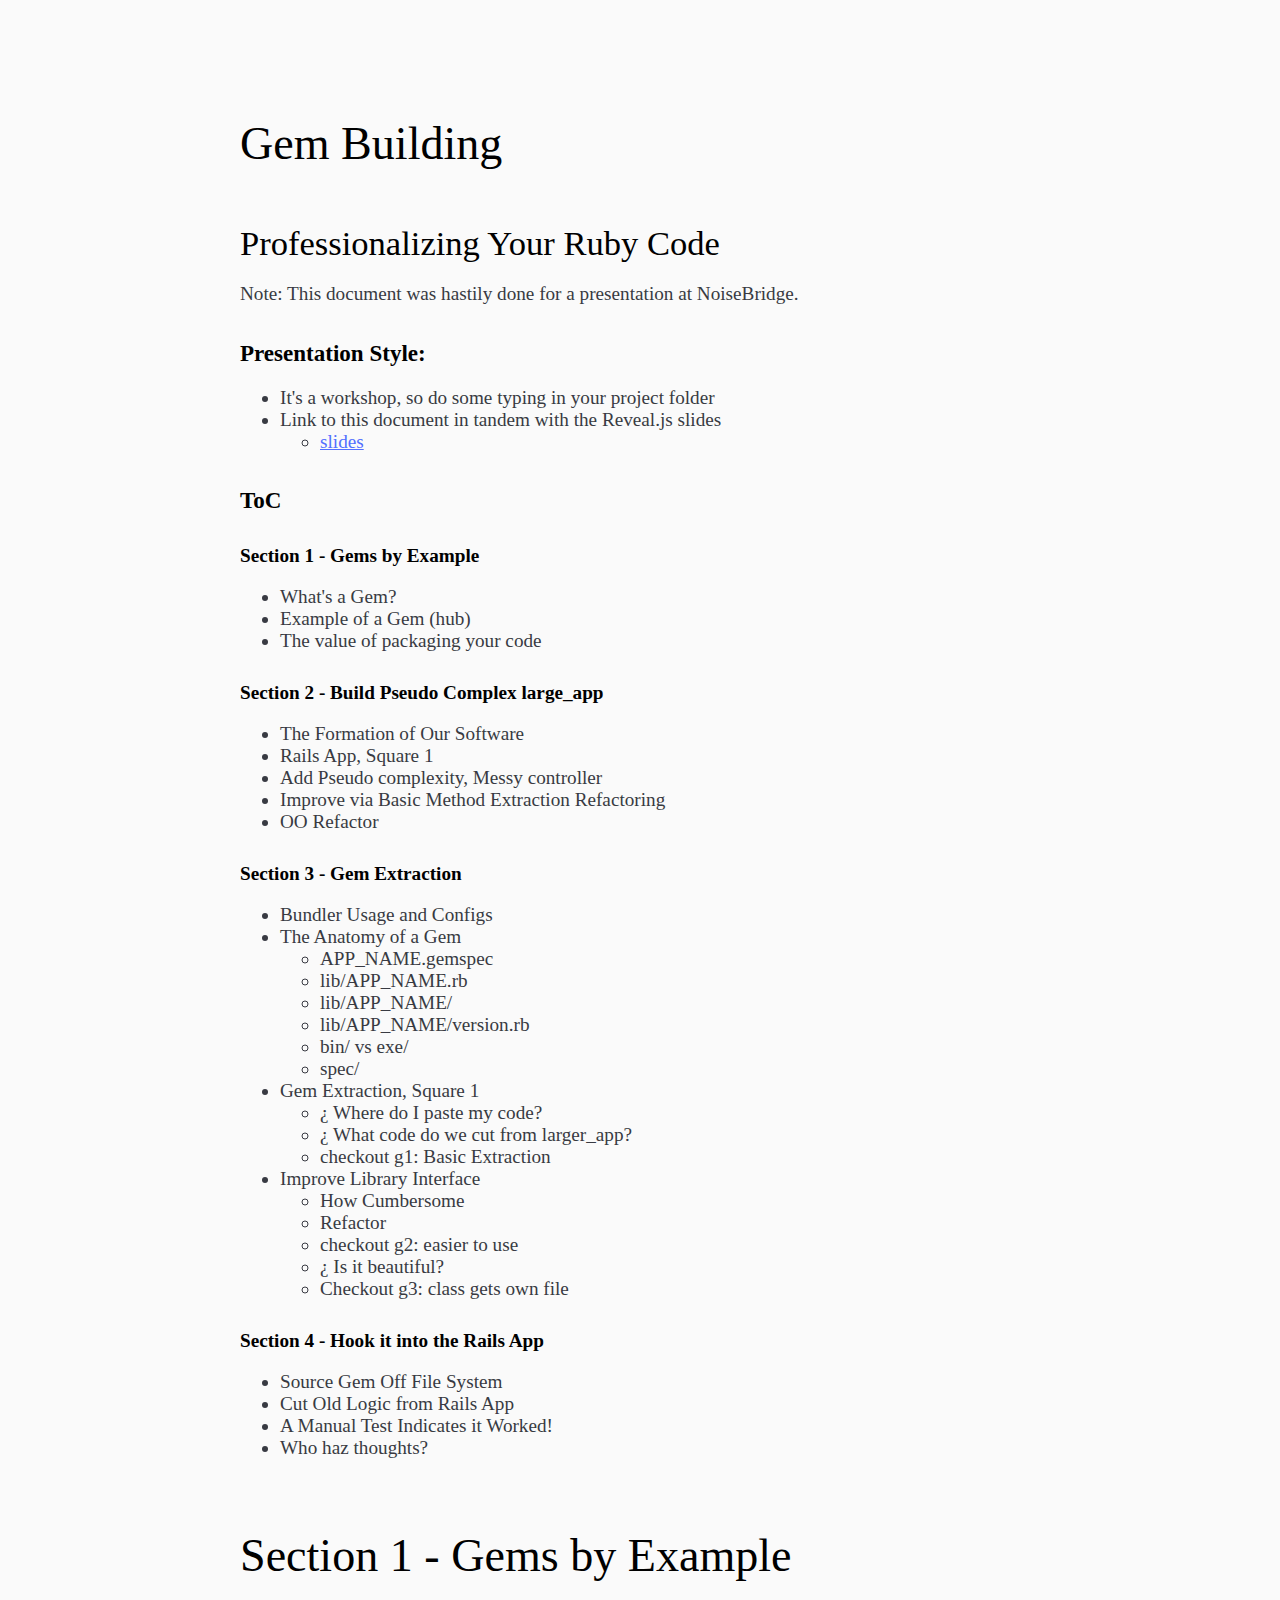
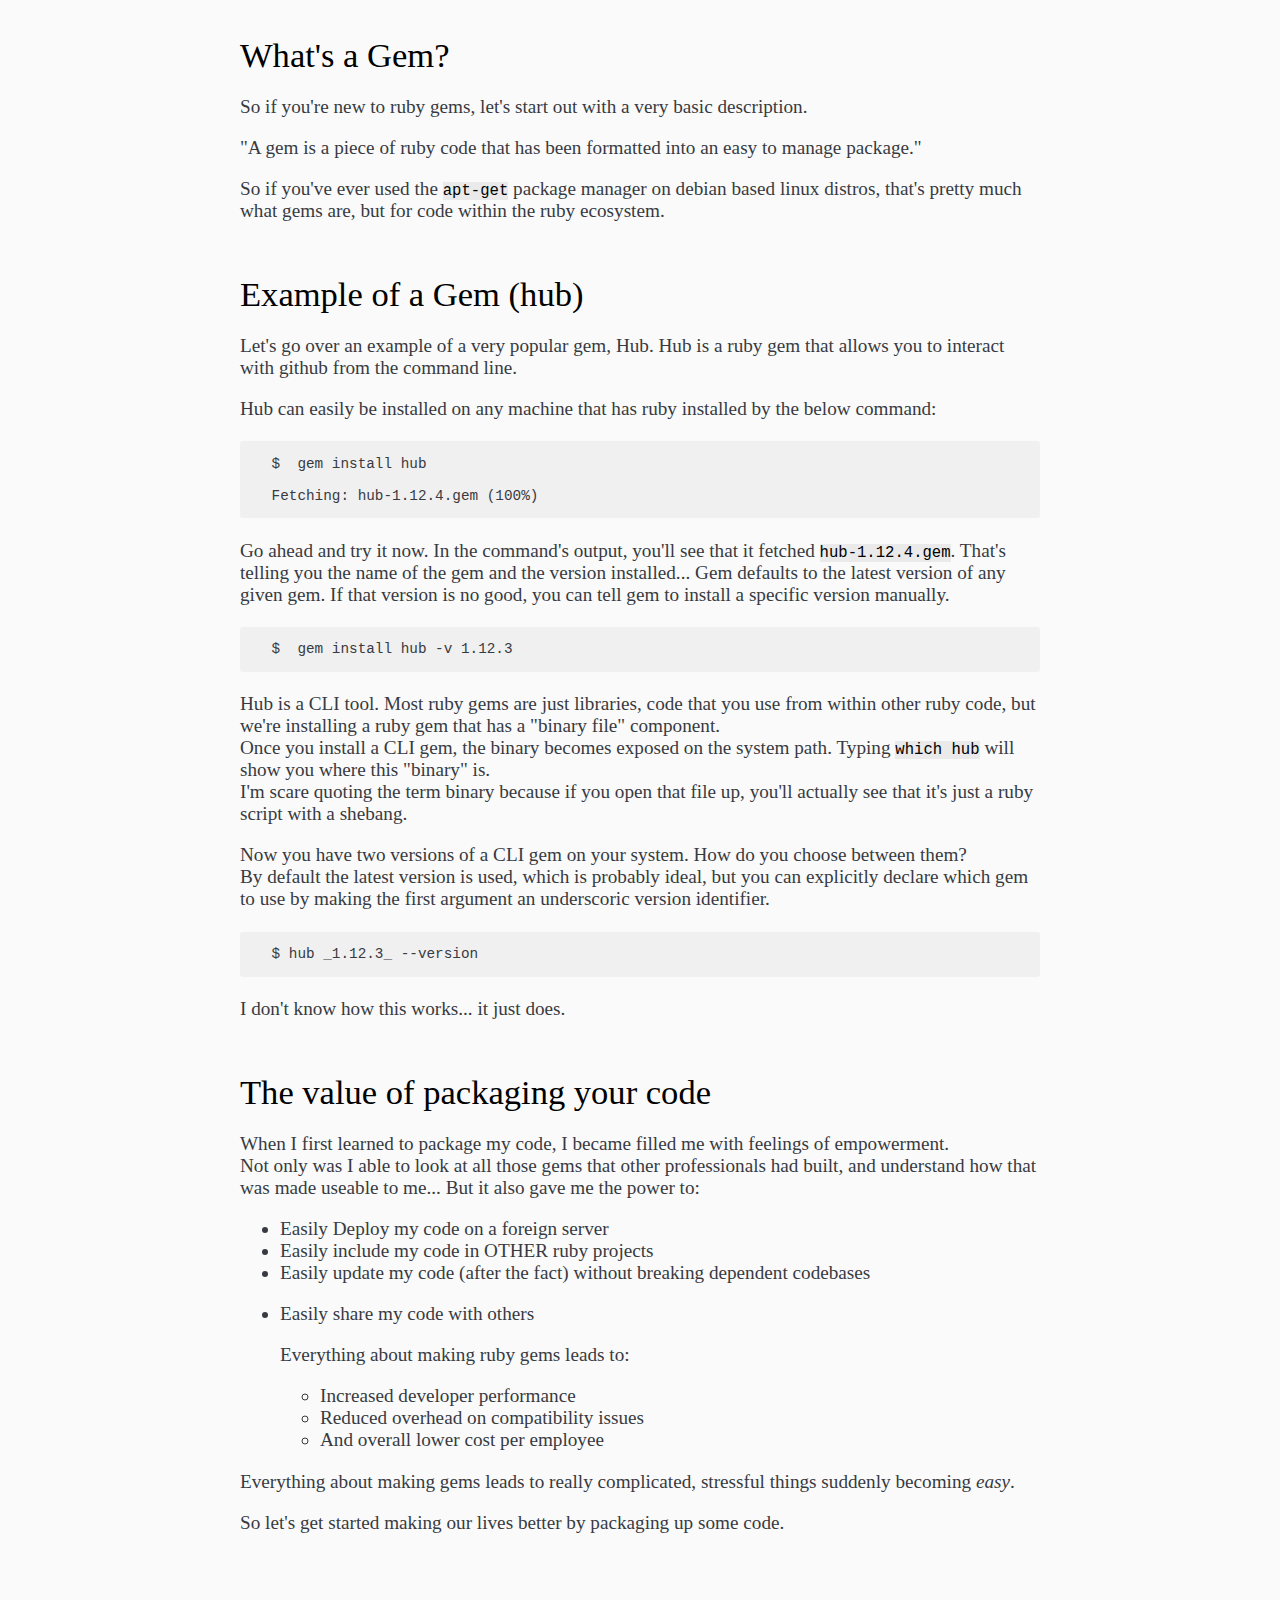
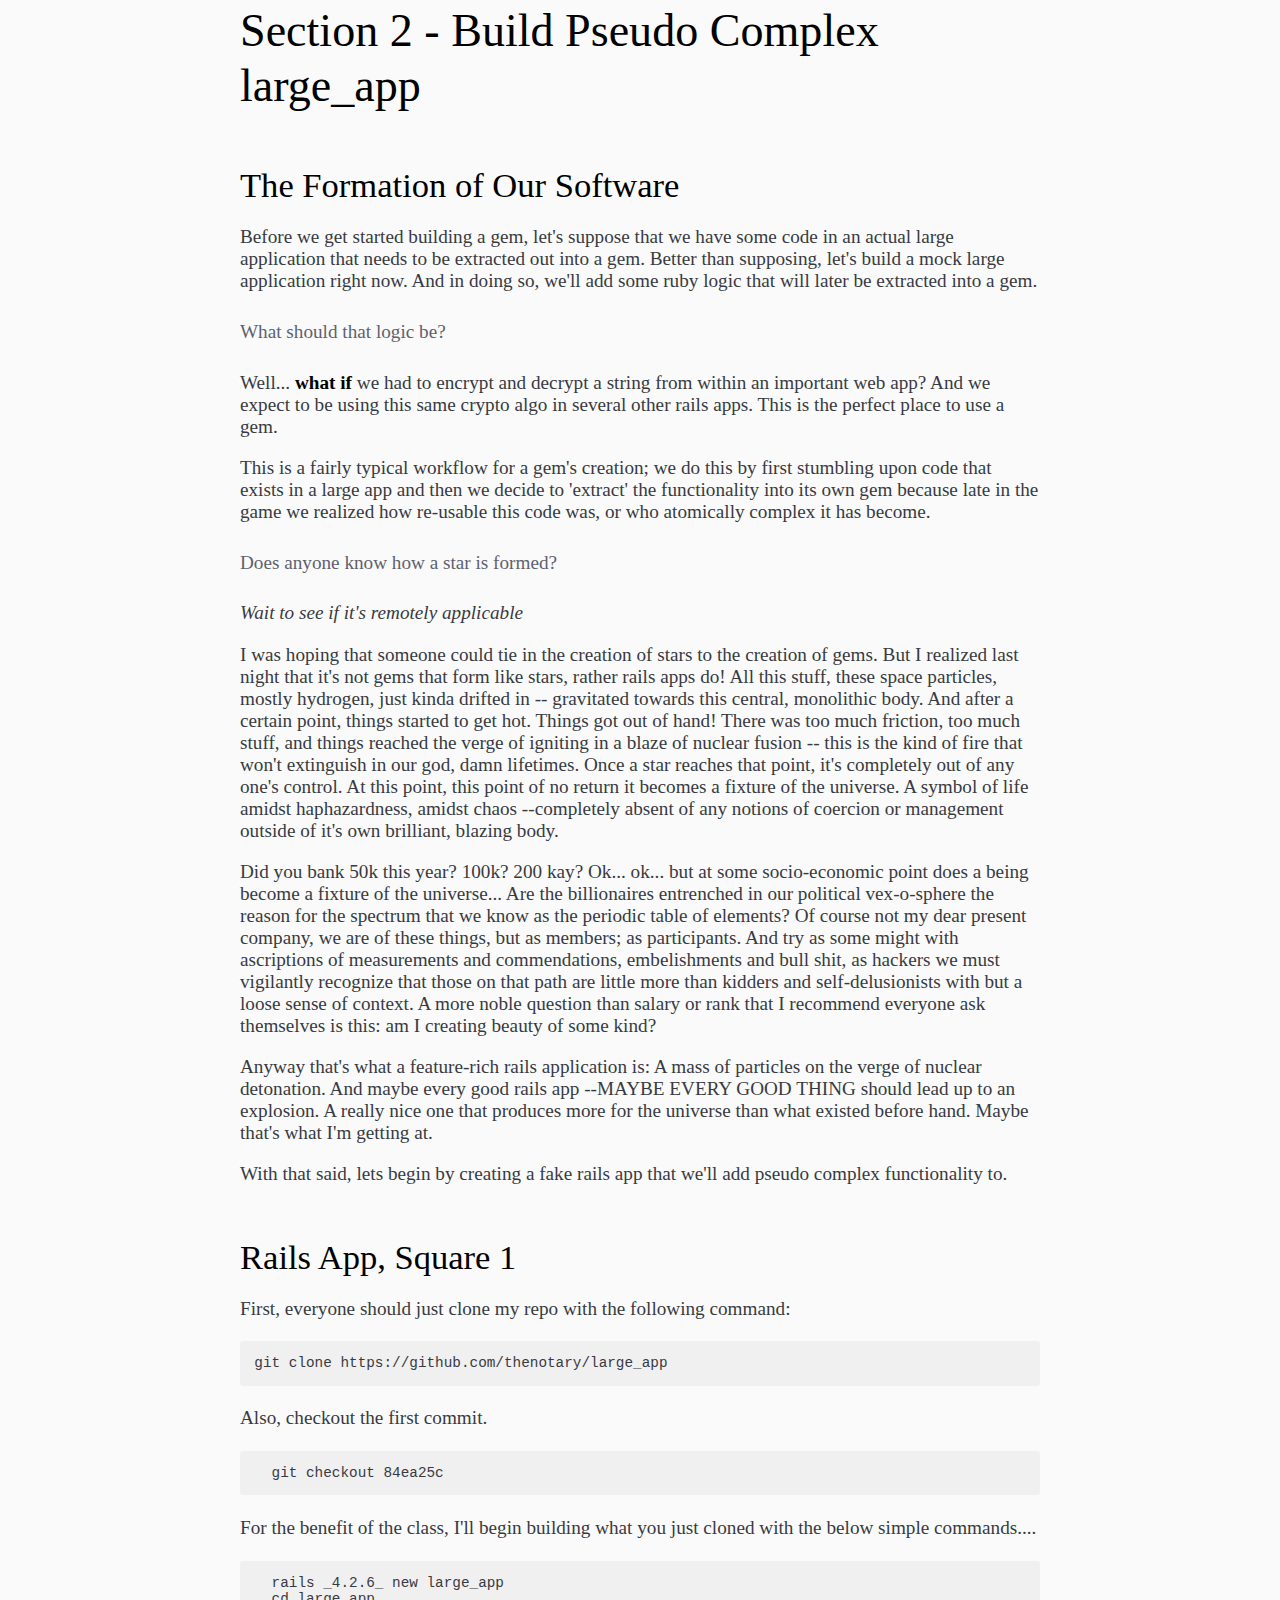
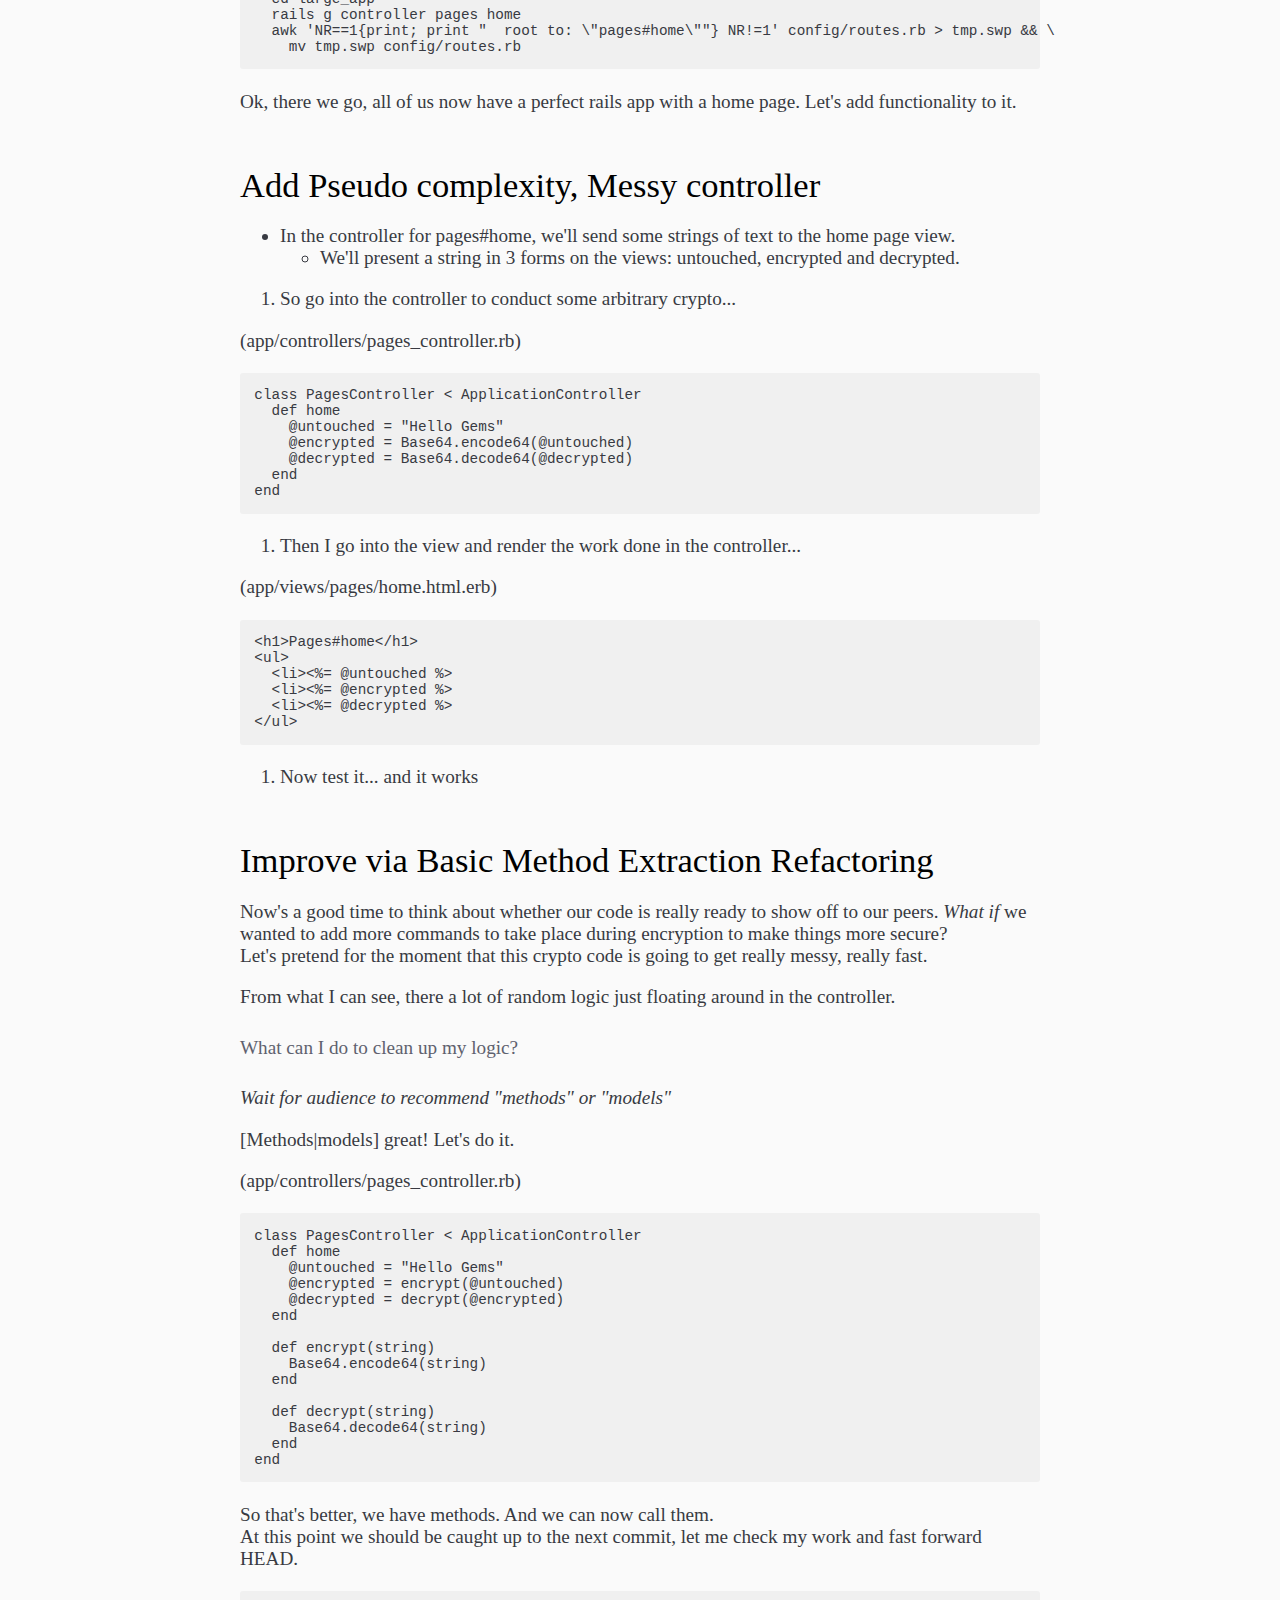
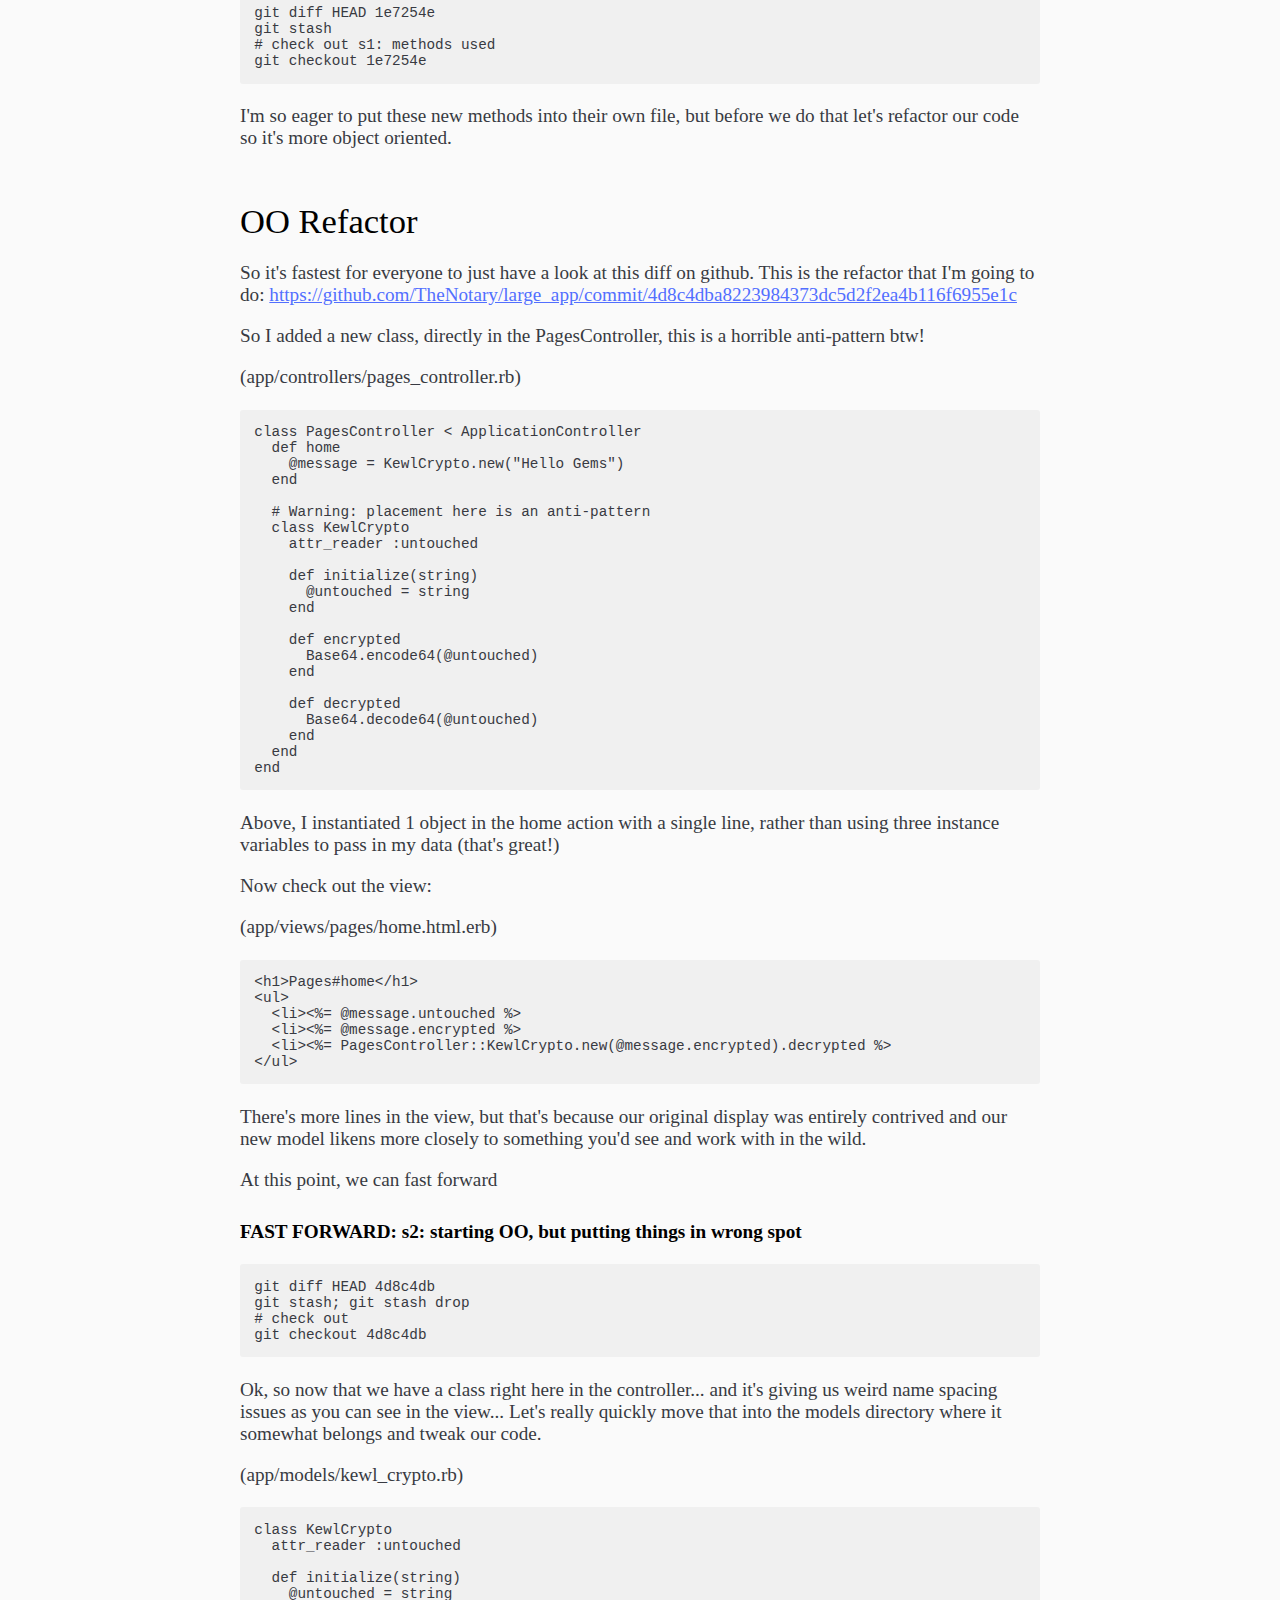
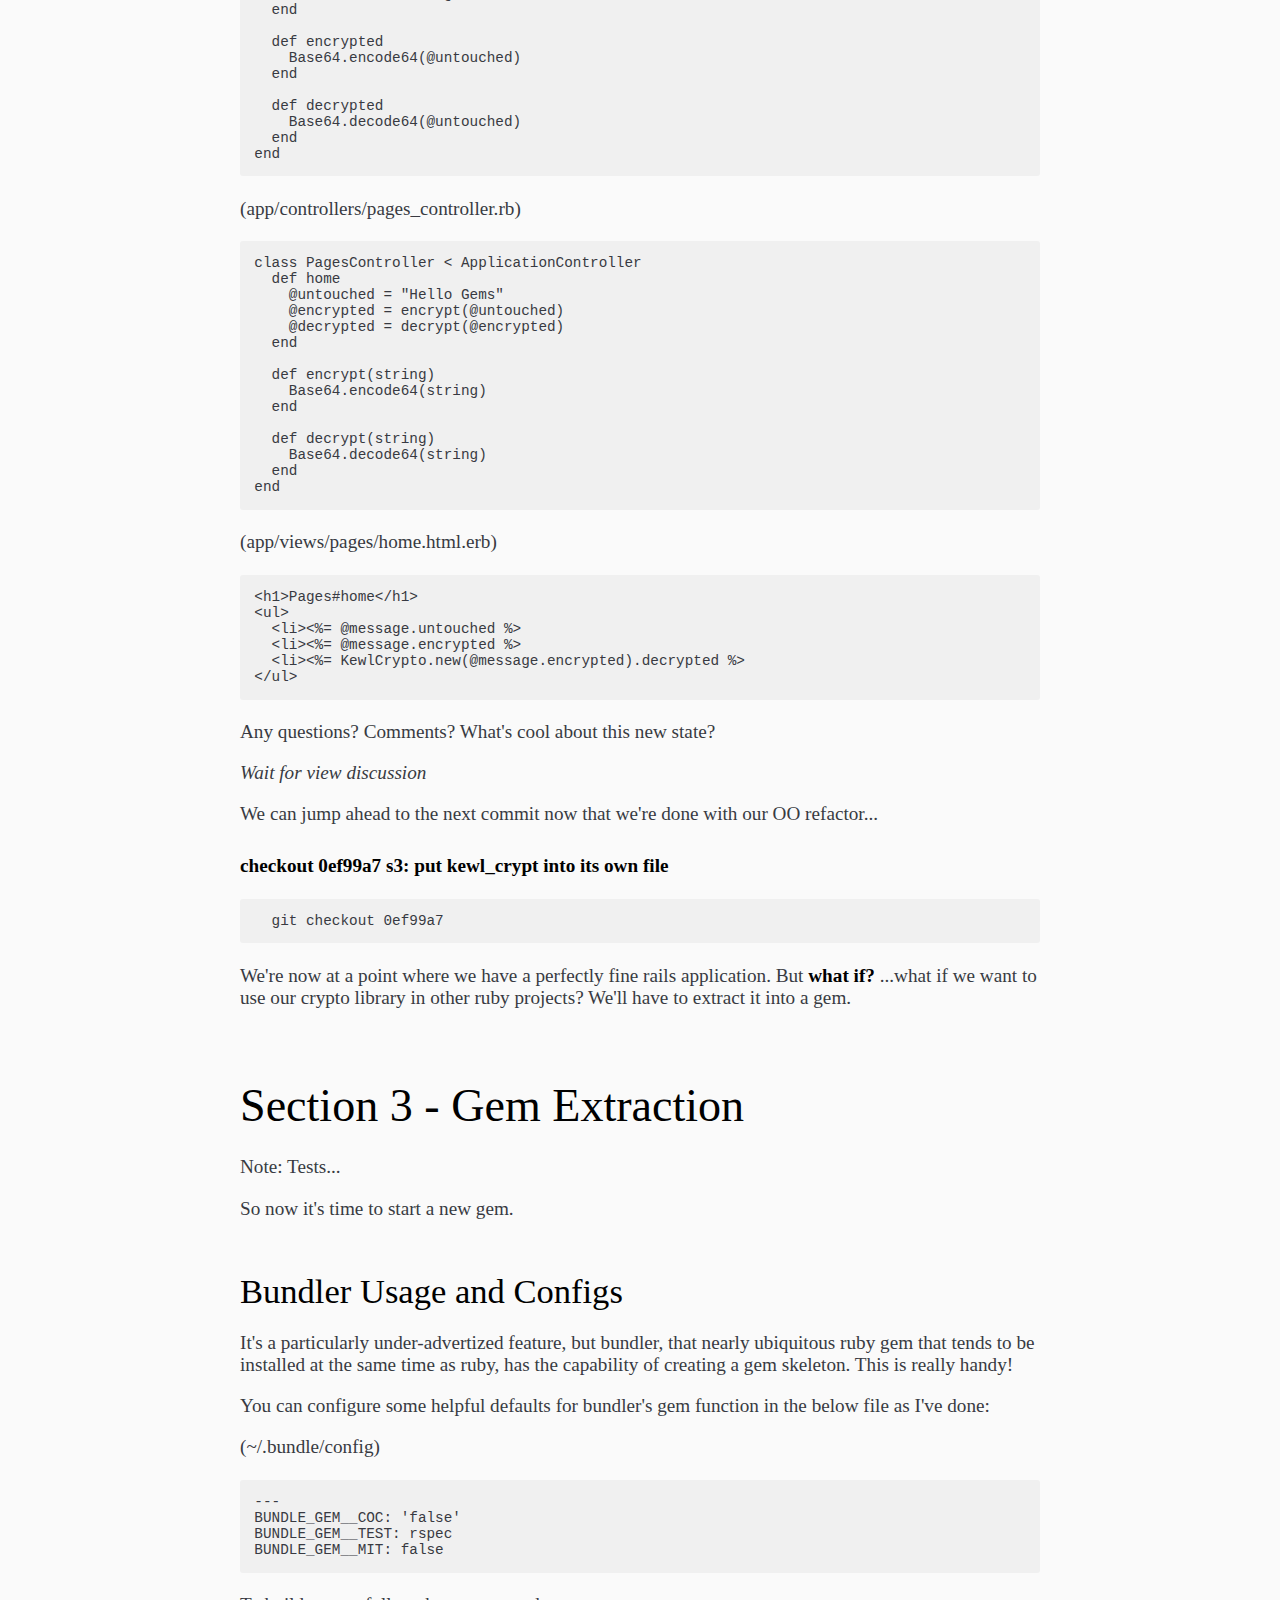
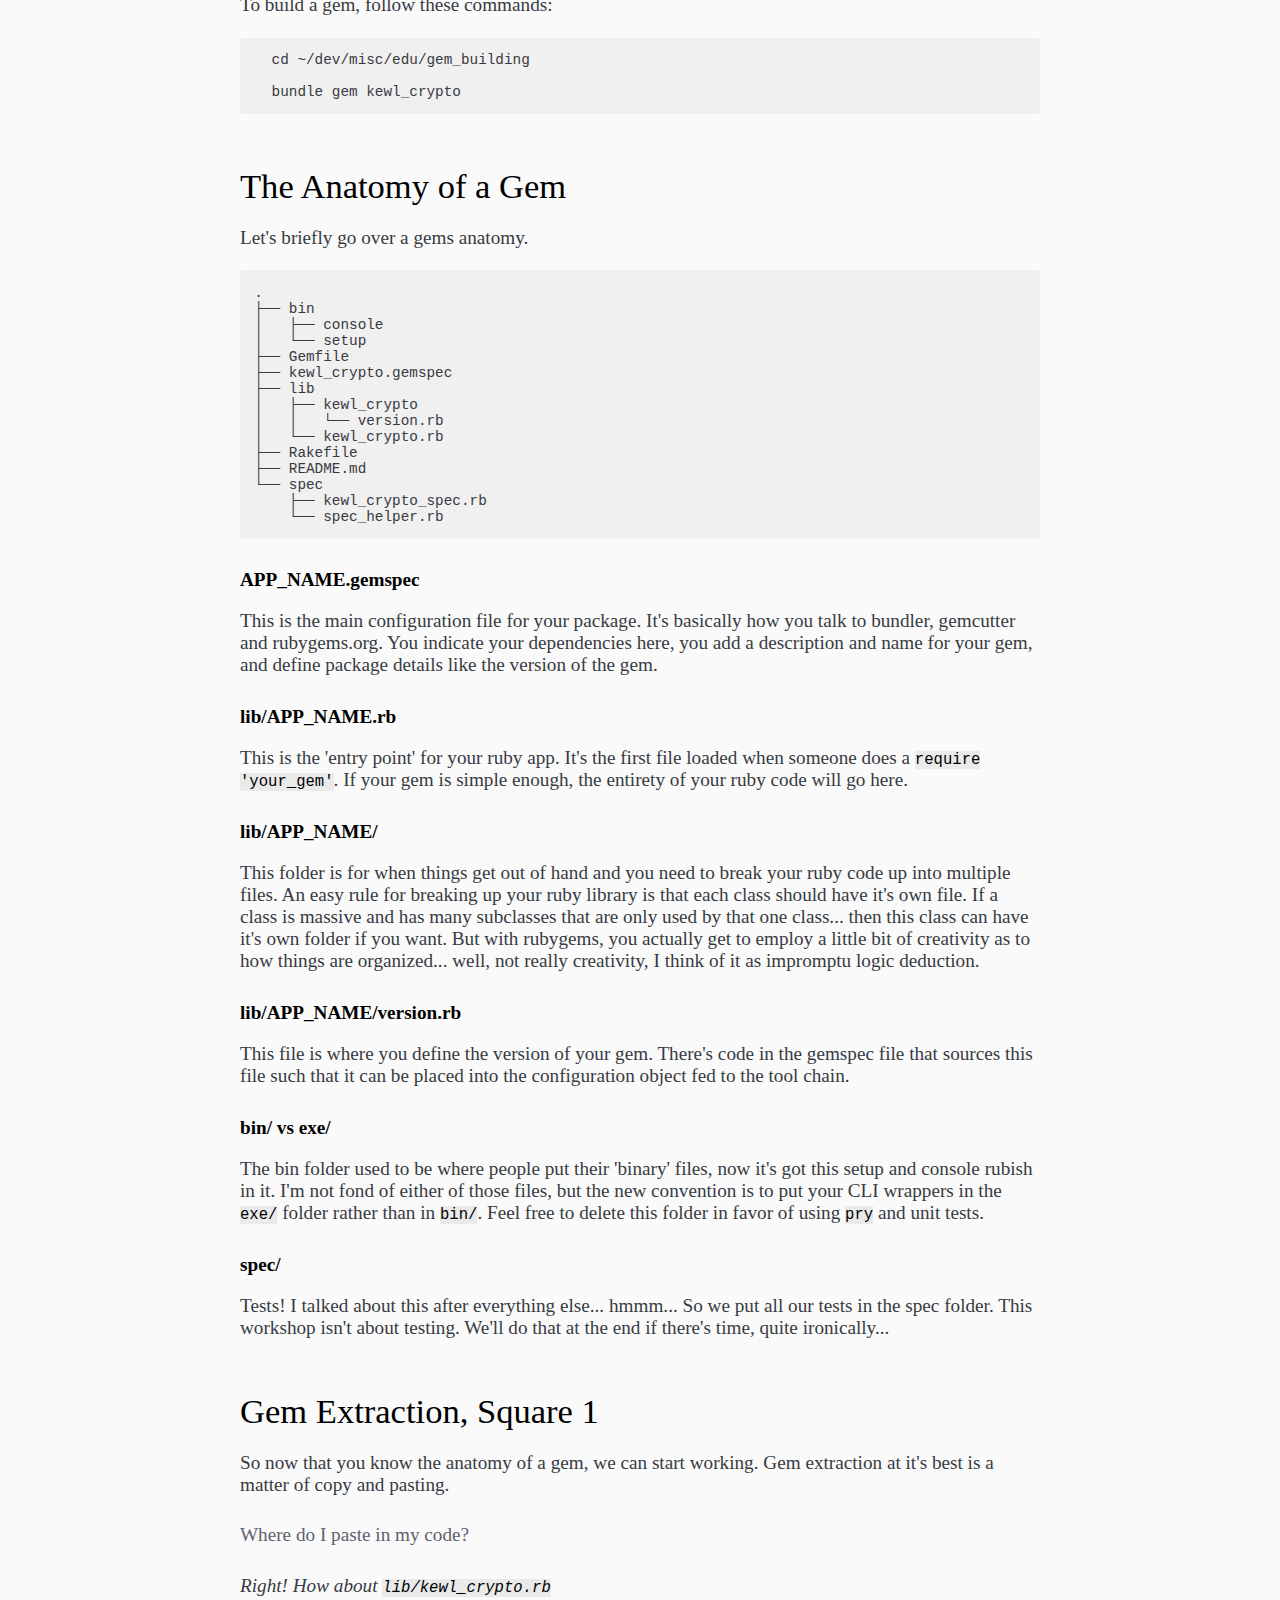
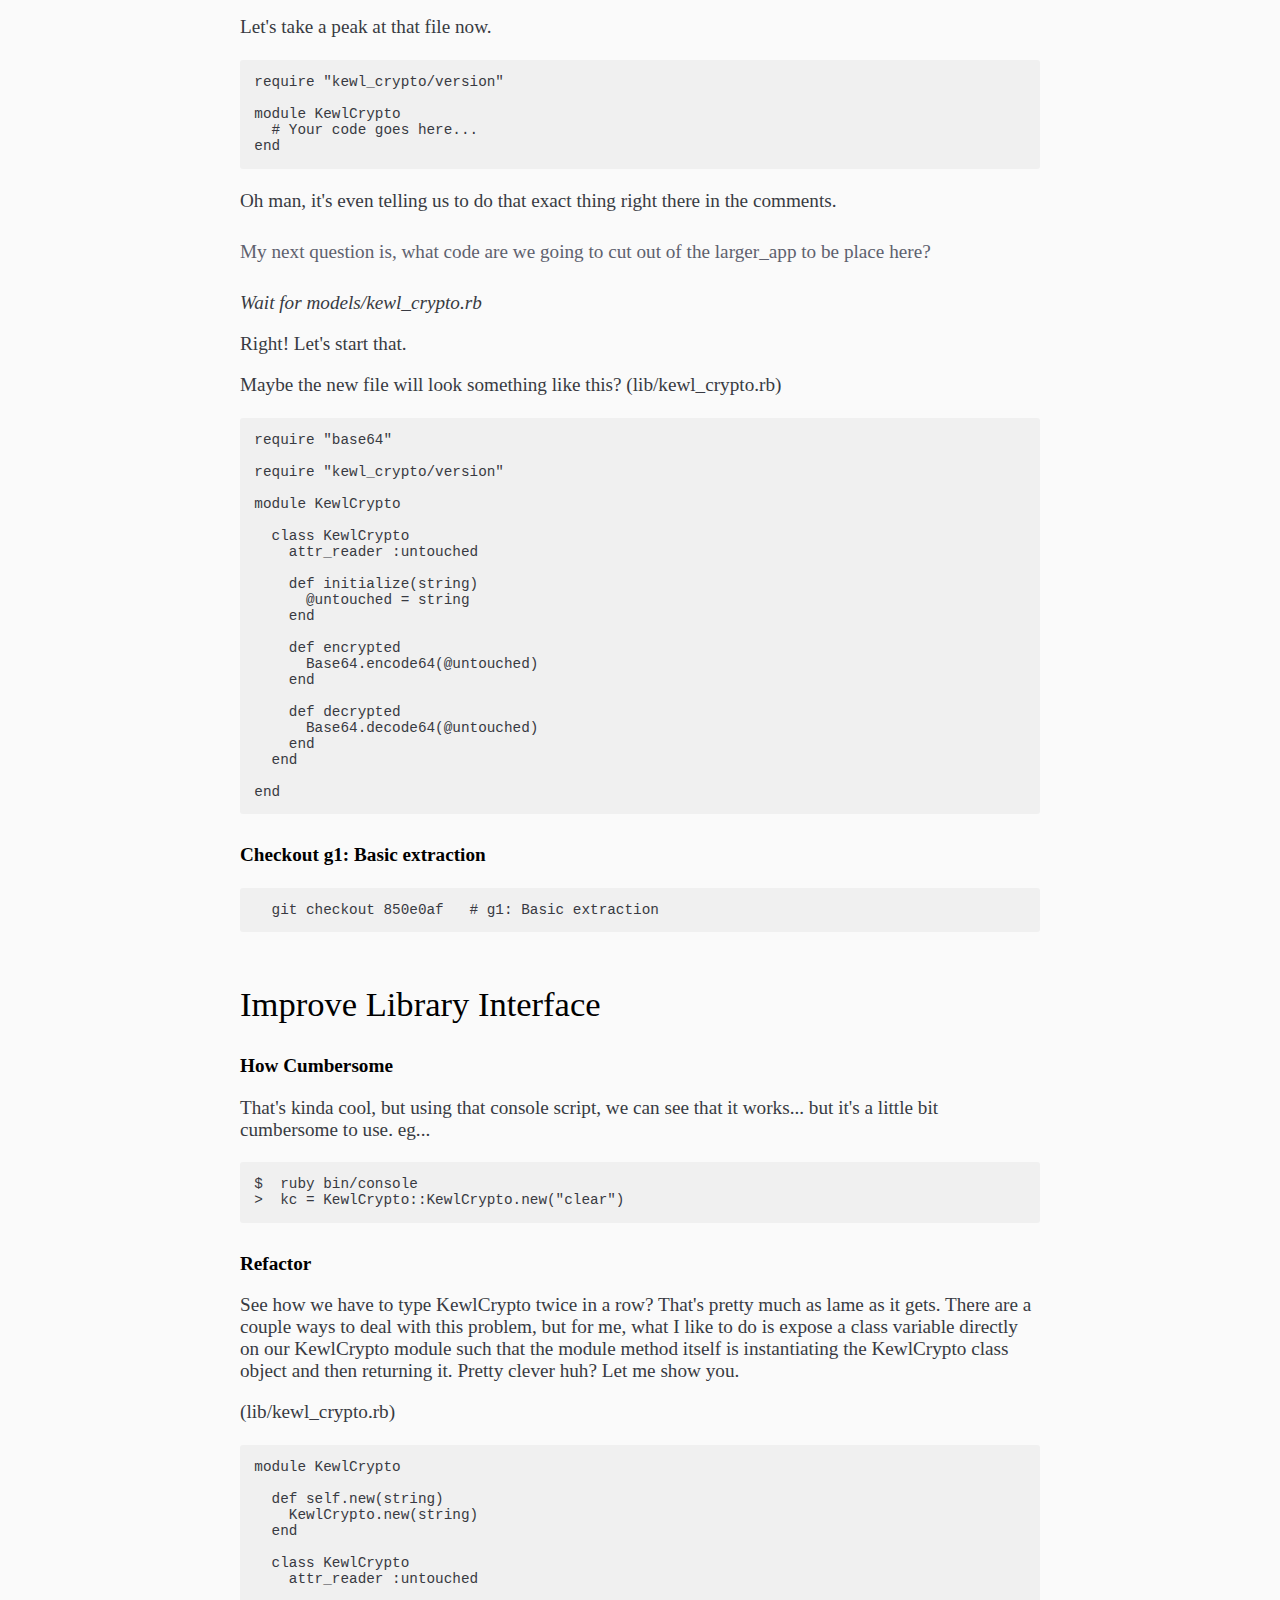
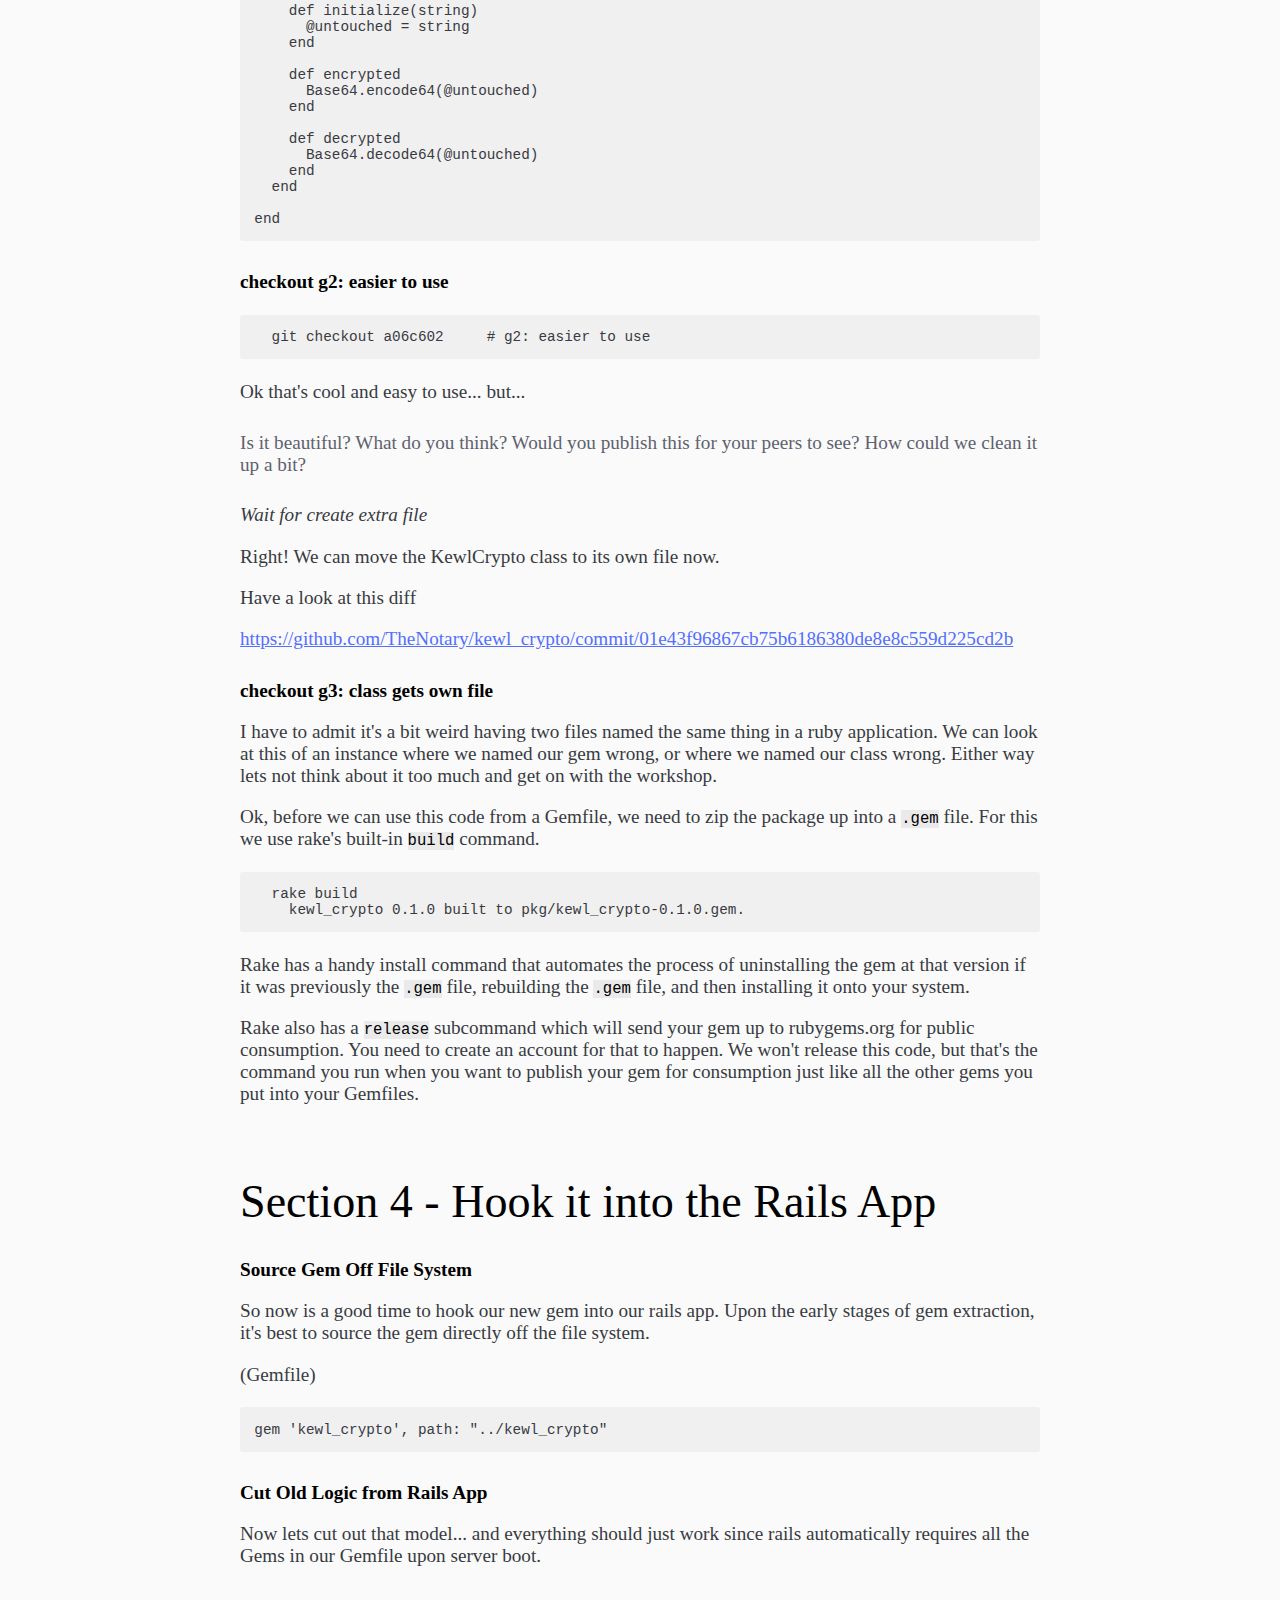
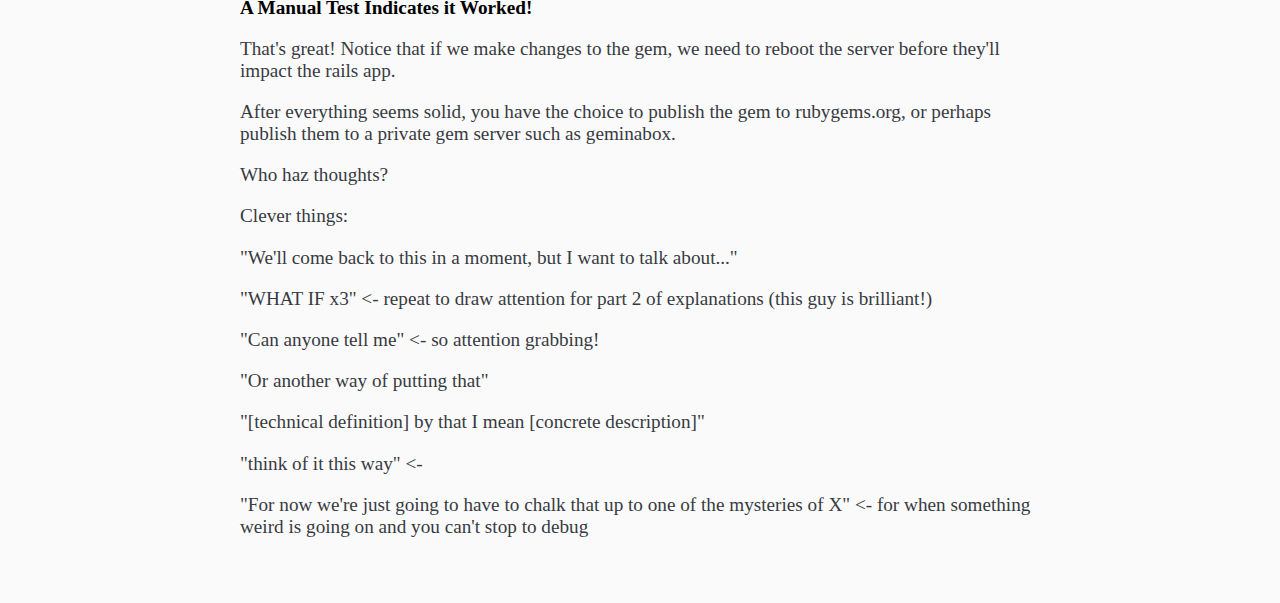
<file: edu_ruby-gems/index.html>
<!DOCTYPE html>
<html>
  <head>
      <meta charset="utf-8" />
      <title>Gem Building</title>
<style>
 body {font-family: 'Helvetica Neue' ;}
 .site-wrapper { width: 800px; margin-left:auto; margin-right: auto; }
</style>
      <style>.markdown-preview:not([data-use-github-style]) { padding: 2em; font-size: 1.2em; color: rgb(56, 58, 66); overflow: auto; background-color: rgb(250, 250, 250); }
.markdown-preview:not([data-use-github-style]) > :first-child { margin-top: 0px; }
.markdown-preview:not([data-use-github-style]) h1, .markdown-preview:not([data-use-github-style]) h2, .markdown-preview:not([data-use-github-style]) h3, .markdown-preview:not([data-use-github-style]) h4, .markdown-preview:not([data-use-github-style]) h5, .markdown-preview:not([data-use-github-style]) h6 { line-height: 1.2; margin-top: 1.5em; margin-bottom: 0.5em; color: rgb(0, 0, 0); }
.markdown-preview:not([data-use-github-style]) h1 { font-size: 2.4em; font-weight: 300; }
.markdown-preview:not([data-use-github-style]) h2 { font-size: 1.8em; font-weight: 400; }
.markdown-preview:not([data-use-github-style]) h3 { font-size: 1.5em; font-weight: 500; }
.markdown-preview:not([data-use-github-style]) h4 { font-size: 1.2em; font-weight: 600; }
.markdown-preview:not([data-use-github-style]) h5 { font-size: 1.1em; font-weight: 600; }
.markdown-preview:not([data-use-github-style]) h6 { font-size: 1em; font-weight: 600; }
.markdown-preview:not([data-use-github-style]) strong { color: rgb(0, 0, 0); }
.markdown-preview:not([data-use-github-style]) del { color: rgb(94, 97, 110); }
.markdown-preview:not([data-use-github-style]) a, .markdown-preview:not([data-use-github-style]) a code { color: rgb(82, 111, 255); }
.markdown-preview:not([data-use-github-style]) img { max-width: 100%; }
.markdown-preview:not([data-use-github-style]) > p { margin-top: 0px; margin-bottom: 1.5em; }
.markdown-preview:not([data-use-github-style]) > ul, .markdown-preview:not([data-use-github-style]) > ol { margin-bottom: 1.5em; }
.markdown-preview:not([data-use-github-style]) blockquote { margin: 1.5em 0px; font-size: inherit; color: rgb(94, 97, 110); border-color: rgb(209, 209, 210); border-width: 4px; }
.markdown-preview:not([data-use-github-style]) hr { margin: 3em 0px; border-top-width: 2px; border-top-style: dashed; border-top-color: rgb(209, 209, 210); background: none; }
.markdown-preview:not([data-use-github-style]) table { margin: 1.5em 0px; }
.markdown-preview:not([data-use-github-style]) th { color: rgb(0, 0, 0); }
.markdown-preview:not([data-use-github-style]) th, .markdown-preview:not([data-use-github-style]) td { padding: 0.66em 1em; border: 1px solid rgb(209, 209, 210); }
.markdown-preview:not([data-use-github-style]) code { color: rgb(0, 0, 0); background-color: rgb(234, 234, 235); }
.markdown-preview:not([data-use-github-style]) pre.editor-colors { margin: 1.5em 0px; padding: 1em; font-size: 0.92em; border-radius: 3px; background-color: rgb(240, 240, 240); }
.markdown-preview:not([data-use-github-style]) kbd { color: rgb(0, 0, 0); border-width: 1px 1px 2px; border-style: solid; border-color: rgb(209, 209, 210) rgb(209, 209, 210) rgb(193, 193, 194); background-color: rgb(234, 234, 235); }
.markdown-preview[data-use-github-style] { font-family: 'Helvetica Neue', Helvetica, 'Segoe UI', Arial, freesans, sans-serif; line-height: 1.6; word-wrap: break-word; padding: 30px; font-size: 16px; color: rgb(51, 51, 51); overflow: scroll; background-color: rgb(255, 255, 255); }
.markdown-preview[data-use-github-style] > :first-child { margin-top: 0px !important; }
.markdown-preview[data-use-github-style] > :last-child { margin-bottom: 0px !important; }
.markdown-preview[data-use-github-style] a:not([href]) { color: inherit; text-decoration: none; }
.markdown-preview[data-use-github-style] .absent { color: rgb(204, 0, 0); }
.markdown-preview[data-use-github-style] .anchor { position: absolute; top: 0px; left: 0px; display: block; padding-right: 6px; padding-left: 30px; margin-left: -30px; }
.markdown-preview[data-use-github-style] .anchor:focus { outline: none; }
.markdown-preview[data-use-github-style] h1, .markdown-preview[data-use-github-style] h2, .markdown-preview[data-use-github-style] h3, .markdown-preview[data-use-github-style] h4, .markdown-preview[data-use-github-style] h5, .markdown-preview[data-use-github-style] h6 { position: relative; margin-top: 1em; margin-bottom: 16px; font-weight: bold; line-height: 1.4; }
.markdown-preview[data-use-github-style] h1 .octicon-link, .markdown-preview[data-use-github-style] h2 .octicon-link, .markdown-preview[data-use-github-style] h3 .octicon-link, .markdown-preview[data-use-github-style] h4 .octicon-link, .markdown-preview[data-use-github-style] h5 .octicon-link, .markdown-preview[data-use-github-style] h6 .octicon-link { display: none; color: rgb(0, 0, 0); vertical-align: middle; }
.markdown-preview[data-use-github-style] h1:hover .anchor, .markdown-preview[data-use-github-style] h2:hover .anchor, .markdown-preview[data-use-github-style] h3:hover .anchor, .markdown-preview[data-use-github-style] h4:hover .anchor, .markdown-preview[data-use-github-style] h5:hover .anchor, .markdown-preview[data-use-github-style] h6:hover .anchor { padding-left: 8px; margin-left: -30px; text-decoration: none; }
.markdown-preview[data-use-github-style] h1:hover .anchor .octicon-link, .markdown-preview[data-use-github-style] h2:hover .anchor .octicon-link, .markdown-preview[data-use-github-style] h3:hover .anchor .octicon-link, .markdown-preview[data-use-github-style] h4:hover .anchor .octicon-link, .markdown-preview[data-use-github-style] h5:hover .anchor .octicon-link, .markdown-preview[data-use-github-style] h6:hover .anchor .octicon-link { display: inline-block; }
.markdown-preview[data-use-github-style] h1 tt, .markdown-preview[data-use-github-style] h2 tt, .markdown-preview[data-use-github-style] h3 tt, .markdown-preview[data-use-github-style] h4 tt, .markdown-preview[data-use-github-style] h5 tt, .markdown-preview[data-use-github-style] h6 tt, .markdown-preview[data-use-github-style] h1 code, .markdown-preview[data-use-github-style] h2 code, .markdown-preview[data-use-github-style] h3 code, .markdown-preview[data-use-github-style] h4 code, .markdown-preview[data-use-github-style] h5 code, .markdown-preview[data-use-github-style] h6 code { font-size: inherit; }
.markdown-preview[data-use-github-style] h1 { padding-bottom: 0.3em; font-size: 2.25em; line-height: 1.2; border-bottom-width: 1px; border-bottom-style: solid; border-bottom-color: rgb(238, 238, 238); }
.markdown-preview[data-use-github-style] h1 .anchor { line-height: 1; }
.markdown-preview[data-use-github-style] h2 { padding-bottom: 0.3em; font-size: 1.75em; line-height: 1.225; border-bottom-width: 1px; border-bottom-style: solid; border-bottom-color: rgb(238, 238, 238); }
.markdown-preview[data-use-github-style] h2 .anchor { line-height: 1; }
.markdown-preview[data-use-github-style] h3 { font-size: 1.5em; line-height: 1.43; }
.markdown-preview[data-use-github-style] h3 .anchor { line-height: 1.2; }
.markdown-preview[data-use-github-style] h4 { font-size: 1.25em; }
.markdown-preview[data-use-github-style] h4 .anchor { line-height: 1.2; }
.markdown-preview[data-use-github-style] h5 { font-size: 1em; }
.markdown-preview[data-use-github-style] h5 .anchor { line-height: 1.1; }
.markdown-preview[data-use-github-style] h6 { font-size: 1em; color: rgb(119, 119, 119); }
.markdown-preview[data-use-github-style] h6 .anchor { line-height: 1.1; }
.markdown-preview[data-use-github-style] p, .markdown-preview[data-use-github-style] blockquote, .markdown-preview[data-use-github-style] ul, .markdown-preview[data-use-github-style] ol, .markdown-preview[data-use-github-style] dl, .markdown-preview[data-use-github-style] table, .markdown-preview[data-use-github-style] pre { margin-top: 0px; margin-bottom: 16px; }
.markdown-preview[data-use-github-style] hr { height: 4px; padding: 0px; margin: 16px 0px; border: 0px none; background-color: rgb(231, 231, 231); }
.markdown-preview[data-use-github-style] ul, .markdown-preview[data-use-github-style] ol { padding-left: 2em; }
.markdown-preview[data-use-github-style] ul.no-list, .markdown-preview[data-use-github-style] ol.no-list { padding: 0px; list-style-type: none; }
.markdown-preview[data-use-github-style] ul ul, .markdown-preview[data-use-github-style] ul ol, .markdown-preview[data-use-github-style] ol ol, .markdown-preview[data-use-github-style] ol ul { margin-top: 0px; margin-bottom: 0px; }
.markdown-preview[data-use-github-style] li > p { margin-top: 16px; }
.markdown-preview[data-use-github-style] dl { padding: 0px; }
.markdown-preview[data-use-github-style] dl dt { padding: 0px; margin-top: 16px; font-size: 1em; font-style: italic; font-weight: bold; }
.markdown-preview[data-use-github-style] dl dd { padding: 0px 16px; margin-bottom: 16px; }
.markdown-preview[data-use-github-style] blockquote { padding: 0px 15px; color: rgb(119, 119, 119); border-left-width: 4px; border-left-style: solid; border-left-color: rgb(221, 221, 221); }
.markdown-preview[data-use-github-style] blockquote > :first-child { margin-top: 0px; }
.markdown-preview[data-use-github-style] blockquote > :last-child { margin-bottom: 0px; }
.markdown-preview[data-use-github-style] table { display: block; width: 100%; overflow: auto; word-break: keep-all; }
.markdown-preview[data-use-github-style] table th { font-weight: bold; }
.markdown-preview[data-use-github-style] table th, .markdown-preview[data-use-github-style] table td { padding: 6px 13px; border: 1px solid rgb(221, 221, 221); }
.markdown-preview[data-use-github-style] table tr { border-top-width: 1px; border-top-style: solid; border-top-color: rgb(204, 204, 204); background-color: rgb(255, 255, 255); }
.markdown-preview[data-use-github-style] table tr:nth-child(2n) { background-color: rgb(248, 248, 248); }
.markdown-preview[data-use-github-style] img { max-width: 100%; box-sizing: border-box; }
.markdown-preview[data-use-github-style] .emoji { max-width: none; }
.markdown-preview[data-use-github-style] span.frame { display: block; overflow: hidden; }
.markdown-preview[data-use-github-style] span.frame > span { display: block; float: left; width: auto; padding: 7px; margin: 13px 0px 0px; overflow: hidden; border: 1px solid rgb(221, 221, 221); }
.markdown-preview[data-use-github-style] span.frame span img { display: block; float: left; }
.markdown-preview[data-use-github-style] span.frame span span { display: block; padding: 5px 0px 0px; clear: both; color: rgb(51, 51, 51); }
.markdown-preview[data-use-github-style] span.align-center { display: block; overflow: hidden; clear: both; }
.markdown-preview[data-use-github-style] span.align-center > span { display: block; margin: 13px auto 0px; overflow: hidden; text-align: center; }
.markdown-preview[data-use-github-style] span.align-center span img { margin: 0px auto; text-align: center; }
.markdown-preview[data-use-github-style] span.align-right { display: block; overflow: hidden; clear: both; }
.markdown-preview[data-use-github-style] span.align-right > span { display: block; margin: 13px 0px 0px; overflow: hidden; text-align: right; }
.markdown-preview[data-use-github-style] span.align-right span img { margin: 0px; text-align: right; }
.markdown-preview[data-use-github-style] span.float-left { display: block; float: left; margin-right: 13px; overflow: hidden; }
.markdown-preview[data-use-github-style] span.float-left span { margin: 13px 0px 0px; }
.markdown-preview[data-use-github-style] span.float-right { display: block; float: right; margin-left: 13px; overflow: hidden; }
.markdown-preview[data-use-github-style] span.float-right > span { display: block; margin: 13px auto 0px; overflow: hidden; text-align: right; }
.markdown-preview[data-use-github-style] code, .markdown-preview[data-use-github-style] tt { padding: 0.2em 0px; margin: 0px; font-size: 85%; border-radius: 3px; background-color: rgba(0, 0, 0, 0.0392157); }
.markdown-preview[data-use-github-style] code::before, .markdown-preview[data-use-github-style] tt::before, .markdown-preview[data-use-github-style] code::after, .markdown-preview[data-use-github-style] tt::after { letter-spacing: -0.2em; content: " "; }
.markdown-preview[data-use-github-style] code br, .markdown-preview[data-use-github-style] tt br { display: none; }
.markdown-preview[data-use-github-style] del code { text-decoration: inherit; }
.markdown-preview[data-use-github-style] pre > code { padding: 0px; margin: 0px; font-size: 100%; word-break: normal; white-space: pre; border: 0px; background: transparent; }
.markdown-preview[data-use-github-style] .highlight { margin-bottom: 16px; }
.markdown-preview[data-use-github-style] .highlight pre, .markdown-preview[data-use-github-style] pre { padding: 16px; overflow: auto; font-size: 85%; line-height: 1.45; border-radius: 3px; background-color: rgb(247, 247, 247); }
.markdown-preview[data-use-github-style] .highlight pre { margin-bottom: 0px; word-break: normal; }
.markdown-preview[data-use-github-style] pre { word-wrap: normal; }
.markdown-preview[data-use-github-style] pre code, .markdown-preview[data-use-github-style] pre tt { display: inline; max-width: initial; padding: 0px; margin: 0px; overflow: initial; line-height: inherit; word-wrap: normal; border: 0px; background-color: transparent; }
.markdown-preview[data-use-github-style] pre code::before, .markdown-preview[data-use-github-style] pre tt::before, .markdown-preview[data-use-github-style] pre code::after, .markdown-preview[data-use-github-style] pre tt::after { content: normal; }
.markdown-preview[data-use-github-style] kbd { display: inline-block; padding: 3px 5px; font-size: 11px; line-height: 10px; color: rgb(85, 85, 85); vertical-align: middle; border-style: solid; border-width: 1px; border-color: rgb(204, 204, 204) rgb(204, 204, 204) rgb(187, 187, 187); border-radius: 3px; box-shadow: rgb(187, 187, 187) 0px -1px 0px inset; background-color: rgb(252, 252, 252); }
.markdown-preview[data-use-github-style] a { color: rgb(51, 122, 183); }
.markdown-preview[data-use-github-style] code { color: inherit; }
.markdown-preview[data-use-github-style] pre.editor-colors { padding: 0.8em 1em; margin-bottom: 1em; font-size: 0.85em; border-radius: 4px; overflow: auto; }
.scrollbars-visible-always .markdown-preview pre.editor-colors::shadow .vertical-scrollbar, .scrollbars-visible-always .markdown-preview pre.editor-colors::shadow .horizontal-scrollbar { visibility: hidden; }
.scrollbars-visible-always .markdown-preview pre.editor-colors:hover::shadow .vertical-scrollbar, .scrollbars-visible-always .markdown-preview pre.editor-colors:hover::shadow .horizontal-scrollbar { visibility: visible; }
.bracket-matcher .region {
  border-bottom: 1px dotted lime;
  position: absolute;
}

.spell-check-misspelling .region {
  border-bottom: 2px dotted rgba(255, 51, 51, 0.75);
}

pre.editor-colors,
.host {
  background-color: #fafafa;
  color: #383a42;
}
pre.editor-colors .line.cursor-line,
.host .line.cursor-line {
  background-color: rgba(56, 58, 66, 0.04);
}
pre.editor-colors .invisible,
.host .invisible {
  color: #383a42;
}
pre.editor-colors .cursor,
.host .cursor {
  border-left: 2px solid #526fff;
}
pre.editor-colors .selection .region,
.host .selection .region {
  background-color: #ededed;
}
pre.editor-colors .bracket-matcher .region,
.host .bracket-matcher .region {
  border-bottom: 1px solid #526fff;
  box-sizing: border-box;
}
pre.editor-colors .invisible-character,
.host .invisible-character {
  color: rgba(56, 58, 66, 0.2);
}
pre.editor-colors .indent-guide,
.host .indent-guide {
  color: rgba(56, 58, 66, 0.2);
}
pre.editor-colors .wrap-guide,
.host .wrap-guide {
  background-color: rgba(56, 58, 66, 0.2);
}
pre.editor-colors .gutter .line-number,
.host .gutter .line-number {
  color: #9d9d9f;
  -webkit-font-smoothing: antialiased;
}
pre.editor-colors .gutter .line-number.cursor-line,
.host .gutter .line-number.cursor-line {
  color: #4d5375;
  background-color: #f2f2f2;
}
pre.editor-colors .gutter .line-number.cursor-line-no-selection,
.host .gutter .line-number.cursor-line-no-selection {
  background-color: transparent;
}
pre.editor-colors .gutter .line-number .icon-right,
.host .gutter .line-number .icon-right {
  color: #383a42;
}
pre.editor-colors .gutter:not(.git-diff-icon) .line-number.git-line-removed.git-line-removed::before,
.host .gutter:not(.git-diff-icon) .line-number.git-line-removed.git-line-removed::before {
  bottom: -3px;
}
pre.editor-colors .gutter:not(.git-diff-icon) .line-number.git-line-removed::after,
.host .gutter:not(.git-diff-icon) .line-number.git-line-removed::after {
  content: "";
  position: absolute;
  left: 0px;
  bottom: 0px;
  width: 25px;
  border-bottom: 1px dotted rgba(255, 20, 20, 0.5);
  pointer-events: none;
}
pre.editor-colors .gutter .line-number.folded,
.host .gutter .line-number.folded,
pre.editor-colors .gutter .line-number:after,
.host .gutter .line-number:after,
pre.editor-colors .fold-marker:after,
.host .fold-marker:after {
  color: #4d5375;
}
.comment {
  color: #a0a1a7;
  font-style: italic;
}
.entity.name.type {
  color: #c18401;
}
.entity.other.inherited-class {
  color: #50a14f;
}
.keyword {
  color: #a626a4;
}
.keyword.control {
  color: #a626a4;
}
.keyword.operator {
  color: #383a42;
}
.keyword.other.special-method {
  color: #4078f2;
}
.keyword.other.unit {
  color: #986801;
}
.storage {
  color: #a626a4;
}
.storage.type.annotation,
.storage.type.primitive {
  color: #a626a4;
}
.storage.modifier.package,
.storage.modifier.import {
  color: #383a42;
}
.constant {
  color: #986801;
}
.constant.variable {
  color: #986801;
}
.constant.character.escape {
  color: #0184bc;
}
.constant.numeric {
  color: #986801;
}
.constant.other.color {
  color: #0184bc;
}
.constant.other.symbol {
  color: #0184bc;
}
.variable {
  color: #e45649;
}
.variable.interpolation {
  color: #ca1243;
}
.variable.parameter {
  color: #383a42;
}
.string {
  color: #50a14f;
}
.string.regexp {
  color: #0184bc;
}
.string.regexp .source.ruby.embedded {
  color: #c18401;
}
.string.other.link {
  color: #e45649;
}
.punctuation.definition.comment {
  color: #a0a1a7;
}
.punctuation.definition.method-parameters,
.punctuation.definition.function-parameters,
.punctuation.definition.parameters,
.punctuation.definition.separator,
.punctuation.definition.seperator,
.punctuation.definition.array {
  color: #383a42;
}
.punctuation.definition.heading,
.punctuation.definition.identity {
  color: #4078f2;
}
.punctuation.definition.bold {
  color: #c18401;
  font-weight: bold;
}
.punctuation.definition.italic {
  color: #a626a4;
  font-style: italic;
}
.punctuation.section.embedded {
  color: #ca1243;
}
.punctuation.section.method,
.punctuation.section.class,
.punctuation.section.inner-class {
  color: #383a42;
}
.support.class {
  color: #c18401;
}
.support.type {
  color: #0184bc;
}
.support.function {
  color: #0184bc;
}
.support.function.any-method {
  color: #4078f2;
}
.entity.name.function {
  color: #4078f2;
}
.entity.name.class,
.entity.name.type.class {
  color: #c18401;
}
.entity.name.section {
  color: #4078f2;
}
.entity.name.tag {
  color: #e45649;
}
.entity.other.attribute-name {
  color: #986801;
}
.entity.other.attribute-name.id {
  color: #4078f2;
}
.meta.class {
  color: #c18401;
}
.meta.class.body {
  color: #383a42;
}
.meta.method-call,
.meta.method {
  color: #383a42;
}
.meta.definition.variable {
  color: #e45649;
}
.meta.link {
  color: #986801;
}
.meta.require {
  color: #4078f2;
}
.meta.selector {
  color: #a626a4;
}
.meta.separator {
  background-color: #373b41;
  color: #383a42;
}
.meta.tag {
  color: #383a42;
}
.none {
  color: #383a42;
}
.invalid.deprecated {
  color: #000000 !important;
  background-color: #f2a60d !important;
}
.invalid.illegal {
  color: #ffffff !important;
  background-color: #ff1414 !important;
}
.markup.bold {
  color: #986801;
  font-weight: bold;
}
.markup.changed {
  color: #a626a4;
}
.markup.deleted {
  color: #e45649;
}
.markup.italic {
  color: #a626a4;
  font-style: italic;
}
.markup.heading .punctuation.definition.heading {
  color: #4078f2;
}
.markup.inserted {
  color: #50a14f;
}
.markup.list {
  color: #e45649;
}
.markup.quote {
  color: #986801;
}
.markup.raw {
  color: #50a14f;
}
.source.cs .keyword.operator {
  color: #a626a4;
}
.source.css .property-name,
.source.css .property-value {
  color: #696c77;
}
.source.css .property-name.support,
.source.css .property-value.support {
  color: #383a42;
}
.source.gfm .markup {
  -webkit-font-smoothing: auto;
}
.source.gfm .markup.heading {
  color: #e45649;
}
.source.gfm .markup.link {
  color: #a626a4;
}
.source.gfm .link .entity {
  color: #4078f2;
}
.source.ini .keyword.other.definition.ini {
  color: #e45649;
}
.source.java .storage.modifier.import {
  color: #c18401;
}
.source.java .storage.type {
  color: #c18401;
}
.source.java-properties .meta.key-pair {
  color: #e45649;
}
.source.java-properties .meta.key-pair > .punctuation {
  color: #383a42;
}
.source.json .meta.structure.dictionary.json > .string.quoted.json {
  color: #e45649;
}
.source.json .meta.structure.dictionary.json > .string.quoted.json > .punctuation.string {
  color: #e45649;
}
.source.json .meta.structure.dictionary.json > .value.json > .string.quoted.json,
.source.json .meta.structure.array.json > .value.json > .string.quoted.json,
.source.json .meta.structure.dictionary.json > .value.json > .string.quoted.json > .punctuation,
.source.json .meta.structure.array.json > .value.json > .string.quoted.json > .punctuation {
  color: #50a14f;
}
.source.json .meta.structure.dictionary.json > .constant.language.json,
.source.json .meta.structure.array.json > .constant.language.json {
  color: #0184bc;
}
.source.ruby .constant.other.symbol > .punctuation {
  color: inherit;
}
.source.python .keyword.operator.logical.python {
  color: #a626a4;
}
.source.python .variable.parameter {
  color: #986801;
}
</style>
  </head>
  <body class='markdown-preview'>
  <div class="site-wrapper">
  <h1 id="gem-building">Gem Building</h1>
<h2 id="professionalizing-your-ruby-code">Professionalizing Your Ruby Code</h2>
<p>Note:  This document was hastily done for a presentation at NoiseBridge.  </p>
<h4 id="presentation-style-">Presentation Style:</h4>
<ul>
<li>It&#39;s a workshop, so do some typing in your project folder</li>
<li>Link to this document in tandem with the Reveal.js slides<ul>
<li><a href="slides/index.html">slides</a></li>
</ul>
</li>
</ul>
<h4 id="toc">ToC</h4>
<h6 id="section-1-gems-by-example">Section 1 - Gems by Example</h6>
<ul>
<li>What&#39;s a Gem?</li>
<li>Example of a Gem (hub)</li>
<li>The value of packaging your code</li>
</ul>
<h6 id="section-2-build-pseudo-complex-large_app">Section 2 - Build Pseudo Complex large_app</h6>
<ul>
<li>The Formation of Our Software</li>
<li>Rails App, Square 1</li>
<li>Add Pseudo complexity, Messy controller</li>
<li>Improve via Basic Method Extraction Refactoring</li>
<li>OO Refactor</li>
</ul>
<h6 id="section-3-gem-extraction">Section 3 - Gem Extraction</h6>
<ul>
<li>Bundler Usage and Configs</li>
<li>The Anatomy of a Gem<ul>
<li>APP_NAME.gemspec</li>
<li>lib/APP_NAME.rb</li>
<li>lib/APP_NAME/</li>
<li>lib/APP_NAME/version.rb</li>
<li>bin/ vs exe/</li>
<li>spec/</li>
</ul>
</li>
<li>Gem Extraction, Square 1<ul>
<li>¿ Where do I paste my code?</li>
<li>¿ What code do we cut from larger_app?</li>
<li>checkout g1: Basic Extraction</li>
</ul>
</li>
<li>Improve Library Interface<ul>
<li>How Cumbersome</li>
<li>Refactor</li>
<li>checkout g2: easier to use</li>
<li>¿ Is it beautiful?</li>
<li>Checkout g3: class gets own file</li>
</ul>
</li>
</ul>
<h6 id="section-4-hook-it-into-the-rails-app">Section 4 - Hook it into the Rails App</h6>
<ul>
<li>Source Gem Off File System</li>
<li>Cut Old Logic from Rails App</li>
<li>A Manual Test Indicates it Worked!</li>
<li>Who haz thoughts?</li>
</ul>
<h1 id="section-1-gems-by-example">Section 1 - Gems by Example</h1>
<h2 id="what-s-a-gem-">What&#39;s a Gem?</h2>
<p>So if you&#39;re new to ruby gems, let&#39;s start out with a very basic description.  </p>
<p>  &quot;A gem is a piece of ruby code that has been formatted into an easy to manage package.&quot;</p>
<p>So if you&#39;ve ever used the <code>apt-get</code> package manager on debian based linux distros, that&#39;s pretty much what gems are, but for code within the ruby ecosystem.  </p>
<h2 id="example-of-a-gem-hub-">Example of a Gem (hub)</h2>
<p>Let&#39;s go over an example of a very popular gem, Hub.  Hub is a ruby gem that allows you to interact with github from the command line.  </p>
<p>Hub can easily be installed on any machine that has ruby installed by the below command:</p>
<pre class="editor-colors lang-text"><div class="line"><span class="text plain"><span>&nbsp;&nbsp;</span><span class="meta paragraph text"><span>$&nbsp;&nbsp;gem&nbsp;install&nbsp;hub</span></span></span></div><div class="line"><span class="text plain"><span>&nbsp;</span></span></div><div class="line"><span class="text plain"><span>&nbsp;&nbsp;</span><span class="meta paragraph text"><span>Fetching:&nbsp;hub-1.12.4.gem&nbsp;(100%)</span></span></span></div></pre><p>Go ahead and try it now.  In the command&#39;s output, you&#39;ll see that it fetched <code>hub-1.12.4.gem</code>.  That&#39;s telling you the name of the gem and the version installed... Gem defaults to the latest version of any given gem.  If that version is no good, you can tell gem to install a specific version manually.  </p>
<pre class="editor-colors lang-text"><div class="line"><span class="text plain"><span>&nbsp;&nbsp;</span><span class="meta paragraph text"><span>$&nbsp;&nbsp;gem&nbsp;install&nbsp;hub&nbsp;-v&nbsp;1.12.3</span></span></span></div></pre><p>Hub is a CLI tool.  Most ruby gems are just libraries, code that you use from within other ruby code, but we&#39;re installing a ruby gem that has a &quot;binary file&quot; component.<br>Once you install a CLI gem, the binary becomes exposed on the system path.  Typing <code>which hub</code> will show you where this &quot;binary&quot; is.<br>I&#39;m scare quoting the term binary because if you open that file up, you&#39;ll actually see that it&#39;s just a ruby script with a shebang.  </p>
<p>Now you have two versions of a CLI gem on your system.  How do you choose between them?<br>By default the latest version is used, which is probably ideal, but you can explicitly declare which gem to use by making the first argument an underscoric version identifier.</p>
<pre class="editor-colors lang-text"><div class="line"><span class="text plain"><span>&nbsp;&nbsp;</span><span class="meta paragraph text"><span>$&nbsp;hub&nbsp;_1.12.3_&nbsp;--version</span></span></span></div></pre><p>I don&#39;t know how this works... it just does.  </p>
<h2 id="the-value-of-packaging-your-code">The value of packaging your code</h2>
<p>When I first learned to package my code, I became filled me with feelings of empowerment.<br>Not only was I able to look at all those gems that other professionals had built, and understand how that was made useable to me...
But it also gave me the power to:  </p>
<ul>
<li>Easily Deploy my code on a foreign server</li>
<li>Easily include my code in OTHER ruby projects</li>
<li>Easily update my code (after the fact) without breaking dependent codebases</li>
<li><p>Easily share my code with others</p>
<p>Everything about making ruby gems leads to:</p>
<ul>
<li>Increased developer performance</li>
<li>Reduced overhead on compatibility issues</li>
<li>And overall lower cost per employee</li>
</ul>
</li>
</ul>
<p>Everything about making gems leads to really complicated, stressful things suddenly becoming <em>easy</em>.  </p>
<p>So let&#39;s get started making our lives better by packaging up some code.  </p>
<h1 id="section-2-build-pseudo-complex-large_app">Section 2 - Build Pseudo Complex large_app</h1>
<h2 id="the-formation-of-our-software">The Formation of Our Software</h2>
<p>Before we get started building a gem, let&#39;s suppose that we have some code in an actual large application that needs to be extracted out into a gem.  Better than supposing, let&#39;s build a mock large application right now.  And in doing so, we&#39;ll add some ruby logic that will later be extracted into a gem.  </p>
<blockquote>
<p>What should that logic be?</p>
</blockquote>
<p>Well... <strong>what if</strong> we had to encrypt and decrypt a string from within an important web app?  And we expect to be using this same crypto algo in several other rails apps.  This is the perfect place to use a gem.  </p>
<p>This is a fairly typical workflow for a gem&#39;s creation; we do this by first stumbling upon code that exists in a large app and then we decide to &#39;extract&#39; the functionality into its own gem because late in the game we realized how re-usable this code was, or who atomically complex it has become.  </p>
<blockquote>
<p>Does anyone know how a star is formed?</p>
</blockquote>
<p><em>Wait to see if it&#39;s remotely applicable</em></p>
<p>I was hoping that someone could tie in the creation of stars to the creation of gems.  But I realized last night that it&#39;s not gems that form like stars, rather rails apps do!  All this stuff, these space particles, mostly hydrogen, just kinda drifted in -- gravitated towards this central, monolithic body.  And after a certain point, things started to get hot.  Things got out of hand!  There was too much friction, too much stuff, and things reached the verge of igniting in a blaze of nuclear fusion -- this is the kind of fire that won&#39;t extinguish in our god, damn lifetimes.  Once a star reaches that point, it&#39;s completely out of any one&#39;s control.  At this point, this point of no return it becomes a fixture of the universe.  A symbol of life amidst haphazardness, amidst chaos --completely absent of any notions of coercion or management outside of it&#39;s own brilliant, blazing body.  </p>
<p>Did you bank 50k this year?  100k?  200 kay?  Ok... ok... but at some socio-economic point does a being become a fixture of the universe...  Are the billionaires entrenched in our political vex-o-sphere the reason for the spectrum that we know as the periodic table of elements?  Of course not my dear present company, we are of these things, but as members; as participants.  And try as some might with ascriptions of measurements and commendations, embelishments and bull shit, as hackers we must vigilantly recognize that those on that path are little more than kidders and self-delusionists with but a loose sense of context.  A more noble question than salary or rank that I recommend everyone ask themselves is this: am I creating beauty of some kind?  </p>
<p>Anyway that&#39;s what a feature-rich rails application is: A mass of particles on the verge of nuclear detonation.  And maybe every good rails app --MAYBE EVERY GOOD THING should lead up to an explosion.  A really nice one that produces more for the universe than what existed before hand.  Maybe that&#39;s what I&#39;m getting at.</p>
<p>With that said, lets begin by creating a fake rails app that we&#39;ll add pseudo complex functionality to.  </p>
<h2 id="rails-app-square-1">Rails App, Square 1</h2>
<p>First, everyone should just clone my repo with the following command:</p>
<pre class="editor-colors lang-text"><div class="line"><span class="text plain"><span class="meta paragraph text"><span>git&nbsp;clone&nbsp;</span><span class="markup underline link https hyperlink"><span>https://github.com/thenotary/large</span></span><span>_app</span></span></span></div></pre><p>Also, checkout the first commit.  </p>
<pre class="editor-colors lang-text"><div class="line"><span class="text plain"><span>&nbsp;&nbsp;</span><span class="meta paragraph text"><span>git&nbsp;checkout&nbsp;84ea25c</span></span></span></div></pre><p>For the benefit of the class, I&#39;ll begin building what you just cloned with the below simple commands....</p>
<pre class="editor-colors lang-text"><div class="line"><span class="text plain"><span>&nbsp;&nbsp;</span><span class="meta paragraph text"><span>rails&nbsp;_4.2.6_&nbsp;new&nbsp;large_app</span></span></span></div><div class="line"><span class="text plain"><span class="meta paragraph text"><span>&nbsp;&nbsp;cd&nbsp;large_app</span></span></span></div><div class="line"><span class="text plain"><span class="meta paragraph text"><span>&nbsp;&nbsp;rails&nbsp;g&nbsp;controller&nbsp;pages&nbsp;home</span></span></span></div><div class="line"><span class="text plain"><span class="meta paragraph text"><span>&nbsp;&nbsp;awk&nbsp;&#39;NR==1{print;&nbsp;print&nbsp;&quot;&nbsp;&nbsp;root&nbsp;to:&nbsp;\&quot;pages#home\&quot;&quot;}&nbsp;NR!=1&#39;&nbsp;config/routes.rb&nbsp;&gt;&nbsp;tmp.swp&nbsp;&amp;&amp;&nbsp;\</span></span></span></div><div class="line"><span class="text plain"><span>&nbsp;&nbsp;&nbsp;&nbsp;</span><span class="meta paragraph text"><span>mv&nbsp;tmp.swp&nbsp;config/routes.rb</span></span></span></div></pre><p>Ok, there we go, all of us now have a perfect rails app with a home page.
Let&#39;s add functionality to it.  </p>
<h2 id="add-pseudo-complexity-messy-controller">Add Pseudo complexity, Messy controller</h2>
<ul>
<li>In the controller for pages#home, we&#39;ll send some strings of text to the home page view.  <ul>
<li>We&#39;ll present a string in 3 forms on the views:  untouched, encrypted and decrypted.  </li>
</ul>
</li>
</ul>
<ol>
<li>So go into the controller to conduct some arbitrary crypto...</li>
</ol>
<p>(app/controllers/pages_controller.rb)</p>
<pre class="editor-colors lang-text"><div class="line"><span class="text plain"><span class="meta paragraph text"><span>class&nbsp;PagesController&nbsp;&lt;&nbsp;ApplicationController</span></span></span></div><div class="line"><span class="text plain"><span>&nbsp;&nbsp;</span><span class="meta paragraph text"><span>def&nbsp;home</span></span></span></div><div class="line"><span class="text plain"><span>&nbsp;&nbsp;&nbsp;&nbsp;</span><span class="meta paragraph text"><span>@untouched&nbsp;=&nbsp;&quot;Hello&nbsp;Gems&quot;</span></span></span></div><div class="line"><span class="text plain"><span class="meta paragraph text"><span>&nbsp;&nbsp;&nbsp;&nbsp;@encrypted&nbsp;=&nbsp;Base64.encode64(@untouched)</span></span></span></div><div class="line"><span class="text plain"><span class="meta paragraph text"><span>&nbsp;&nbsp;&nbsp;&nbsp;@decrypted&nbsp;=&nbsp;Base64.decode64(@decrypted)</span></span></span></div><div class="line"><span class="text plain"><span>&nbsp;&nbsp;</span><span class="meta paragraph text"><span>end</span></span></span></div><div class="line"><span class="text plain"><span class="meta paragraph text"><span>end</span></span></span></div></pre><ol>
<li>Then I go into the view and render the work done in the controller...</li>
</ol>
<p>(app/views/pages/home.html.erb)</p>
<pre class="editor-colors lang-text"><div class="line"><span class="text plain"><span class="meta paragraph text"><span>&lt;h1&gt;Pages#home&lt;/h1&gt;</span></span></span></div><div class="line"><span class="text plain"><span class="meta paragraph text"><span>&lt;ul&gt;</span></span></span></div><div class="line"><span class="text plain"><span>&nbsp;&nbsp;</span><span class="meta paragraph text"><span>&lt;li&gt;&lt;%=&nbsp;@untouched&nbsp;%&gt;</span></span></span></div><div class="line"><span class="text plain"><span class="meta paragraph text"><span>&nbsp;&nbsp;&lt;li&gt;&lt;%=&nbsp;@encrypted&nbsp;%&gt;</span></span></span></div><div class="line"><span class="text plain"><span class="meta paragraph text"><span>&nbsp;&nbsp;&lt;li&gt;&lt;%=&nbsp;@decrypted&nbsp;%&gt;</span></span></span></div><div class="line"><span class="text plain"><span class="meta paragraph text"><span>&lt;/ul&gt;</span></span></span></div></pre><ol>
<li>Now test it... and it works</li>
</ol>
<h2 id="improve-via-basic-method-extraction-refactoring">Improve via Basic Method Extraction Refactoring</h2>
<p>Now&#39;s a good time to think about whether our code is really ready to show off to our peers.
<em>What if</em> we wanted to add more commands to take place during encryption to make things more secure?<br>Let&#39;s pretend for the moment that this crypto code is going to get really messy, really fast.  </p>
<p>From what I can see, there a lot of random logic just floating around in the controller.</p>
<blockquote>
<p>What can I do to clean up my logic?</p>
</blockquote>
<p><em>Wait for audience to recommend &quot;methods&quot; or &quot;models&quot;</em></p>
<p>[Methods|models] great!  Let&#39;s do it.  </p>
<p>(app/controllers/pages_controller.rb)</p>
<pre class="editor-colors lang-text"><div class="line"><span class="text plain"><span class="meta paragraph text"><span>class&nbsp;PagesController&nbsp;&lt;&nbsp;ApplicationController</span></span></span></div><div class="line"><span class="text plain"><span>&nbsp;&nbsp;</span><span class="meta paragraph text"><span>def&nbsp;home</span></span></span></div><div class="line"><span class="text plain"><span>&nbsp;&nbsp;&nbsp;&nbsp;</span><span class="meta paragraph text"><span>@untouched&nbsp;=&nbsp;&quot;Hello&nbsp;Gems&quot;</span></span></span></div><div class="line"><span class="text plain"><span class="meta paragraph text"><span>&nbsp;&nbsp;&nbsp;&nbsp;@encrypted&nbsp;=&nbsp;encrypt(@untouched)</span></span></span></div><div class="line"><span class="text plain"><span class="meta paragraph text"><span>&nbsp;&nbsp;&nbsp;&nbsp;@decrypted&nbsp;=&nbsp;decrypt(@encrypted)</span></span></span></div><div class="line"><span class="text plain"><span>&nbsp;&nbsp;</span><span class="meta paragraph text"><span>end</span></span></span></div><div class="line"><span class="text plain"><span>&nbsp;</span></span></div><div class="line"><span class="text plain"><span>&nbsp;&nbsp;</span><span class="meta paragraph text"><span>def&nbsp;encrypt(string)</span></span></span></div><div class="line"><span class="text plain"><span>&nbsp;&nbsp;&nbsp;&nbsp;</span><span class="meta paragraph text"><span>Base64.encode64(string)</span></span></span></div><div class="line"><span class="text plain"><span>&nbsp;&nbsp;</span><span class="meta paragraph text"><span>end</span></span></span></div><div class="line"><span class="text plain"><span>&nbsp;</span></span></div><div class="line"><span class="text plain"><span>&nbsp;&nbsp;</span><span class="meta paragraph text"><span>def&nbsp;decrypt(string)</span></span></span></div><div class="line"><span class="text plain"><span>&nbsp;&nbsp;&nbsp;&nbsp;</span><span class="meta paragraph text"><span>Base64.decode64(string)</span></span></span></div><div class="line"><span class="text plain"><span>&nbsp;&nbsp;</span><span class="meta paragraph text"><span>end</span></span></span></div><div class="line"><span class="text plain"><span class="meta paragraph text"><span>end</span></span></span></div></pre><p>So that&#39;s better, we have methods.  And we can now call them.<br>At this point we should be caught up to the next commit, let me check my work and
fast forward HEAD.  </p>
<pre class="editor-colors lang-text"><div class="line"><span class="text plain"><span class="meta paragraph text"><span>git&nbsp;diff&nbsp;HEAD&nbsp;1e7254e</span></span></span></div><div class="line"><span class="text plain"><span class="meta paragraph text"><span>git&nbsp;stash</span></span></span></div><div class="line"><span class="text plain"><span class="meta paragraph text"><span>#&nbsp;check&nbsp;out&nbsp;s1:&nbsp;methods&nbsp;used</span></span></span></div><div class="line"><span class="text plain"><span class="meta paragraph text"><span>git&nbsp;checkout&nbsp;1e7254e</span></span></span></div></pre><p>I&#39;m so eager to put these new methods into their own file,
but before we do that
let&#39;s refactor our code so it&#39;s more object oriented.  </p>
<h2 id="oo-refactor">OO Refactor</h2>
<p>So it&#39;s fastest for everyone to just have a look at this diff on github.  This is the refactor that I&#39;m going to do: <a href="https://github.com/TheNotary/large_app/commit/4d8c4dba8223984373dc5d2f2ea4b116f6955e1c">https://github.com/TheNotary/large_app/commit/4d8c4dba8223984373dc5d2f2ea4b116f6955e1c</a></p>
<p>So I added a new class, directly in the PagesController, this is a horrible anti-pattern btw!</p>
<p>(app/controllers/pages_controller.rb)</p>
<pre class="editor-colors lang-text"><div class="line"><span class="text plain"><span class="meta paragraph text"><span>class&nbsp;PagesController&nbsp;&lt;&nbsp;ApplicationController</span></span></span></div><div class="line"><span class="text plain"><span>&nbsp;&nbsp;</span><span class="meta paragraph text"><span>def&nbsp;home</span></span></span></div><div class="line"><span class="text plain"><span>&nbsp;&nbsp;&nbsp;&nbsp;</span><span class="meta paragraph text"><span>@message&nbsp;=&nbsp;KewlCrypto.new(&quot;Hello&nbsp;Gems&quot;)</span></span></span></div><div class="line"><span class="text plain"><span>&nbsp;&nbsp;</span><span class="meta paragraph text"><span>end</span></span></span></div><div class="line"><span class="text plain"><span>&nbsp;</span></span></div><div class="line"><span class="text plain"><span>&nbsp;&nbsp;</span><span class="meta paragraph text"><span>#&nbsp;Warning:&nbsp;placement&nbsp;here&nbsp;is&nbsp;an&nbsp;anti-pattern</span></span></span></div><div class="line"><span class="text plain"><span class="meta paragraph text"><span>&nbsp;&nbsp;class&nbsp;KewlCrypto</span></span></span></div><div class="line"><span class="text plain"><span>&nbsp;&nbsp;&nbsp;&nbsp;</span><span class="meta paragraph text"><span>attr_reader&nbsp;:untouched</span></span></span></div><div class="line"><span class="text plain"><span>&nbsp;</span></span></div><div class="line"><span class="text plain"><span>&nbsp;&nbsp;&nbsp;&nbsp;</span><span class="meta paragraph text"><span>def&nbsp;initialize(string)</span></span></span></div><div class="line"><span class="text plain"><span>&nbsp;&nbsp;&nbsp;&nbsp;&nbsp;&nbsp;</span><span class="meta paragraph text"><span>@untouched&nbsp;=&nbsp;string</span></span></span></div><div class="line"><span class="text plain"><span>&nbsp;&nbsp;&nbsp;&nbsp;</span><span class="meta paragraph text"><span>end</span></span></span></div><div class="line"><span class="text plain"><span>&nbsp;</span></span></div><div class="line"><span class="text plain"><span>&nbsp;&nbsp;&nbsp;&nbsp;</span><span class="meta paragraph text"><span>def&nbsp;encrypted</span></span></span></div><div class="line"><span class="text plain"><span>&nbsp;&nbsp;&nbsp;&nbsp;&nbsp;&nbsp;</span><span class="meta paragraph text"><span>Base64.encode64(@untouched)</span></span></span></div><div class="line"><span class="text plain"><span>&nbsp;&nbsp;&nbsp;&nbsp;</span><span class="meta paragraph text"><span>end</span></span></span></div><div class="line"><span class="text plain"><span>&nbsp;</span></span></div><div class="line"><span class="text plain"><span>&nbsp;&nbsp;&nbsp;&nbsp;</span><span class="meta paragraph text"><span>def&nbsp;decrypted</span></span></span></div><div class="line"><span class="text plain"><span>&nbsp;&nbsp;&nbsp;&nbsp;&nbsp;&nbsp;</span><span class="meta paragraph text"><span>Base64.decode64(@untouched)</span></span></span></div><div class="line"><span class="text plain"><span>&nbsp;&nbsp;&nbsp;&nbsp;</span><span class="meta paragraph text"><span>end</span></span></span></div><div class="line"><span class="text plain"><span>&nbsp;&nbsp;</span><span class="meta paragraph text"><span>end</span></span></span></div><div class="line"><span class="text plain"><span class="meta paragraph text"><span>end</span></span></span></div></pre><p>Above, I instantiated 1 object in the home action with a single line, rather than using three instance variables to pass in my data (that&#39;s great!)</p>
<p>Now check out the view:</p>
<p>(app/views/pages/home.html.erb)</p>
<pre class="editor-colors lang-text"><div class="line"><span class="text plain"><span class="meta paragraph text"><span>&lt;h1&gt;Pages#home&lt;/h1&gt;</span></span></span></div><div class="line"><span class="text plain"><span class="meta paragraph text"><span>&lt;ul&gt;</span></span></span></div><div class="line"><span class="text plain"><span>&nbsp;&nbsp;</span><span class="meta paragraph text"><span>&lt;li&gt;&lt;%=&nbsp;@message.untouched&nbsp;%&gt;</span></span></span></div><div class="line"><span class="text plain"><span class="meta paragraph text"><span>&nbsp;&nbsp;&lt;li&gt;&lt;%=&nbsp;@message.encrypted&nbsp;%&gt;</span></span></span></div><div class="line"><span class="text plain"><span class="meta paragraph text"><span>&nbsp;&nbsp;&lt;li&gt;&lt;%=&nbsp;PagesController::KewlCrypto.new(@message.encrypted).decrypted&nbsp;%&gt;</span></span></span></div><div class="line"><span class="text plain"><span class="meta paragraph text"><span>&lt;/ul&gt;</span></span></span></div></pre><p>There&#39;s more lines in the view, but that&#39;s because our original display was entirely contrived and our new model likens more closely to something you&#39;d see and work with in the wild.  </p>
<p>At this point, we can fast forward  </p>
<h6 id="fast-forward-s2-starting-oo-but-putting-things-in-wrong-spot">FAST FORWARD:  s2: starting OO, but putting things in wrong spot</h6>
<pre class="editor-colors lang-text"><div class="line"><span class="text plain"><span class="meta paragraph text"><span>git&nbsp;diff&nbsp;HEAD&nbsp;4d8c4db</span></span></span></div><div class="line"><span class="text plain"><span class="meta paragraph text"><span>git&nbsp;stash;&nbsp;git&nbsp;stash&nbsp;drop</span></span></span></div><div class="line"><span class="text plain"><span class="meta paragraph text"><span>#&nbsp;check&nbsp;out</span></span></span></div><div class="line"><span class="text plain"><span class="meta paragraph text"><span>git&nbsp;checkout&nbsp;4d8c4db</span></span></span></div></pre><p>Ok, so now that we have a class right here in the controller...  and it&#39;s giving us weird name spacing issues as you can see in the view...  Let&#39;s really quickly move that into the models directory where it somewhat belongs and tweak our code.  </p>
<p>(app/models/kewl_crypto.rb)</p>
<pre class="editor-colors lang-text"><div class="line"><span class="text plain"><span class="meta paragraph text"><span>class&nbsp;KewlCrypto</span></span></span></div><div class="line"><span class="text plain"><span>&nbsp;&nbsp;</span><span class="meta paragraph text"><span>attr_reader&nbsp;:untouched</span></span></span></div><div class="line"><span class="text plain"><span>&nbsp;</span></span></div><div class="line"><span class="text plain"><span>&nbsp;&nbsp;</span><span class="meta paragraph text"><span>def&nbsp;initialize(string)</span></span></span></div><div class="line"><span class="text plain"><span>&nbsp;&nbsp;&nbsp;&nbsp;</span><span class="meta paragraph text"><span>@untouched&nbsp;=&nbsp;string</span></span></span></div><div class="line"><span class="text plain"><span>&nbsp;&nbsp;</span><span class="meta paragraph text"><span>end</span></span></span></div><div class="line"><span class="text plain"><span>&nbsp;</span></span></div><div class="line"><span class="text plain"><span>&nbsp;&nbsp;</span><span class="meta paragraph text"><span>def&nbsp;encrypted</span></span></span></div><div class="line"><span class="text plain"><span>&nbsp;&nbsp;&nbsp;&nbsp;</span><span class="meta paragraph text"><span>Base64.encode64(@untouched)</span></span></span></div><div class="line"><span class="text plain"><span>&nbsp;&nbsp;</span><span class="meta paragraph text"><span>end</span></span></span></div><div class="line"><span class="text plain"><span>&nbsp;</span></span></div><div class="line"><span class="text plain"><span>&nbsp;&nbsp;</span><span class="meta paragraph text"><span>def&nbsp;decrypted</span></span></span></div><div class="line"><span class="text plain"><span>&nbsp;&nbsp;&nbsp;&nbsp;</span><span class="meta paragraph text"><span>Base64.decode64(@untouched)</span></span></span></div><div class="line"><span class="text plain"><span>&nbsp;&nbsp;</span><span class="meta paragraph text"><span>end</span></span></span></div><div class="line"><span class="text plain"><span class="meta paragraph text"><span>end</span></span></span></div></pre><p>(app/controllers/pages_controller.rb)</p>
<pre class="editor-colors lang-text"><div class="line"><span class="text plain"><span class="meta paragraph text"><span>class&nbsp;PagesController&nbsp;&lt;&nbsp;ApplicationController</span></span></span></div><div class="line"><span class="text plain"><span>&nbsp;&nbsp;</span><span class="meta paragraph text"><span>def&nbsp;home</span></span></span></div><div class="line"><span class="text plain"><span>&nbsp;&nbsp;&nbsp;&nbsp;</span><span class="meta paragraph text"><span>@untouched&nbsp;=&nbsp;&quot;Hello&nbsp;Gems&quot;</span></span></span></div><div class="line"><span class="text plain"><span class="meta paragraph text"><span>&nbsp;&nbsp;&nbsp;&nbsp;@encrypted&nbsp;=&nbsp;encrypt(@untouched)</span></span></span></div><div class="line"><span class="text plain"><span class="meta paragraph text"><span>&nbsp;&nbsp;&nbsp;&nbsp;@decrypted&nbsp;=&nbsp;decrypt(@encrypted)</span></span></span></div><div class="line"><span class="text plain"><span>&nbsp;&nbsp;</span><span class="meta paragraph text"><span>end</span></span></span></div><div class="line"><span class="text plain"><span>&nbsp;</span></span></div><div class="line"><span class="text plain"><span>&nbsp;&nbsp;</span><span class="meta paragraph text"><span>def&nbsp;encrypt(string)</span></span></span></div><div class="line"><span class="text plain"><span>&nbsp;&nbsp;&nbsp;&nbsp;</span><span class="meta paragraph text"><span>Base64.encode64(string)</span></span></span></div><div class="line"><span class="text plain"><span>&nbsp;&nbsp;</span><span class="meta paragraph text"><span>end</span></span></span></div><div class="line"><span class="text plain"><span>&nbsp;</span></span></div><div class="line"><span class="text plain"><span>&nbsp;&nbsp;</span><span class="meta paragraph text"><span>def&nbsp;decrypt(string)</span></span></span></div><div class="line"><span class="text plain"><span>&nbsp;&nbsp;&nbsp;&nbsp;</span><span class="meta paragraph text"><span>Base64.decode64(string)</span></span></span></div><div class="line"><span class="text plain"><span>&nbsp;&nbsp;</span><span class="meta paragraph text"><span>end</span></span></span></div><div class="line"><span class="text plain"><span class="meta paragraph text"><span>end</span></span></span></div></pre><p>(app/views/pages/home.html.erb)</p>
<pre class="editor-colors lang-text"><div class="line"><span class="text plain"><span class="meta paragraph text"><span>&lt;h1&gt;Pages#home&lt;/h1&gt;</span></span></span></div><div class="line"><span class="text plain"><span class="meta paragraph text"><span>&lt;ul&gt;</span></span></span></div><div class="line"><span class="text plain"><span>&nbsp;&nbsp;</span><span class="meta paragraph text"><span>&lt;li&gt;&lt;%=&nbsp;@message.untouched&nbsp;%&gt;</span></span></span></div><div class="line"><span class="text plain"><span class="meta paragraph text"><span>&nbsp;&nbsp;&lt;li&gt;&lt;%=&nbsp;@message.encrypted&nbsp;%&gt;</span></span></span></div><div class="line"><span class="text plain"><span class="meta paragraph text"><span>&nbsp;&nbsp;&lt;li&gt;&lt;%=&nbsp;KewlCrypto.new(@message.encrypted).decrypted&nbsp;%&gt;</span></span></span></div><div class="line"><span class="text plain"><span class="meta paragraph text"><span>&lt;/ul&gt;</span></span></span></div></pre><p>Any questions?  Comments?  What&#39;s cool about this new state?</p>
<p><em>Wait for view discussion</em></p>
<p>We can jump ahead to the next commit now that we&#39;re done with our OO refactor...</p>
<h6 id="checkout-0ef99a7-s3-put-kewl_crypt-into-its-own-file">checkout 0ef99a7 s3: put kewl_crypt into its own file</h6>
<pre class="editor-colors lang-text"><div class="line"><span class="text plain"><span>&nbsp;&nbsp;</span><span class="meta paragraph text"><span>git&nbsp;checkout&nbsp;0ef99a7</span></span></span></div></pre><p>We&#39;re now at a point where we have a perfectly fine rails application.  But <strong>what if?</strong> ...what if we want to use our crypto library in other ruby projects?  We&#39;ll have to extract it into a gem.  </p>
<h1 id="section-3-gem-extraction">Section 3 - Gem Extraction</h1>
<p>Note: Tests...</p>
<p>So now it&#39;s time to start a new gem.</p>
<h2 id="bundler-usage-and-configs">Bundler Usage and Configs</h2>
<p>It&#39;s a particularly under-advertized feature, but bundler, that nearly ubiquitous ruby gem that tends to be installed at the same time as ruby, has the capability of creating a gem skeleton.  This is really handy!  </p>
<p>You can configure some helpful defaults for bundler&#39;s gem function in the below file as I&#39;ve done:</p>
<p>(~/.bundle/config)</p>
<pre class="editor-colors lang-text"><div class="line"><span class="text plain"><span class="meta paragraph text"><span>---</span></span></span></div><div class="line"><span class="text plain"><span class="meta paragraph text"><span>BUNDLE_GEM__COC:&nbsp;&#39;false&#39;</span></span></span></div><div class="line"><span class="text plain"><span class="meta paragraph text"><span>BUNDLE_GEM__TEST:&nbsp;rspec</span></span></span></div><div class="line"><span class="text plain"><span class="meta paragraph text"><span>BUNDLE_GEM__MIT:&nbsp;false</span></span></span></div></pre><p>To build a gem, follow these commands:</p>
<pre class="editor-colors lang-text"><div class="line"><span class="text plain"><span>&nbsp;&nbsp;</span><span class="meta paragraph text"><span>cd&nbsp;~/dev/misc/edu/gem_building</span></span></span></div><div class="line"><span class="text plain"><span>&nbsp;</span></span></div><div class="line"><span class="text plain"><span>&nbsp;&nbsp;</span><span class="meta paragraph text"><span>bundle&nbsp;gem&nbsp;kewl_crypto</span></span></span></div></pre><h2 id="the-anatomy-of-a-gem">The Anatomy of a Gem</h2>
<p>Let&#39;s briefly go over a gems anatomy.</p>
<pre class="editor-colors lang-text"><div class="line"><span class="text plain"><span class="meta paragraph text"><span>.</span></span></span></div><div class="line"><span class="text plain"><span class="meta paragraph text"><span>├──&nbsp;bin</span></span></span></div><div class="line"><span class="text plain"><span class="meta paragraph text"><span>│&nbsp;&nbsp;&nbsp;├──&nbsp;console</span></span></span></div><div class="line"><span class="text plain"><span class="meta paragraph text"><span>│&nbsp;&nbsp;&nbsp;└──&nbsp;setup</span></span></span></div><div class="line"><span class="text plain"><span class="meta paragraph text"><span>├──&nbsp;Gemfile</span></span></span></div><div class="line"><span class="text plain"><span class="meta paragraph text"><span>├──&nbsp;kewl_crypto.gemspec</span></span></span></div><div class="line"><span class="text plain"><span class="meta paragraph text"><span>├──&nbsp;lib</span></span></span></div><div class="line"><span class="text plain"><span class="meta paragraph text"><span>│&nbsp;&nbsp;&nbsp;├──&nbsp;kewl_crypto</span></span></span></div><div class="line"><span class="text plain"><span class="meta paragraph text"><span>│&nbsp;&nbsp;&nbsp;│&nbsp;&nbsp;&nbsp;└──&nbsp;version.rb</span></span></span></div><div class="line"><span class="text plain"><span class="meta paragraph text"><span>│&nbsp;&nbsp;&nbsp;└──&nbsp;kewl_crypto.rb</span></span></span></div><div class="line"><span class="text plain"><span class="meta paragraph text"><span>├──&nbsp;Rakefile</span></span></span></div><div class="line"><span class="text plain"><span class="meta paragraph text"><span>├──&nbsp;README.md</span></span></span></div><div class="line"><span class="text plain"><span class="meta paragraph text"><span>└──&nbsp;spec</span></span></span></div><div class="line"><span class="text plain"><span>&nbsp;&nbsp;&nbsp;&nbsp;</span><span class="meta paragraph text"><span>├──&nbsp;kewl_crypto_spec.rb</span></span></span></div><div class="line"><span class="text plain"><span class="meta paragraph text"><span>&nbsp;&nbsp;&nbsp;&nbsp;└──&nbsp;spec_helper.rb</span></span></span></div></pre><h6 id="app_name-gemspec">APP_NAME.gemspec</h6>
<p>This is the main configuration file for your package.  It&#39;s basically how you talk to bundler, gemcutter and rubygems.org.  You indicate your dependencies here, you add a description and name for your gem, and define package details like the version of the gem.  </p>
<h6 id="lib-app_name-rb">lib/APP_NAME.rb</h6>
<p>This is the &#39;entry point&#39; for your ruby app.  It&#39;s the first file loaded when someone does a <code>require &#39;your_gem&#39;</code>.  If your gem is simple enough, the entirety of your ruby code will go here.  </p>
<h6 id="lib-app_name-">lib/APP_NAME/</h6>
<p>This folder is for when things get out of hand and you need to break your ruby code up into multiple files.  An easy rule for breaking up your ruby library is that each class should have it&#39;s own file.  If a class is massive and has many subclasses that are only used by that one class... then this class can have it&#39;s own folder if you want.  But with rubygems, you actually get to employ a little bit of creativity as to how things are organized...  well, not really creativity, I think of it as impromptu logic deduction.  </p>
<h6 id="lib-app_name-version-rb">lib/APP_NAME/version.rb</h6>
<p>This file is where you define the version of your gem.  There&#39;s code in the gemspec file that sources this file such that it can be placed into the configuration object fed to the tool chain.  </p>
<h6 id="bin-vs-exe-">bin/ vs exe/</h6>
<p>The bin folder used to be where people put their &#39;binary&#39; files, now it&#39;s got this setup and console rubish in it.  I&#39;m not fond of either of those files, but the new convention is to put your CLI wrappers in the <code>exe/</code> folder rather than in <code>bin/</code>.  Feel free to delete this folder in favor of using <code>pry</code> and unit tests.  </p>
<h6 id="spec-">spec/</h6>
<p>Tests!  I talked about this after everything else... hmmm...  So we put all our tests in the spec folder.  This workshop isn&#39;t about testing.  We&#39;ll do that at the end if there&#39;s time, quite ironically...</p>
<h2 id="gem-extraction-square-1">Gem Extraction, Square 1</h2>
<p>So now that you know the anatomy of a gem, we can start working.  Gem extraction at it&#39;s best is a matter of copy and pasting.  </p>
<blockquote>
<p>Where do I paste in my code?</p>
</blockquote>
<p><em>Right!  How about <code>lib/kewl_crypto.rb</code></em></p>
<p>Let&#39;s take a peak at that file now.  </p>
<pre class="editor-colors lang-text"><div class="line"><span class="text plain"><span class="meta paragraph text"><span>require&nbsp;&quot;kewl_crypto/version&quot;</span></span></span></div><div class="line"><span class="text plain"><span>&nbsp;</span></span></div><div class="line"><span class="text plain"><span class="meta paragraph text"><span>module&nbsp;KewlCrypto</span></span></span></div><div class="line"><span class="text plain"><span>&nbsp;&nbsp;</span><span class="meta paragraph text"><span>#&nbsp;Your&nbsp;code&nbsp;goes&nbsp;here...</span></span></span></div><div class="line"><span class="text plain"><span class="meta paragraph text"><span>end</span></span></span></div></pre><p>Oh man, it&#39;s even telling us to do that exact thing right there in the comments.  </p>
<blockquote>
<p>My next question is, what code are we going to cut out of the larger_app to be place here?</p>
</blockquote>
<p><em>Wait for models/kewl_crypto.rb</em></p>
<p>Right!  Let&#39;s start that.  </p>
<p>Maybe the new file will look something like this?
(lib/kewl_crypto.rb)</p>
<pre class="editor-colors lang-text"><div class="line"><span class="text plain"><span class="meta paragraph text"><span>require&nbsp;&quot;base64&quot;</span></span></span></div><div class="line"><span class="text plain"><span>&nbsp;</span></span></div><div class="line"><span class="text plain"><span class="meta paragraph text"><span>require&nbsp;&quot;kewl_crypto/version&quot;</span></span></span></div><div class="line"><span class="text plain"><span>&nbsp;</span></span></div><div class="line"><span class="text plain"><span class="meta paragraph text"><span>module&nbsp;KewlCrypto</span></span></span></div><div class="line"><span class="text plain"><span>&nbsp;</span></span></div><div class="line"><span class="text plain"><span>&nbsp;&nbsp;</span><span class="meta paragraph text"><span>class&nbsp;KewlCrypto</span></span></span></div><div class="line"><span class="text plain"><span>&nbsp;&nbsp;&nbsp;&nbsp;</span><span class="meta paragraph text"><span>attr_reader&nbsp;:untouched</span></span></span></div><div class="line"><span class="text plain"><span>&nbsp;</span></span></div><div class="line"><span class="text plain"><span>&nbsp;&nbsp;&nbsp;&nbsp;</span><span class="meta paragraph text"><span>def&nbsp;initialize(string)</span></span></span></div><div class="line"><span class="text plain"><span>&nbsp;&nbsp;&nbsp;&nbsp;&nbsp;&nbsp;</span><span class="meta paragraph text"><span>@untouched&nbsp;=&nbsp;string</span></span></span></div><div class="line"><span class="text plain"><span>&nbsp;&nbsp;&nbsp;&nbsp;</span><span class="meta paragraph text"><span>end</span></span></span></div><div class="line"><span class="text plain"><span>&nbsp;</span></span></div><div class="line"><span class="text plain"><span>&nbsp;&nbsp;&nbsp;&nbsp;</span><span class="meta paragraph text"><span>def&nbsp;encrypted</span></span></span></div><div class="line"><span class="text plain"><span>&nbsp;&nbsp;&nbsp;&nbsp;&nbsp;&nbsp;</span><span class="meta paragraph text"><span>Base64.encode64(@untouched)</span></span></span></div><div class="line"><span class="text plain"><span>&nbsp;&nbsp;&nbsp;&nbsp;</span><span class="meta paragraph text"><span>end</span></span></span></div><div class="line"><span class="text plain"><span>&nbsp;</span></span></div><div class="line"><span class="text plain"><span>&nbsp;&nbsp;&nbsp;&nbsp;</span><span class="meta paragraph text"><span>def&nbsp;decrypted</span></span></span></div><div class="line"><span class="text plain"><span>&nbsp;&nbsp;&nbsp;&nbsp;&nbsp;&nbsp;</span><span class="meta paragraph text"><span>Base64.decode64(@untouched)</span></span></span></div><div class="line"><span class="text plain"><span>&nbsp;&nbsp;&nbsp;&nbsp;</span><span class="meta paragraph text"><span>end</span></span></span></div><div class="line"><span class="text plain"><span>&nbsp;&nbsp;</span><span class="meta paragraph text"><span>end</span></span></span></div><div class="line"><span class="text plain"><span>&nbsp;</span></span></div><div class="line"><span class="text plain"><span class="meta paragraph text"><span>end</span></span></span></div></pre><h6 id="checkout-g1-basic-extraction">Checkout g1: Basic extraction</h6>
<pre class="editor-colors lang-text"><div class="line"><span class="text plain"><span>&nbsp;&nbsp;</span><span class="meta paragraph text"><span>git&nbsp;checkout&nbsp;850e0af&nbsp;&nbsp;&nbsp;#&nbsp;g1:&nbsp;Basic&nbsp;extraction</span></span></span></div></pre><h2 id="improve-library-interface">Improve Library Interface</h2>
<h6 id="how-cumbersome">How Cumbersome</h6>
<p>That&#39;s kinda cool, but using that console script, we can see that it works... but it&#39;s a little bit cumbersome to use.  eg...</p>
<pre class="editor-colors lang-text"><div class="line"><span class="text plain"><span class="meta paragraph text"><span>$&nbsp;&nbsp;ruby&nbsp;bin/console</span></span></span></div><div class="line"><span class="text plain"><span class="meta paragraph text"><span>&gt;&nbsp;&nbsp;kc&nbsp;=&nbsp;KewlCrypto::KewlCrypto.new(&quot;clear&quot;)</span></span></span></div></pre><h6 id="refactor">Refactor</h6>
<p>See how we have to type KewlCrypto twice in a row?  That&#39;s pretty much as lame as it gets.  There are a couple ways to deal with this problem, but for me, what I like to do is expose a class variable directly on our KewlCrypto module such that the module method itself is instantiating the KewlCrypto class object and then returning it.  Pretty clever huh?  Let me show you.  </p>
<p>(lib/kewl_crypto.rb)</p>
<pre class="editor-colors lang-text"><div class="line"><span class="text plain"><span class="meta paragraph text"><span>module&nbsp;KewlCrypto</span></span></span></div><div class="line"><span class="text plain"><span>&nbsp;</span></span></div><div class="line"><span class="text plain"><span>&nbsp;&nbsp;</span><span class="meta paragraph text"><span>def&nbsp;self.new(string)</span></span></span></div><div class="line"><span class="text plain"><span>&nbsp;&nbsp;&nbsp;&nbsp;</span><span class="meta paragraph text"><span>KewlCrypto.new(string)</span></span></span></div><div class="line"><span class="text plain"><span>&nbsp;&nbsp;</span><span class="meta paragraph text"><span>end</span></span></span></div><div class="line"><span class="text plain"><span>&nbsp;</span></span></div><div class="line"><span class="text plain"><span>&nbsp;&nbsp;</span><span class="meta paragraph text"><span>class&nbsp;KewlCrypto</span></span></span></div><div class="line"><span class="text plain"><span>&nbsp;&nbsp;&nbsp;&nbsp;</span><span class="meta paragraph text"><span>attr_reader&nbsp;:untouched</span></span></span></div><div class="line"><span class="text plain"><span>&nbsp;</span></span></div><div class="line"><span class="text plain"><span>&nbsp;&nbsp;&nbsp;&nbsp;</span><span class="meta paragraph text"><span>def&nbsp;initialize(string)</span></span></span></div><div class="line"><span class="text plain"><span>&nbsp;&nbsp;&nbsp;&nbsp;&nbsp;&nbsp;</span><span class="meta paragraph text"><span>@untouched&nbsp;=&nbsp;string</span></span></span></div><div class="line"><span class="text plain"><span>&nbsp;&nbsp;&nbsp;&nbsp;</span><span class="meta paragraph text"><span>end</span></span></span></div><div class="line"><span class="text plain"><span>&nbsp;</span></span></div><div class="line"><span class="text plain"><span>&nbsp;&nbsp;&nbsp;&nbsp;</span><span class="meta paragraph text"><span>def&nbsp;encrypted</span></span></span></div><div class="line"><span class="text plain"><span>&nbsp;&nbsp;&nbsp;&nbsp;&nbsp;&nbsp;</span><span class="meta paragraph text"><span>Base64.encode64(@untouched)</span></span></span></div><div class="line"><span class="text plain"><span>&nbsp;&nbsp;&nbsp;&nbsp;</span><span class="meta paragraph text"><span>end</span></span></span></div><div class="line"><span class="text plain"><span>&nbsp;</span></span></div><div class="line"><span class="text plain"><span>&nbsp;&nbsp;&nbsp;&nbsp;</span><span class="meta paragraph text"><span>def&nbsp;decrypted</span></span></span></div><div class="line"><span class="text plain"><span>&nbsp;&nbsp;&nbsp;&nbsp;&nbsp;&nbsp;</span><span class="meta paragraph text"><span>Base64.decode64(@untouched)</span></span></span></div><div class="line"><span class="text plain"><span>&nbsp;&nbsp;&nbsp;&nbsp;</span><span class="meta paragraph text"><span>end</span></span></span></div><div class="line"><span class="text plain"><span>&nbsp;&nbsp;</span><span class="meta paragraph text"><span>end</span></span></span></div><div class="line"><span class="text plain"><span>&nbsp;</span></span></div><div class="line"><span class="text plain"><span class="meta paragraph text"><span>end</span></span></span></div></pre><h6 id="checkout-g2-easier-to-use">checkout g2: easier to use</h6>
<pre class="editor-colors lang-text"><div class="line"><span class="text plain"><span>&nbsp;&nbsp;</span><span class="meta paragraph text"><span>git&nbsp;checkout&nbsp;a06c602&nbsp;&nbsp;&nbsp;&nbsp;&nbsp;#&nbsp;g2:&nbsp;easier&nbsp;to&nbsp;use</span></span></span></div></pre><p>Ok that&#39;s cool and easy to use... but...</p>
<blockquote>
<p>Is it beautiful?  What do you think?  Would you publish this for your peers to see?  How could we clean it up a bit?</p>
</blockquote>
<p><em>Wait for create extra file</em></p>
<p>Right!  We can move the KewlCrypto class to its own file now.  </p>
<p>Have a look at this diff</p>
<p>  <a href="https://github.com/TheNotary/kewl_crypto/commit/01e43f96867cb75b6186380de8e8c559d225cd2b">https://github.com/TheNotary/kewl_crypto/commit/01e43f96867cb75b6186380de8e8c559d225cd2b</a></p>
<h6 id="checkout-g3-class-gets-own-file">checkout g3: class gets own file</h6>
<p>I have to admit it&#39;s a bit weird having two files named the same thing in a ruby application.  We can look at this of an instance where we named our gem wrong, or where we named our class wrong.  Either way lets not think about it too much and get on with the workshop.  </p>
<p>Ok, before we can use this code from a Gemfile, we need to zip the package up into a <code>.gem</code> file.  For this we use rake&#39;s built-in <code>build</code> command.  </p>
<pre class="editor-colors lang-text"><div class="line"><span class="text plain"><span>&nbsp;&nbsp;</span><span class="meta paragraph text"><span>rake&nbsp;build</span></span></span></div><div class="line"><span class="text plain"><span>&nbsp;&nbsp;&nbsp;&nbsp;</span><span class="meta paragraph text"><span>kewl_crypto&nbsp;0.1.0&nbsp;built&nbsp;to&nbsp;pkg/kewl_crypto-0.1.0.gem.</span></span></span></div></pre><p>Rake has a handy install command that automates the process of uninstalling the gem at that version if it was previously  the <code>.gem</code> file, rebuilding the <code>.gem</code> file, and then installing it onto your system.  </p>
<p>Rake also has a <code>release</code> subcommand which will send your gem up to rubygems.org for public consumption.  You need to create an account for that to happen.  We won&#39;t release this code, but that&#39;s the command you run when you want to publish your gem for consumption just like all the other gems you put into your Gemfiles.  </p>
<h1 id="section-4-hook-it-into-the-rails-app">Section 4 - Hook it into the Rails App</h1>
<h6 id="source-gem-off-file-system">Source Gem Off File System</h6>
<p>So now is a good time to hook our new gem into our rails app.  Upon the early stages of gem extraction, it&#39;s best to source the gem directly off the file system.  </p>
<p>(Gemfile)</p>
<pre class="editor-colors lang-text"><div class="line"><span class="text plain"><span class="meta paragraph text"><span>gem&nbsp;&#39;kewl_crypto&#39;,&nbsp;path:&nbsp;&quot;../kewl_crypto&quot;</span></span></span></div></pre><h6 id="cut-old-logic-from-rails-app">Cut Old Logic from Rails App</h6>
<p>Now lets cut out that model... and everything should just work since rails automatically requires all the Gems in our Gemfile upon server boot.  </p>
<h6 id="a-manual-test-indicates-it-worked-">A Manual Test Indicates it Worked!</h6>
<p>That&#39;s great!  Notice that if we make changes to the gem, we need to reboot the server before they&#39;ll impact the rails app.  </p>
<p>After everything seems solid, you have the choice to publish the gem to rubygems.org, or perhaps publish them to a private gem server such as geminabox.  </p>
<p>Who
haz
thoughts?</p>
<p>Clever things:</p>
<p>&quot;We&#39;ll come back to this in a moment, but I want to talk about...&quot;</p>
<p>&quot;WHAT IF x3&quot;  &lt;- repeat to draw attention for part 2 of explanations (this guy is brilliant!)</p>
<p>&quot;Can anyone tell me&quot;  &lt;- so attention grabbing!  </p>
<p>&quot;Or another way of putting that&quot;</p>
<p>&quot;[technical definition] by that I mean [concrete description]&quot;</p>
<p>&quot;think of it this way&quot; &lt;-</p>
<p>&quot;For now we&#39;re just going to have to chalk that up to one of the mysteries of X&quot;   &lt;- for when something weird is going on and you can&#39;t stop to debug</p></body>
</html>
</file>
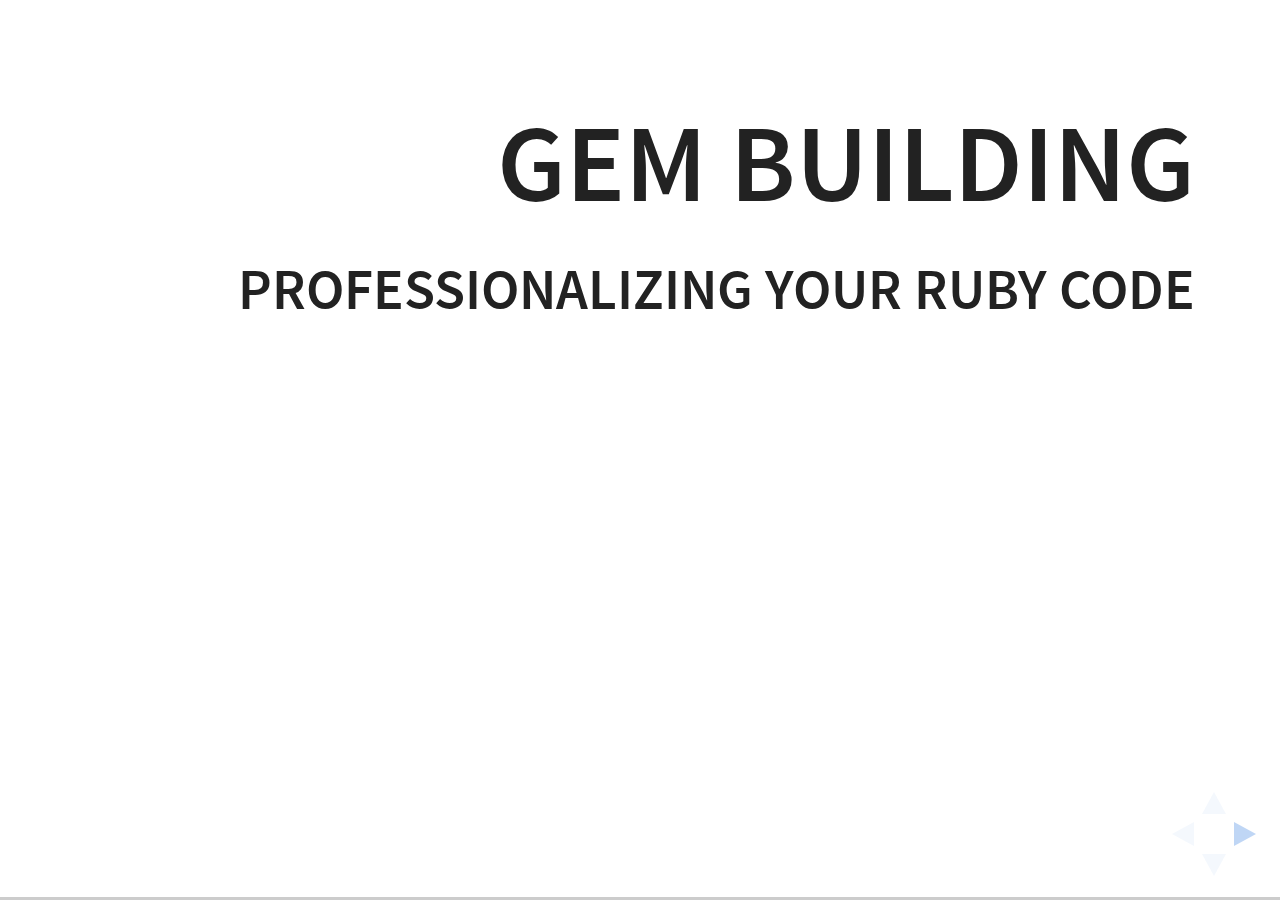
<file: edu_ruby-gems/slides/index.html>
<!doctype html>
<html>
  <head>
    <meta charset="utf-8">
    <meta name="viewport" content="width=device-width, initial-scale=1.0, maximum-scale=1.0, user-scalable=no">

    <title>reveal.js</title>

    <link rel="stylesheet" href="css/reveal.css">
    <link rel="stylesheet" href="css/my_hacks.css">
    <!-- <link rel="stylesheet" href="css/theme/black.css"> -->
    <link rel="stylesheet" href="css/theme/white.css" id="theme">

    <!-- Theme used for syntax highlighting of code -->
    <link rel="stylesheet" href="lib/css/zenburn.css">

    <!-- Printing and PDF exports -->
    <script>
      var link = document.createElement( 'link' );
      link.rel = 'stylesheet';
      link.type = 'text/css';
      link.href = window.location.search.match( /print-pdf/gi ) ? 'css/print/pdf.css' : 'css/print/paper.css';
      document.getElementsByTagName( 'head' )[0].appendChild( link );
    </script>
  </head>
  <body>
    <div class="reveal">
      <div class="slides">

        <section class="--overview">
          <div style="text-align:right;">
            <h1> Gem Building </h1> <h3>Professionalizing Your Ruby Code</h3>
          </div><br>

          <div style="text-align:left;">
            <p class="fragment">Section 1 - Gems by Example
            <p class="fragment">Section 2 - Build Pseudo Complex large_app
            <p class="fragment">Section 3 - Gem Extraction
            <p class="fragment">Section 4 - Hook it into the Rails App
          </div>

          <aside class="notes">
            <p>Thank's Gabe for the honor of contributing to Noisebridge through RailsSchool.org
            <p>Urge everyone to please give NoiseBridge...  all of your money
            <p>In this workshop we'll be building our very own Ruby Gem
          </aside>
        </section>


        <section>
          <section>
            <h2> Section 1 - </h2> <h3>Gems by Example</h3>

            <div style="text-align:left;">
            <p>1. What's a Gem?
            <p>2. Example of a Gem (hub)
            <p>3. The value of packaging your code

            <aside class="notes">
              <p>Elaborate on slides (1 by 1)
            </aside>


          </section>

          <section>
            What's a gem?
            <p class="fragment">"A gem is a piece of ruby code that has been formatted into an easy to consume package."</p>

            <aside class="notes">
              <p>very basic description...
              <p>Apt-get for the ruby echo-system
              <p>When U install ruby, you get 2 things: ruby & gem
            </aside>
          </section>

          <section>
            Example of a Gem:

            <pre class="fragment"><div data-trim data-noescape>
              $  gem install hub
                 Fetching: hub-1.12.4.gem (100%)
            </div></pre>

            <aside class="notes">
              <p>- Let's go over an example... very popular...
              <p>- Hub is a gem... allows u 2 interact w/ github... CLI
              <p>- Hub... EASILY installed... ANY platform... ruby installed
            </aside>
          </section>


          <section>
            <p>What can Hub do for you?</p>
            <br>
            <p class="fragment">
              Create a repo on github automatically
            </p>
            <pre class="fragment"><div data-trim data-noescape>
              $  mkdir my_project && cd my_project/
              $  echo 'hello hub' > h.txt
              $  git init && git add . && git commit -m "commit1"
              $  hub create
              $  git push origin master -u
            </div></pre>

            <aside class="notes">
              <p>- Create a repo on your github account
              <p>- Here let's walk through the demo
              <p>- WTS (walk through slides)
            </aside>
          </section>

          <section>
            <p>How is it configured?</p><br>
            <p class="fragment">1 time password request =&gt; auth token</p>
            <p class="fragment">
              Configurations:  <span class="inline">~/.config/hub</span>
            </p>
            <pre class="fragment"><div data-trim data-noescape>
              ---
              github.com:
              - protocol: https
                user: TheNotary
                oauth_token: this_is_sensative_DEADMEET1337
            </div></pre>

            <aside class="notes">
              <p>- So you're probably wondering how it works
              <p>- WTS (walk through slides)
            </aside>
          </section>

          <section>
            <p>Gem is Amazing</p><br>
            <p class="fragment">gem list</p>
            <p class="fragment">gem uninstall</p>
            <p class="fragment">gem install hub -v 1.12.3</p>

            <aside class="notes">
              <p>- Back to gem!
              <p>- Gem has a couple fun commands
              <p>- WTS
            </aside>
          </section>

          <section>
            Wait... multiple versions of a single gem?  How?
            <p class="fragment">hub _1.12.3_ --version</p>
          </section>

          <section>
            <h4>Packaging your Code is Valuable</h4>

            <p class="fragment">&gt; Easily Deploy code on a foreign server</p>
            <p class="fragment">&gt; Easily include code in OTHER ruby projects</p>
            <p class="fragment">&gt; Easily update code (after the fact) without breaking dependent codebases</p>
            <p class="fragment">&gt; Easily share code with others</p>

            <aside class="notes">
              <p>...it allows you to...[WTS]</p>

              <p>So let's get started making our lives better by packaging up some ruby code.  </p>
            </aside>
          </section>

        </section> <!-- End Section 1 ----------------------------------------->




        <section>
          <section>
            <h2> Section 2 - </h2> <h3>Build Pseudo Complex large_app</h3>
            <br>

            <div style="text-align:left;">
              <p class="fragment fade-up">The Formation of Our Software</p>
              <p class="fragment fade-up">Rails App, Square 1</p>
              <p class="fragment fade-up">Add Pseudo complexity, Messy controller</p>
              <p class="fragment fade-up">Improve via Basic Method Extraction Refactoring</p>
              <p class="fragment fade-up">OO Refactor</p>
            </div>


            <aside class="notes">
              <p>WTS</p>
            </aside>
          </section>

          <section>
            <p class="">The Formation of Our Software</p>



            <aside class="notes">
              <p>Before we get started... gem... suppose we have some code... large_app... needs to be extracted... </p>
              <p>Better than supposing... let's do it!</p>
              <p>We'll add logic to the app then iteratively move it into better and better locations</p>
            </aside>

          </section>

          <section>
            <p>What should that logic be?</p> <br>
            <p class="fragment fade-up">Thwart the NSA!</p>

            <aside class="notes">
              <p>- Ask slide!
              <p>- Wait for just a moment... [CLK]
              <p>- What if
              <p>- What if we needed to enc/dec a string from...
              <p>- And we expect to reuse
            </aside>

          </section>


          <section data-transition="slide none">
            <p class="">Typical Workflow</p>

            <p class="fragment fade-up"> 1)  Have Rails App</p>
            <p class="fragment fade-up"> 2)  App gets huge and takes forever to test</p>
            <p class="fragment fade-up"> 3)  App gets extracted into gem(s)</p>

            <aside class="notes">
              <p>This is a fairly typical workflow for a gem's creation;</p>
              <p>CREATION...</p>
              <p>Does anyone know how a star is formed?</p>
            </aside>
          </section>


          <section data-transition="none">
            <p class="">Typical Workflow</p>

            <p> 1)  Have Rails App</p>
            <p> 2)  App gets huge and takes forever to test</p>
            <p> 3)  App gets extracted into gem(s)</p>

            <aside class="notes">
              <p>*Work them through it... try to tie it into gems*</p>
              <p>I was hoping ... tie in creation stars ... gems.</p>
              <p>But I realized last night it's not gems ... rather rails</p>
              <p>All this stuff...particles</p>
              <p>drifted... gravitated... central monolithic body.</p>
              <p>after certain point ... hot!</p>
              <p>got outta hand!</p>
            </aside>
          </section>

        </section> <!-- End Section 2 ----------------------------------------->





        <section>
          <section>
            <h2> Section 3 - </h2> <h3>Gem Extraction</h3>
            <br>

            <div style="display:flex; justify-content: space-around;">
              <div style="text-align:left;">
                <p class="fragment fade-up">Bundler Usage and Configs</p>
                <p class="fragment fade-up">The Anatomy of a Gem</p>
                <p class="fragment fade-up">Gem Extraction, Square 1</p>
                <p class="fragment fade-up">Improve Library Interface</p>
              </div>
            </div>


            <aside class="notes">
              <p>Before we get started... tests...</p>
              <p>we should have them...</p>
              <p>Should be able to</p>
              <p>WTS</p>
            </aside>
          </section>


          <section>
            <h4 class="">Bundler Usage and Configs</h4>
            <p class="fragment fade-up" data-fragment-index="1"><span class="fragment fade-out" data-fragment-index="2">...and for my third wish, I wish for more wishes!</span></p>

            <div class="fragment" data-fragment-index="2">
              <span class="inline">(~/.bundle/config)</span>
              <pre><div data-trim data-noescape>
                ---
                BUNDLE_GEM__COC: 'false'
                BUNDLE_GEM__TEST: rspec
                BUNDLE_GEM__MIT: false
              </div></pre>
            </div>

            <aside class="notes">
              <p>...under-advertized feature... but bundler, a ruby gem, </p>
              <p>has the capability to make more gems.</p>
              <p>Usually installed by default</p>
            </aside>
          </section>


          <section>
            <p class="">To build a gem, follow these commands:</p>

            <pre class="fragment"><div data-trim data-noescape>
              $  cd /tmp

              $  bundle gem kewl_crypto
            </div></pre>

            <aside class="notes">
              <p>change into a clean directory, could be tmp, could be somewhere more persistent, either way I want everyone to run this on their local.</p>
              <p>Actually do the commands</p>
            </aside>

          </section>

          <section data-transition="slide none">
            <p class="">Anatomy of a Gem</p>

            <div class="fragment fade-up">
              <pre><div data-trim data-noescape>
                .
                ├── bin
                │   ├── console
                │   └── setup
                ├── Gemfile
                ├── kewl_crypto.gemspec
                ├── lib
                │   ├── kewl_crypto
                │   │   └── version.rb
                │   └── kewl_crypto.rb
                ├── Rakefile
                ├── README.md
                └── spec
                    ├── kewl_crypto_spec.rb
                    └── spec_helper.rb
              </div></pre>
            </div>

            <aside class="notes">
              <p>Let's briefly go over a gems anatomy.</p>
              <p>CLK</p>
              <p>Now that's a lot of crap to go over, but a lot of it is no big deal.</p>
              <p>Get your favorite text editor ready and open up these files as I go over them.</p>
            </aside>
          </section>

          <section data-transition="none">
            <pre><div data-trim data-noescape>
              .
              ├── bin
              │   ├── console
              │   └── setup
              ├── Gemfile
              ├── <b>kewl_crypto.gemspec</b>
              ├── lib
              │   ├── kewl_crypto
              │   │   └── version.rb
              │   └── kewl_crypto.rb
              ├── Rakefile
              ├── README.md
              └── spec
                  ├── kewl_crypto_spec.rb
                  └── spec_helper.rb
            </div></pre>


            <aside class="notes">
              <p>
                This is the main configuration file for your package.  It's basically how you talk to bundler, gemcutter and rubygems.org.  You indicate your dependencies here, you add a description and name for your gem, and define package details like the version of the gem.
              </p>
            </aside>
          </section>


          <section data-transition="none">
            <pre><div data-trim data-noescape>
              .
              ├── bin
              │   ├── console
              │   └── setup
              ├── Gemfile
              ├── kewl_crypto.gemspec
              ├── <b>lib</b>
              │   ├── kewl_crypto
              │   │   └── version.rb
              │   └── <b>kewl_crypto.rb</b>
              ├── Rakefile
              ├── README.md
              └── spec
                  ├── kewl_crypto_spec.rb
                  └── spec_helper.rb
            </div></pre>

            <aside class="notes">
              <p>This is the 'entry point' for your ruby app.  It's the first file loaded when someone does a `require 'your_gem'`.  If your gem is simple enough, the entirety of your ruby code will go here.  </p>
            </aside>
          </section>

          <section data-transition="none">
            <pre><div data-trim data-noescape>
              .
              ├── bin
              │   ├── console
              │   └── setup
              ├── Gemfile
              ├── kewl_crypto.gemspec
              ├── <b>lib</b>
              │   ├── <b>kewl_crypto</b>
              │   │   └── version.rb
              │   └── kewl_crypto.rb
              ├── Rakefile
              ├── README.md
              └── spec
                  ├── kewl_crypto_spec.rb
                  └── spec_helper.rb
            </div></pre>

            <aside class="notes">
              <p>This folder is for when things get out of hand and you need to break your ruby code up into multiple files.  An easy rule for breaking up your ruby library is that each class should have it's own file.  If a class is massive and has many subclasses that are only used by that one class... then this class can have it's own folder if you want.  But with rubygems, you actually get to employ a little bit of creativity
              </p>
            </aside>
          </section>

          <section data-transition="none">
            <pre><div data-trim data-noescape>
              .
              ├── bin
              │   ├── console
              │   └── setup
              ├── Gemfile
              ├── kewl_crypto.gemspec
              ├── lib
              │   ├── kewl_crypto
              │   │   └── <b>version.rb</b>
              │   └── kewl_crypto.rb
              ├── Rakefile
              ├── README.md
              └── spec
                  ├── kewl_crypto_spec.rb
                  └── spec_helper.rb
            </div></pre>

            <aside class="notes">
              <p>The library's subfolder already contains one file, Version</p>
              <p>Go ahead and open it up</p>
              <p>You enter this file when it's time to do a version bump</p>
              <p>gemspec file that sources</p>
            </aside>
          </section>

          <section data-transition="none">
            <pre><div data-trim data-noescape>
              .
              ├── <b>bin</b>
              │   ├── <b>console</b>
              │   └── <b>setup</b>
              ├── Gemfile
              ├── kewl_crypto.gemspec
              ├── lib
              │   ├── kewl_crypto
              │   │   └── version.rb
              │   └── kewl_crypto.rb
              ├── Rakefile
              ├── README.md
              └── spec
                  ├── kewl_crypto_spec.rb
                  └── spec_helper.rb
            </div></pre>

            <aside class="notes">
              <p>The bin folder used to be where people put their 'binary' files, but now it's got this setup and console rubish in it.</p>
              <p>I'm not fond of either of those files in bin, but... console... setup...</p>
              <p></p>
            </aside>
          </section>

          <section data-transition="none">
            <pre><div data-trim data-noescape>
              .
              ├── bin
              │   ├── console
              │   └── setup
              ├── Gemfile
              ├── kewl_crypto.gemspec
              ├── lib
              │   ├── kewl_crypto
              │   │   └── version.rb
              │   └── kewl_crypto.rb
              ├── Rakefile
              ├── README.md
              └── <b>spec</b>
                  ├── <b>kewl_crypto_spec.rb</b>
                  └── <b>spec_helper.rb</b>
            </div></pre>

            <aside class="notes">
              <p>Tests!  </p>
              <p>Notice I'm talking about this after everything else... hmmm...</p>
              <p>This is where your tests go.  Because I'm awesome... rspec</p>
            </aside>
          </section><!--  End Anatomy of a Gem -------------------------------->


          <section>
            <p>Gem Extraction, Square 1</p>

            <aside class="notes">
              <p>So now that you know the anatomy of... </p>
              <p>Gem extraction at it's best ... copy and pasting.</p>

              <p>--Where do I paste in my code?</p>
              <p>*Right!  How about `lib/kewl_crypto.rb`*</p>
              <p>Let's take a peak at that file now.  </p>
            </aside>
          </section>


          <section>
            <span class="inline">(lib/kewl_crypto.rb)</span>
            <pre><div data-trim data-noescape>
              require "kewl_crypto/version"

              module KewlCrypto
                # Your code goes here...
              end
            </div></pre>

            <aside class="notes">
              <p>Even tells us!</p>
              <p>--My next question is, what code are we going to cut out of the larger_app to be place here?</p>
              <p>*Wait for models/kewl_crypto.rb*</p>
              <p>Right!  Let's start that.  </p>
            </aside>
          </section>

          <section>
            Switch over to Manual and the text editor at this point???
          </section>

          <section>
            Maybe lib/kewl_crypto.rb will look like...

            <span class="inline">(lib/kewl_crypto.rb)</span>
            <pre><div data-trim data-noescape>
              require "base64"
              require "kewl_crypto/version"

              module KewlCrypto

                class KewlCrypto
                  attr_reader :untouched

                  def initialize(string)
                    @untouched = string
                  end

                  def encrypted
                    Base64.encode64(@untouched)
                  end

                  def decrypted
                    Base64.decode64(@untouched)
                  end
                end

              end
            </div></pre>

            <aside class="notes">
              <p></p>
            </aside>
          </section>


          <section>
            <p class="">Checkout g1: Basic extraction</p>
            <div><span class="inline">git checkout 850e0af</span></div>
          </section>


          <section>
            <p class="">Improve Library Interface</p>
            <p class="fragment fade-up">How Cumbersome</p>

            <pre><div data-trim data-noescape>
            $  ruby bin/console
            >  kc = KewlCrypto::KewlCrypto.new("clear")
            </div></pre>

            <aside class="notes">
              <p>BS about this for a little bit before refactoring live</p>
            </aside>
          </section>

          <section>
            <p class="">Refactor</p>

            <span class="inline">(lib/kewl_crypto.rb)</span>
            <pre><div data-trim data-noescape>
              module KewlCrypto

                def self.new(string)
                  KewlCrypto.new(string)
                end

                class KewlCrypto
                  attr_reader :untouched

                  def initialize(string)
                    @untouched = string
                  end

                  def encrypted
                    Base64.encode64(@untouched)
                  end

                  def decrypted
                    Base64.decode64(@untouched)
                  end
                end

              end
            </div></pre>

            <aside class="notes">
              <p>BS about this for a little bit before refactoring live</p>
            </aside>
          </section>

          <section>
            <p class="">Checkout g2: easier to use</p>
            <div><span class="inline">git checkout a06c602</span></div>
          </section>

          <section>
            <p class="">Are we there yet?</p>

            <span class="inline">(lib/kewl_crypto.rb)</span>
            <pre><div data-trim data-noescape>
              module KewlCrypto

                def self.new(string)
                  KewlCrypto.new(string)
                end

                class KewlCrypto
                  attr_reader :untouched

                  def initialize(string)
                    @untouched = string
                  end

                  def encrypted
                    Base64.encode64(@untouched)
                  end

                  def decrypted
                    Base64.decode64(@untouched)
                  end
                end

              end
            </div></pre>

            <aside class="notes">
              <p>Ok, that's cool and easy to use... but... look closely... </p>
              <p>Is it beautiful?  What do you think?  Would you publish this for your peers to see?  How could we clean it up a bit?</p>
              <p>*Wait for create extra file*</p>
              <p>Right!  We can move the KewlCrypto class to its own file now.  </p>
            </aside>
          </section>

          <section>
            <p class="">https://github.com/TheNotary/kewl_crypto/commit/01e43f96867cb75b6186380de8e8c559d225cd2b</p>

            <aside class="notes">
              <p></p>
            </aside>
          </section>

          <section>
            <p class="">Checkout g3: class gets own file</p>
            <div><span class="inline">git checkout 0618958</span></div>

            <aside class="notes">
              <p>Weird having two files named the same</p>
              <p>Named gem wrong?  Named class wrong?</p>
            </aside>
          </section>

          <section>
            <p>Before we can use it, we need to build it</p>

            <pre><div data-trim data-noescape>
              $  rake build
                kewl_crypto 0.1.0 built to pkg/kewl_crypto-0.1.0.gem.
            </div></pre>

            <aside class="notes">
              <p>zip file</p>
              <p>rake install</p>
              <p>rake release</p>
              <p>rubygems.org account</p>
            </aside>
          </section>




        </section> <!-- End Section 3 ----------------------------------------->




        <section>
          <section>
            <h2> Section 4 - </h2> <h3>Hook it into the Rails App</h3>
            <br>

            <div style="display:flex; justify-content: space-around;">
              <div style="text-align:left;">
                <p class="fragment fade-up">Source Gem Off File System</p>
                <p class="fragment fade-up">Cut Old Logic from Rails App</p>
                <p class="fragment fade-up">A Manual Test Indicates it Worked!</p>
              </div>
            </div>

            <aside class="notes">
              <p>WTS</p>
            </aside>
          </section>


          <section>
            <p class="">Source Gem Off File System</p>

            <div class="fragment fade-up">
              <span class="inline">(Gemfile)</span>
              <pre><div data-trim data-noescape>
                $  gem 'kewl_crypto', path: "../kewl_crypto"
              </div></pre>
            </div>

            <aside class="notes">
              <p>early stages... f/s</p>
            </aside>
          </section>


          <section> <!--  copy this please  -->
            <p>Cut Old Logic from Rails App</p>
            <p class="fragment fade-up"></p>

            <aside class="notes">
              <p>...rails automatically requires our gem...</p>
              <p></p>
              <p></p>
            </aside>
          </section>

          <section> <!--  copy this please  -->
            <p class="">Final Manual Test</p>
            <p class="fragment fade-up"></p>

            <aside class="notes">
              <p>changes to gem = reboot rails</p>
              <p>solid?  Publish rubygems.org, offline gemserver, or a git server</p>
            </aside>
          </section>


        </section> <!-- End Section 4 ----------------------------------------->

        <section>
          Who haz thoughts?
        </section>



      </div>
    </div>

    <script src="lib/js/head.min.js"></script>
    <script src="js/reveal.js"></script>

    <script>
      // More info https://github.com/hakimel/reveal.js#configuration
      Reveal.initialize({
        history: true,
        // showNotes: true,
        // fragments: false,

        // More info https://github.com/hakimel/reveal.js#dependencies
        dependencies: [
          { src: 'plugin/markdown/marked.js' },
          { src: 'plugin/markdown/markdown.js' },
          { src: 'plugin/notes/notes.js', async: true },
          { src: 'plugin/highlight/highlight.js', async: true, callback: function() { hljs.initHighlightingOnLoad(); } }
        ]
      });
    </script>
  </body>
</html>
</file>
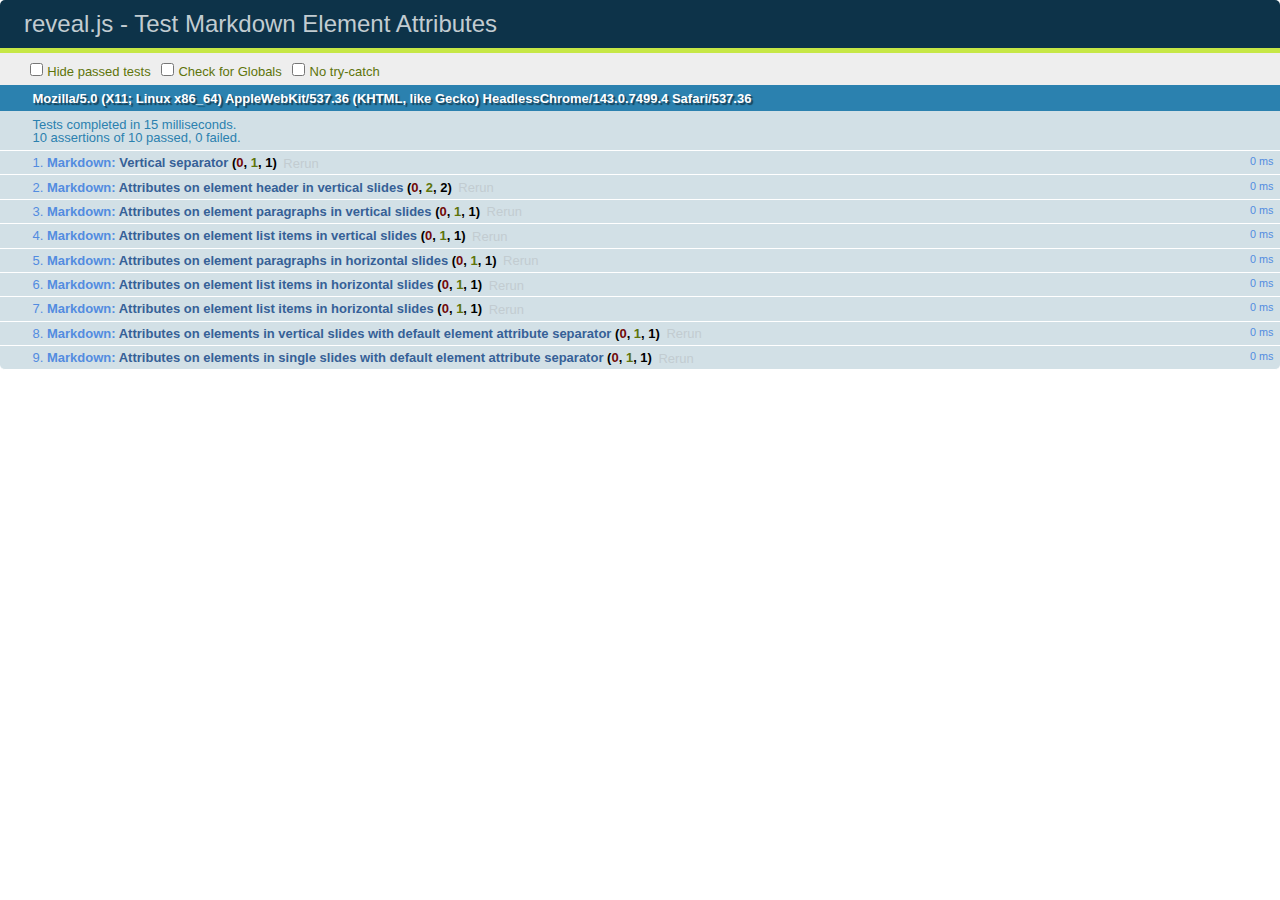
<file: edu_ruby-gems/slides/test/test-markdown-element-attributes.html>
<!doctype html>
<html lang="en">

	<head>
		<meta charset="utf-8">

		<title>reveal.js - Test Markdown Element Attributes</title>

		<link rel="stylesheet" href="../css/reveal.css">
		<link rel="stylesheet" href="qunit-1.12.0.css">
	</head>

	<body style="overflow: auto;">

		<div id="qunit"></div>
		<div id="qunit-fixture"></div>

		<div class="reveal" style="display: none;">

			<div class="slides">

				<!-- <section data-markdown="example.md" data-separator="^\n\n\n" data-separator-vertical="^\n\n"></section> -->

				<!-- Slides are separated by newline + three dashes + newline, vertical slides identical but two dashes -->
				<section data-markdown data-separator="^\n---\n$" data-separator-vertical="^\n--\n$" data-element-attributes="{_\s*?([^}]+?)}">>
					<script type="text/template">
						## Slide 1.1
						<!-- {_class="fragment fade-out" data-fragment-index="1"} -->

						--

						## Slide 1.2
						<!-- {_class="fragment shrink"} -->

						Paragraph 1
						<!-- {_class="fragment grow"} -->

						Paragraph 2
						<!-- {_class="fragment grow"} -->

						- list item 1 <!-- {_class="fragment grow"} -->
						- list item 2 <!-- {_class="fragment grow"} -->
						- list item 3 <!-- {_class="fragment grow"} -->


						---

						## Slide 2


						Paragraph 1.2  
						multi-line <!-- {_class="fragment highlight-red"} -->

						Paragraph 2.2 <!-- {_class="fragment highlight-red"} -->

						Paragraph 2.3 <!-- {_class="fragment highlight-red"} -->

						Paragraph 2.4 <!-- {_class="fragment highlight-red"} -->

						- list item 1 <!-- {_class="fragment highlight-green"} -->
						- list item 2<!-- {_class="fragment highlight-green"} -->
						- list item 3<!-- {_class="fragment highlight-green"} -->
						- list item 4
						<!-- {_class="fragment highlight-green"} -->
						- list item 5<!-- {_class="fragment highlight-green"} -->

						Test

						![Example Picture](examples/assets/image2.png)
						<!-- {_class="reveal stretch"} -->

					</script>
				</section>



				<section 	data-markdown data-separator="^\n\n\n"
									data-separator-vertical="^\n\n"
									data-separator-notes="^Note:"
									data-charset="utf-8">
					<script type="text/template">
						# Test attributes in Markdown with default separator
						## Slide 1 Def <!-- .element: class="fragment highlight-red" data-fragment-index="1" -->


						## Slide 2 Def
						<!-- .element: class="fragment highlight-red" -->

					</script>
				</section>

				<section data-markdown>
				  <script type="text/template">
					## Hello world
					A paragraph
					<!-- .element: class="fragment highlight-blue" -->
				  </script>
				</section>

				<section data-markdown>
				  <script type="text/template">
					## Hello world

					Multiple  
					Line
					<!-- .element: class="fragment highlight-blue" -->
				  </script>
				</section>

				<section data-markdown>
				  <script type="text/template">
					## Hello world

					Test<!-- .element: class="fragment highlight-blue" -->

					More Test
				  </script>
				</section>


			</div>

		</div>

		<script src="../lib/js/head.min.js"></script>
		<script src="../js/reveal.js"></script>
		<script src="../plugin/markdown/marked.js"></script>
		<script src="../plugin/markdown/markdown.js"></script>
		<script src="qunit-1.12.0.js"></script>

		<script src="test-markdown-element-attributes.js"></script>

	</body>
</html>
</file>
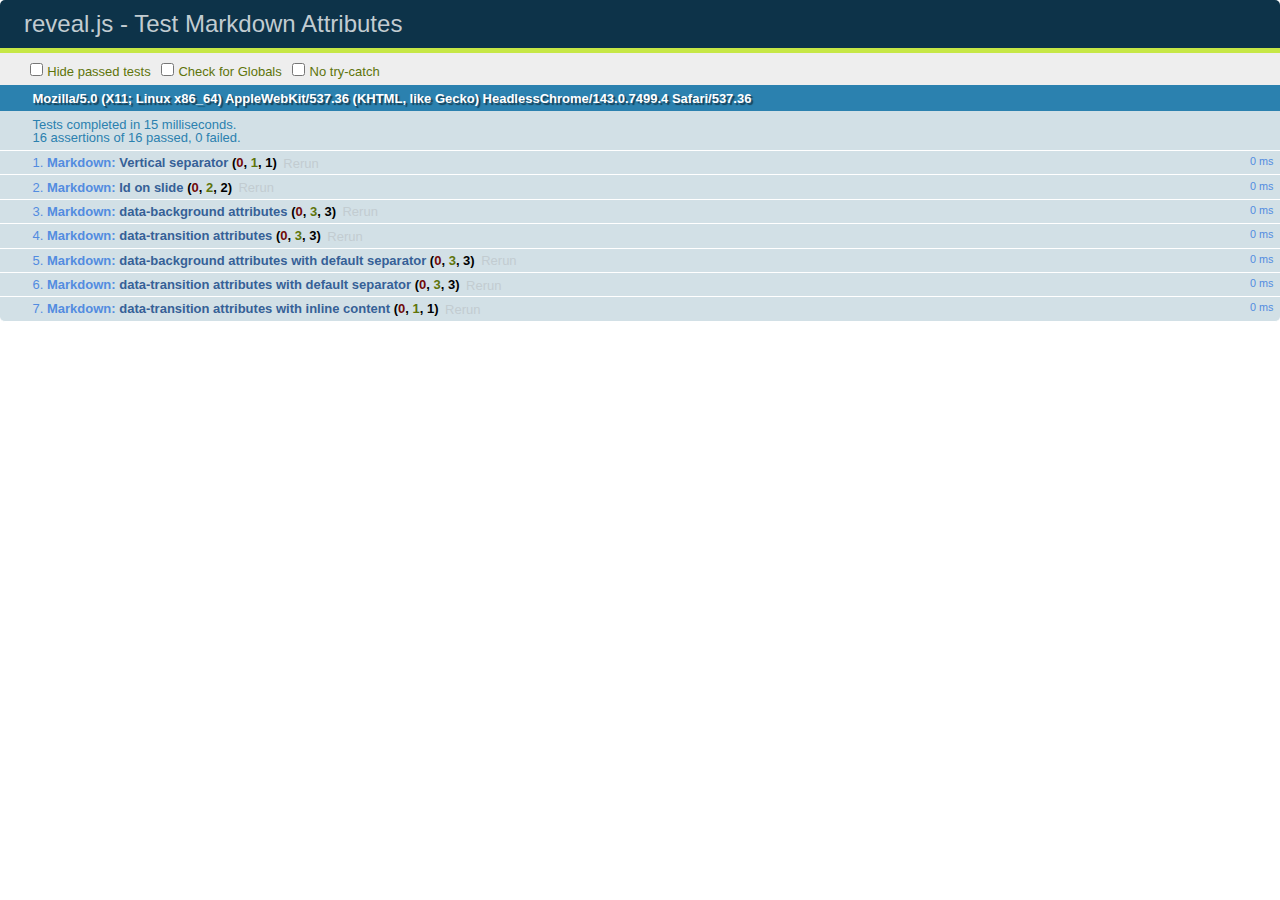
<file: edu_ruby-gems/slides/test/test-markdown-slide-attributes.html>
<!doctype html>
<html lang="en">

	<head>
		<meta charset="utf-8">

		<title>reveal.js - Test Markdown Attributes</title>

		<link rel="stylesheet" href="../css/reveal.css">
		<link rel="stylesheet" href="qunit-1.12.0.css">
	</head>

	<body style="overflow: auto;">

		<div id="qunit"></div>
		<div id="qunit-fixture"></div>

		<div class="reveal" style="display: none;">

			<div class="slides">

				<!-- <section data-markdown="example.md" data-separator="^\n\n\n" data-separator-vertical="^\n\n"></section> -->

				<!-- Slides are separated by three lines, vertical slides by two lines, attributes are one any line starting with (spaces and) two dashes -->
				<section 	data-markdown data-separator="^\n\n\n"
									data-separator-vertical="^\n\n"
									data-separator-notes="^Note:"
									data-attributes="--\s(.*?)$"
									data-charset="utf-8">
					<script type="text/template">
						# Test attributes in Markdown
						## Slide 1



						## Slide 2
						<!-- -- id="slide2" data-transition="zoom" data-background="#A0C66B" -->


						## Slide 2.1
						<!-- -- data-background="#ff0000" data-transition="fade" -->


						## Slide 2.2
						[Link to Slide2](#/slide2)



						## Slide 3
						<!-- -- data-transition="zoom" data-background="#C6916B" -->



						## Slide 4
					</script>
				</section>

				<section 	data-markdown data-separator="^\n\n\n"
									data-separator-vertical="^\n\n"
									data-separator-notes="^Note:"
									data-charset="utf-8">
					<script type="text/template">
						# Test attributes in Markdown with default separator
						## Slide 1 Def



						## Slide 2 Def
						<!-- .slide: id="slide2def" data-transition="concave" data-background="#A7C66B" -->


						## Slide 2.1 Def
						<!-- .slide: data-background="#f70000" data-transition="page" -->


						## Slide 2.2 Def
						[Link to Slide2](#/slide2def)



						## Slide 3 Def
						<!-- .slide: data-transition="concave" data-background="#C7916B" -->



						## Slide 4
					</script>
				</section>

				<section data-markdown>
					<script type="text/template">
						<!-- .slide: data-background="#ff0000" -->
						## Hello world
					</script>
				</section>

				<section data-markdown>
					<script type="text/template">
						## Hello world
						<!-- .slide: data-background="#ff0000" -->
					</script>
				</section>

				<section data-markdown>
					<script type="text/template">
						## Hello world

						Test
						<!-- .slide: data-background="#ff0000" -->

						More Test
					</script>
				</section>

			</div>

		</div>

		<script src="../lib/js/head.min.js"></script>
		<script src="../js/reveal.js"></script>
		<script src="../plugin/markdown/marked.js"></script>
		<script src="../plugin/markdown/markdown.js"></script>
		<script src="qunit-1.12.0.js"></script>

		<script src="test-markdown-slide-attributes.js"></script>

	</body>
</html>
</file>
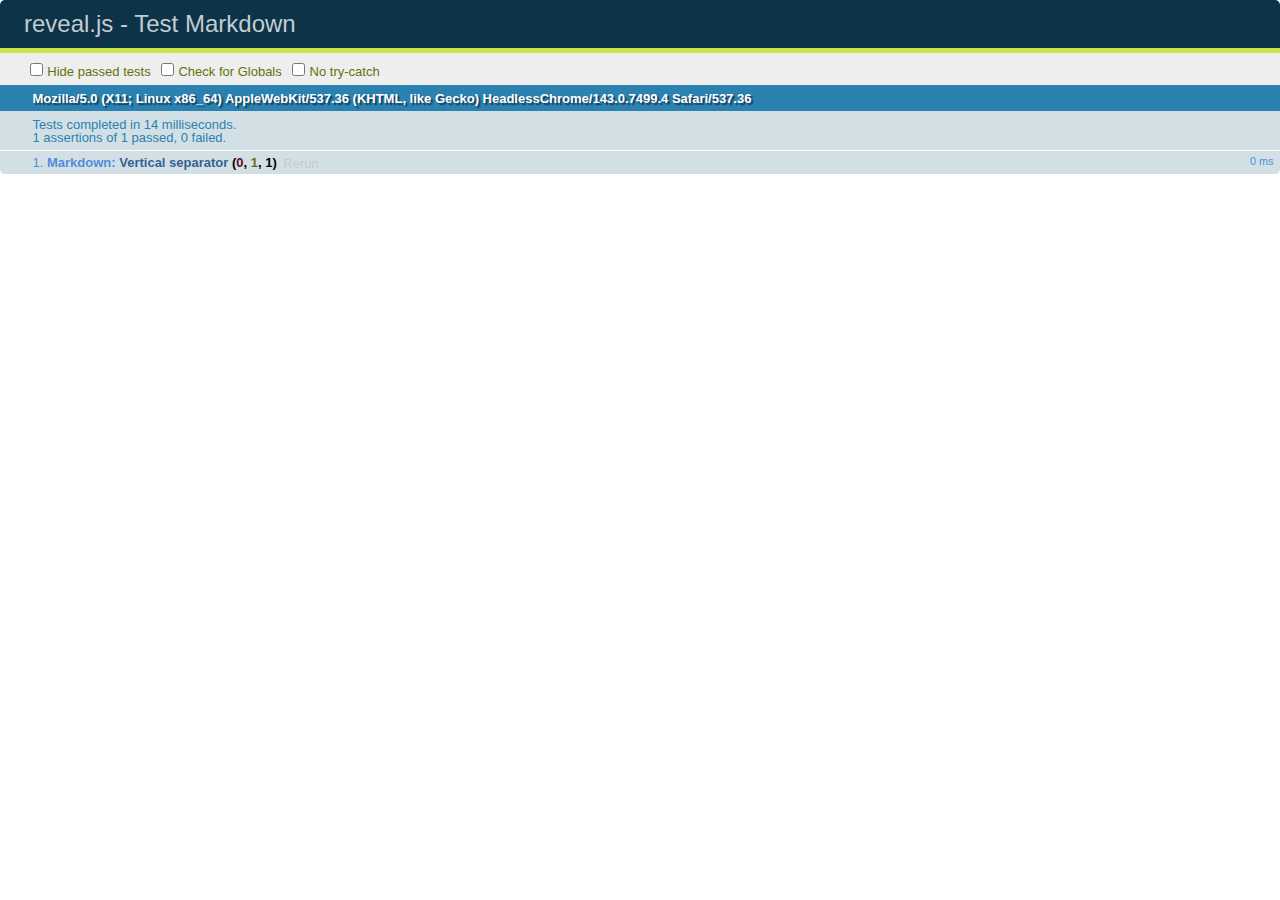
<file: edu_ruby-gems/slides/test/test-markdown.html>
<!doctype html>
<html lang="en">

	<head>
		<meta charset="utf-8">

		<title>reveal.js - Test Markdown</title>

		<link rel="stylesheet" href="../css/reveal.css">
		<link rel="stylesheet" href="qunit-1.12.0.css">
	</head>

	<body style="overflow: auto;">

		<div id="qunit"></div>
  		<div id="qunit-fixture"></div>

		<div class="reveal" style="display: none;">

			<div class="slides">

				<!-- <section data-markdown="example.md" data-separator="^\n\n\n" data-separator-vertical="^\n\n"></section> -->

				<!-- Slides are separated by newline + three dashes + newline, vertical slides identical but two dashes -->
				<section data-markdown data-separator="^\n---\n$" data-separator-vertical="^\n--\n$">
					<script type="text/template">
						## Slide 1.1

						--

						## Slide 1.2

						---

						## Slide 2
					</script>
				</section>

			</div>

		</div>

		<script src="../lib/js/head.min.js"></script>
		<script src="../js/reveal.js"></script>
		<script src="../plugin/markdown/marked.js"></script>
		<script src="../plugin/markdown/markdown.js"></script>
		<script src="qunit-1.12.0.js"></script>

		<script src="test-markdown.js"></script>

	</body>
</html>
</file>
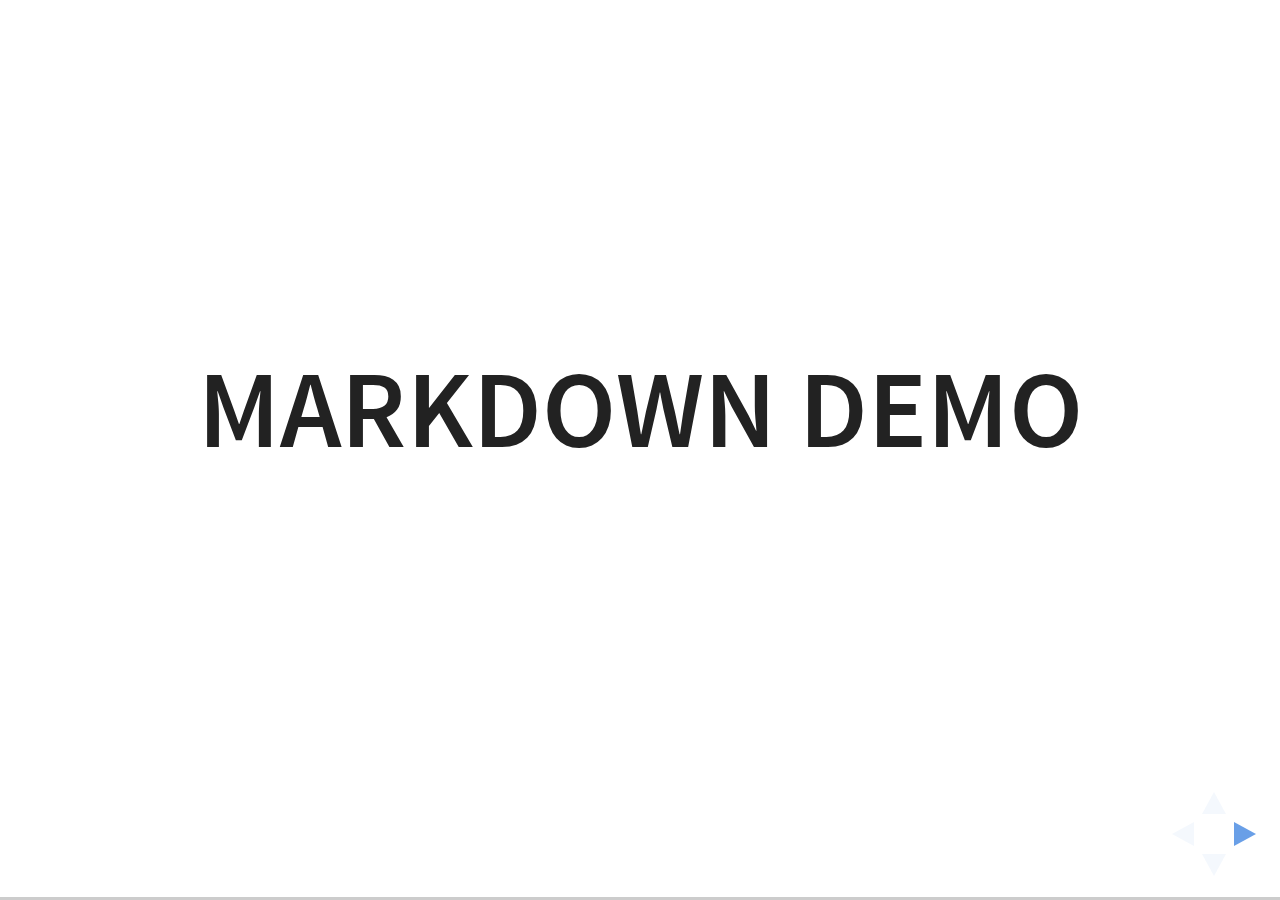
<file: edu_ruby-gems/slides/plugin/markdown/example.html>
<!doctype html>
<html lang="en">

	<head>
		<meta charset="utf-8">

		<title>reveal.js - Markdown Demo</title>

		<link rel="stylesheet" href="../../css/reveal.css">
		<link rel="stylesheet" href="../../css/theme/white.css" id="theme">

        <link rel="stylesheet" href="../../lib/css/zenburn.css">
	</head>

	<body>

		<div class="reveal">

			<div class="slides">

                <!-- Use external markdown resource, separate slides by three newlines; vertical slides by two newlines -->
                <section data-markdown="example.md" data-separator="^\n\n\n" data-separator-vertical="^\n\n"></section>

                <!-- Slides are separated by three dashes (quick 'n dirty regular expression) -->
                <section data-markdown data-separator="---">
                    <script type="text/template">
                        ## Demo 1
                        Slide 1
                        ---
                        ## Demo 1
                        Slide 2
                        ---
                        ## Demo 1
                        Slide 3
                    </script>
                </section>

                <!-- Slides are separated by newline + three dashes + newline, vertical slides identical but two dashes -->
                <section data-markdown data-separator="^\n---\n$" data-separator-vertical="^\n--\n$">
                    <script type="text/template">
                        ## Demo 2
                        Slide 1.1

                        --

                        ## Demo 2
                        Slide 1.2

                        ---

                        ## Demo 2
                        Slide 2
                    </script>
                </section>

                <!-- No "extra" slides, since there are no separators defined (so they'll become horizontal rulers) -->
                <section data-markdown>
                    <script type="text/template">
                        A

                        ---

                        B

                        ---

                        C
                    </script>
                </section>

                <!-- Slide attributes -->
                <section data-markdown>
                    <script type="text/template">
                        <!-- .slide: data-background="#000000" -->
                        ## Slide attributes
                    </script>
                </section>

                <!-- Element attributes -->
                <section data-markdown>
                    <script type="text/template">
                        ## Element attributes
                        - Item 1 <!-- .element: class="fragment" data-fragment-index="2" -->
                        - Item 2 <!-- .element: class="fragment" data-fragment-index="1" -->
                    </script>
                </section>

                <!-- Code -->
                <section data-markdown>
                    <script type="text/template">
                        ```php
                        public function foo()
                        {
                            $foo = array(
                                'bar' => 'bar'
                            )
                        }
                        ```
                    </script>
                </section>

            </div>
		</div>

		<script src="../../lib/js/head.min.js"></script>
		<script src="../../js/reveal.js"></script>

		<script>

			Reveal.initialize({
				controls: true,
				progress: true,
				history: true,
				center: true,

				// Optional libraries used to extend on reveal.js
				dependencies: [
					{ src: '../../lib/js/classList.js', condition: function() { return !document.body.classList; } },
					{ src: 'marked.js', condition: function() { return !!document.querySelector( '[data-markdown]' ); } },
                    { src: 'markdown.js', condition: function() { return !!document.querySelector( '[data-markdown]' ); } },
                    { src: '../highlight/highlight.js', async: true, callback: function() { hljs.initHighlightingOnLoad(); } },
					{ src: '../notes/notes.js' }
				]
			});

		</script>

	</body>
</html>
</file>
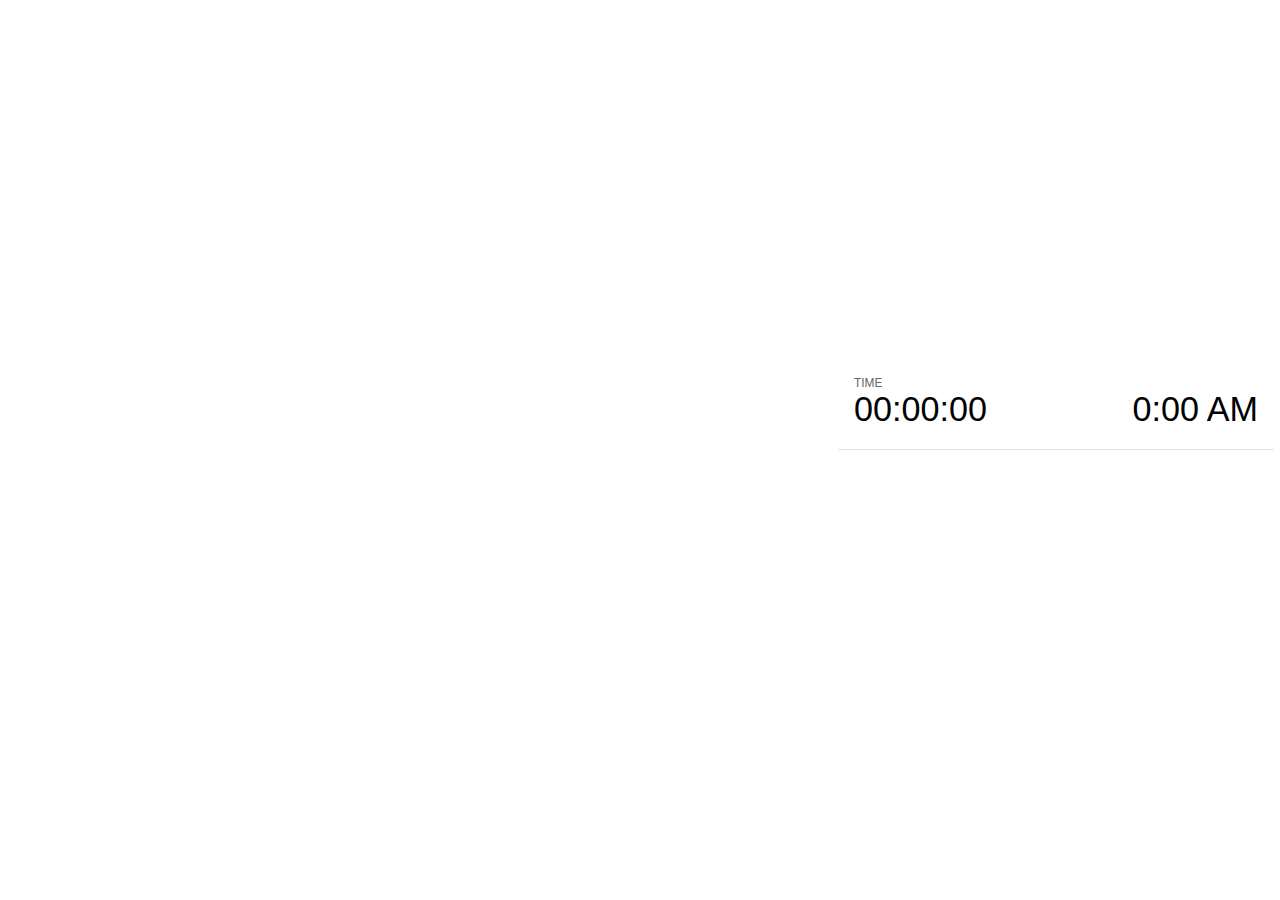
<file: edu_ruby-gems/slides/plugin/notes/notes.html>
<!doctype html>
<html lang="en">
	<head>
		<meta charset="utf-8">

		<title>reveal.js - Slide Notes</title>

		<style>
			body {
				font-family: Helvetica;
			}

			#current-slide,
			#upcoming-slide,
			#speaker-controls {
				padding: 6px;
				box-sizing: border-box;
				-moz-box-sizing: border-box;
			}

			#current-slide iframe,
			#upcoming-slide iframe {
				width: 100%;
				height: 100%;
				border: 1px solid #ddd;
			}

			#current-slide .label,
			#upcoming-slide .label {
				position: absolute;
				top: 10px;
				left: 10px;
				font-weight: bold;
				font-size: 14px;
				z-index: 2;
				color: rgba( 255, 255, 255, 0.9 );
			}

			#current-slide {
				position: absolute;
				width: 65%;
				height: 100%;
				top: 0;
				left: 0;
				padding-right: 0;
			}

			#upcoming-slide {
				position: absolute;
				width: 35%;
				height: 40%;
				right: 0;
				top: 0;
			}

			#speaker-controls {
				position: absolute;
				top: 40%;
				right: 0;
				width: 35%;
				height: 60%;
				overflow: auto;

				font-size: 18px;
			}

				.speaker-controls-time.hidden,
				.speaker-controls-notes.hidden {
					display: none;
				}

				.speaker-controls-time .label,
				.speaker-controls-notes .label {
					text-transform: uppercase;
					font-weight: normal;
					font-size: 0.66em;
					color: #666;
					margin: 0;
				}

				.speaker-controls-time {
					border-bottom: 1px solid rgba( 200, 200, 200, 0.5 );
					margin-bottom: 10px;
					padding: 10px 16px;
					padding-bottom: 20px;
					cursor: pointer;
				}

				.speaker-controls-time .reset-button {
					opacity: 0;
					float: right;
					color: #666;
					text-decoration: none;
				}
				.speaker-controls-time:hover .reset-button {
					opacity: 1;
				}

				.speaker-controls-time .timer,
				.speaker-controls-time .clock {
					width: 50%;
					font-size: 1.9em;
				}

				.speaker-controls-time .timer {
					float: left;
				}

				.speaker-controls-time .clock {
					float: right;
					text-align: right;
				}

				.speaker-controls-time span.mute {
					color: #bbb;
				}

				.speaker-controls-notes {
					padding: 10px 16px;
				}

				.speaker-controls-notes .value {
					margin-top: 5px;
					line-height: 1.4;
					font-size: 1.2em;
				}

			.clear {
				clear: both;
			}

			@media screen and (max-width: 1080px) {
				#speaker-controls {
					font-size: 16px;
				}
			}

			@media screen and (max-width: 900px) {
				#speaker-controls {
					font-size: 14px;
				}
			}

			@media screen and (max-width: 800px) {
				#speaker-controls {
					font-size: 12px;
				}
			}

		</style>
	</head>

	<body>

		<div id="current-slide"></div>
		<div id="upcoming-slide"><span class="label">UPCOMING:</span></div>
		<div id="speaker-controls">
			<div class="speaker-controls-time">
				<h4 class="label">Time <span class="reset-button">Click to Reset</span></h4>
				<div class="clock">
					<span class="clock-value">0:00 AM</span>
				</div>
				<div class="timer">
					<span class="hours-value">00</span><span class="minutes-value">:00</span><span class="seconds-value">:00</span>
				</div>
				<div class="clear"></div>
			</div>

			<div class="speaker-controls-notes hidden">
				<h4 class="label">Notes</h4>
				<div class="value"></div>
			</div>
		</div>

		<script src="../../plugin/markdown/marked.js"></script>
		<script>

			(function() {

				var notes,
					notesValue,
					currentState,
					currentSlide,
					upcomingSlide,
					connected = false;

				window.addEventListener( 'message', function( event ) {

					var data = JSON.parse( event.data );

					// The overview mode is only useful to the reveal.js instance
					// where navigation occurs so we don't sync it
					if( data.state ) delete data.state.overview;

					// Messages sent by the notes plugin inside of the main window
					if( data && data.namespace === 'reveal-notes' ) {
						if( data.type === 'connect' ) {
							handleConnectMessage( data );
						}
						else if( data.type === 'state' ) {
							handleStateMessage( data );
						}
					}
					// Messages sent by the reveal.js inside of the current slide preview
					else if( data && data.namespace === 'reveal' ) {
						if( /ready/.test( data.eventName ) ) {
							// Send a message back to notify that the handshake is complete
							window.opener.postMessage( JSON.stringify({ namespace: 'reveal-notes', type: 'connected'} ), '*' );
						}
						else if( /slidechanged|fragmentshown|fragmenthidden|paused|resumed/.test( data.eventName ) && currentState !== JSON.stringify( data.state ) ) {

							window.opener.postMessage( JSON.stringify({ method: 'setState', args: [ data.state ]} ), '*' );

						}
					}

				} );

				/**
				 * Called when the main window is trying to establish a
				 * connection.
				 */
				function handleConnectMessage( data ) {

					if( connected === false ) {
						connected = true;

						setupIframes( data );
						setupKeyboard();
						setupNotes();
						setupTimer();
					}

				}

				/**
				 * Called when the main window sends an updated state.
				 */
				function handleStateMessage( data ) {

					// Store the most recently set state to avoid circular loops
					// applying the same state
					currentState = JSON.stringify( data.state );

					// No need for updating the notes in case of fragment changes
					if ( data.notes ) {
						notes.classList.remove( 'hidden' );
						notesValue.style.whiteSpace = data.whitespace;
						if( data.markdown ) {
							notesValue.innerHTML = marked( data.notes );
						}
						else {
							notesValue.innerHTML = data.notes;
						}
					}
					else {
						notes.classList.add( 'hidden' );
					}

					// Update the note slides
					currentSlide.contentWindow.postMessage( JSON.stringify({ method: 'setState', args: [ data.state ] }), '*' );
					upcomingSlide.contentWindow.postMessage( JSON.stringify({ method: 'setState', args: [ data.state ] }), '*' );
					upcomingSlide.contentWindow.postMessage( JSON.stringify({ method: 'next' }), '*' );

				}

				// Limit to max one state update per X ms
				handleStateMessage = debounce( handleStateMessage, 200 );

				/**
				 * Forward keyboard events to the current slide window.
				 * This enables keyboard events to work even if focus
				 * isn't set on the current slide iframe.
				 */
				function setupKeyboard() {

					document.addEventListener( 'keydown', function( event ) {
						currentSlide.contentWindow.postMessage( JSON.stringify({ method: 'triggerKey', args: [ event.keyCode ] }), '*' );
					} );

				}

				/**
				 * Creates the preview iframes.
				 */
				function setupIframes( data ) {

					var params = [
						'receiver',
						'progress=false',
						'history=false',
						'transition=none',
						'autoSlide=0',
						'backgroundTransition=none'
					].join( '&' );

					var urlSeparator = /\?/.test(data.url) ? '&' : '?';
					var hash = '#/' + data.state.indexh + '/' + data.state.indexv;
					var currentURL = data.url + urlSeparator + params + '&postMessageEvents=true' + hash;
					var upcomingURL = data.url + urlSeparator + params + '&controls=false' + hash;

					currentSlide = document.createElement( 'iframe' );
					currentSlide.setAttribute( 'width', 1280 );
					currentSlide.setAttribute( 'height', 1024 );
					currentSlide.setAttribute( 'src', currentURL );
					document.querySelector( '#current-slide' ).appendChild( currentSlide );

					upcomingSlide = document.createElement( 'iframe' );
					upcomingSlide.setAttribute( 'width', 640 );
					upcomingSlide.setAttribute( 'height', 512 );
					upcomingSlide.setAttribute( 'src', upcomingURL );
					document.querySelector( '#upcoming-slide' ).appendChild( upcomingSlide );

				}

				/**
				 * Setup the notes UI.
				 */
				function setupNotes() {

					notes = document.querySelector( '.speaker-controls-notes' );
					notesValue = document.querySelector( '.speaker-controls-notes .value' );

				}

				/**
				 * Create the timer and clock and start updating them
				 * at an interval.
				 */
				function setupTimer() {

					var start = new Date(),
						timeEl = document.querySelector( '.speaker-controls-time' ),
						clockEl = timeEl.querySelector( '.clock-value' ),
						hoursEl = timeEl.querySelector( '.hours-value' ),
						minutesEl = timeEl.querySelector( '.minutes-value' ),
						secondsEl = timeEl.querySelector( '.seconds-value' );

					function _updateTimer() {

						var diff, hours, minutes, seconds,
							now = new Date();

						diff = now.getTime() - start.getTime();
						hours = Math.floor( diff / ( 1000 * 60 * 60 ) );
						minutes = Math.floor( ( diff / ( 1000 * 60 ) ) % 60 );
						seconds = Math.floor( ( diff / 1000 ) % 60 );

						clockEl.innerHTML = now.toLocaleTimeString( 'en-US', { hour12: true, hour: '2-digit', minute:'2-digit' } );
						hoursEl.innerHTML = zeroPadInteger( hours );
						hoursEl.className = hours > 0 ? '' : 'mute';
						minutesEl.innerHTML = ':' + zeroPadInteger( minutes );
						minutesEl.className = minutes > 0 ? '' : 'mute';
						secondsEl.innerHTML = ':' + zeroPadInteger( seconds );

					}

					// Update once directly
					_updateTimer();

					// Then update every second
					setInterval( _updateTimer, 1000 );

					timeEl.addEventListener( 'click', function() {
						start = new Date();
						_updateTimer();
						return false;
					} );

				}

				function zeroPadInteger( num ) {

					var str = '00' + parseInt( num );
					return str.substring( str.length - 2 );

				}

				/**
				 * Limits the frequency at which a function can be called.
				 */
				function debounce( fn, ms ) {

					var lastTime = 0,
						timeout;

					return function() {

						var args = arguments;
						var context = this;

						clearTimeout( timeout );

						var timeSinceLastCall = Date.now() - lastTime;
						if( timeSinceLastCall > ms ) {
							fn.apply( context, args );
							lastTime = Date.now();
						}
						else {
							timeout = setTimeout( function() {
								fn.apply( context, args );
								lastTime = Date.now();
							}, ms - timeSinceLastCall );
						}

					}

				}

			})();

		</script>
	</body>
</html>
</file>
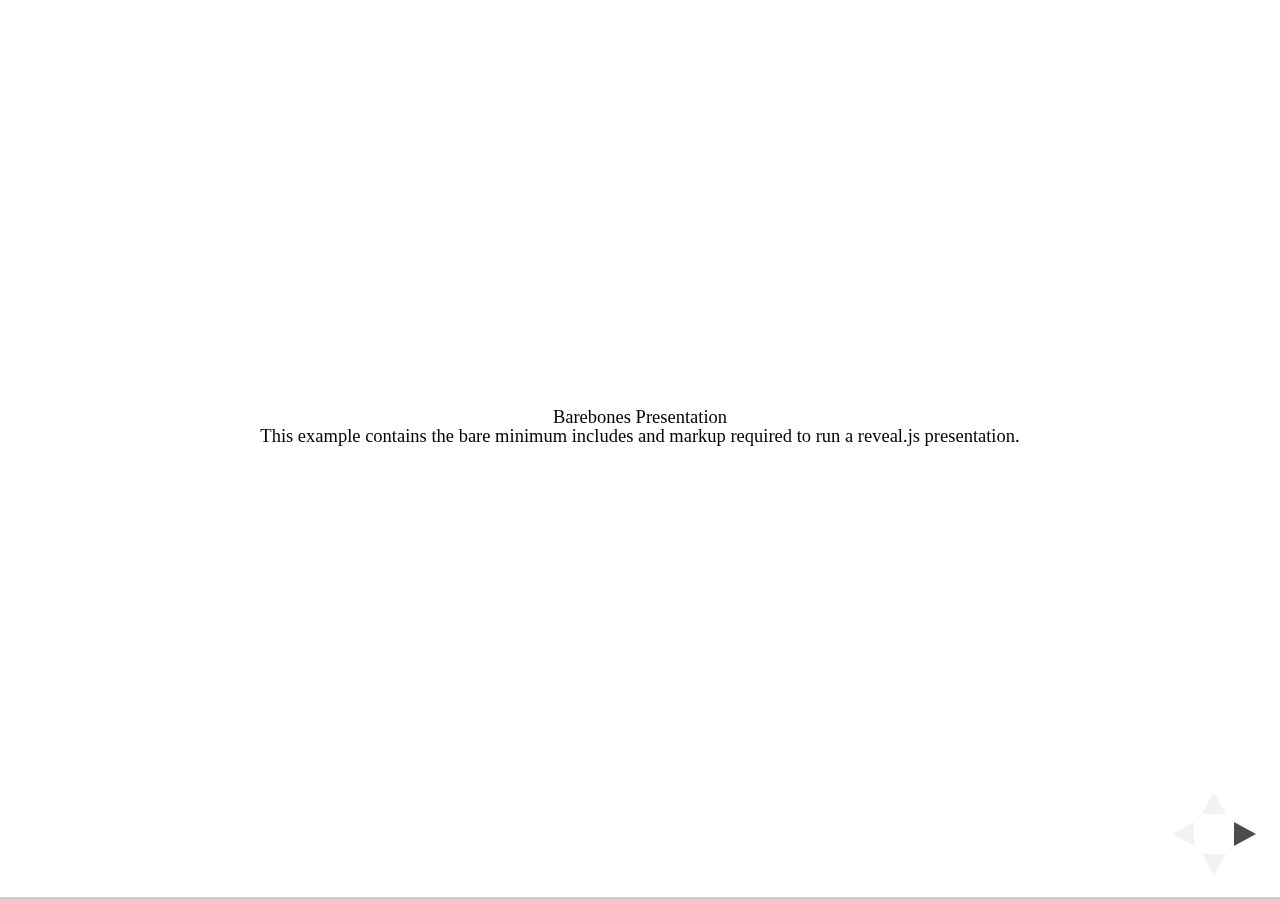
<file: edu_ruby-gems/slides/test/examples/barebones.html>
<!doctype html>
<html lang="en">

	<head>
		<meta charset="utf-8">

		<title>reveal.js - Barebones</title>

		<link rel="stylesheet" href="../../css/reveal.css">
	</head>

	<body>

		<div class="reveal">

			<div class="slides">

				<section>
					<h2>Barebones Presentation</h2>
					<p>This example contains the bare minimum includes and markup required to run a reveal.js presentation.</p>
				</section>

				<section>
					<h2>No Theme</h2>
					<p>There's no theme included, so it will fall back on browser defaults.</p>
				</section>

			</div>

		</div>

		<script src="../../js/reveal.js"></script>

		<script>

			Reveal.initialize();

		</script>

	</body>
</html>
</file>
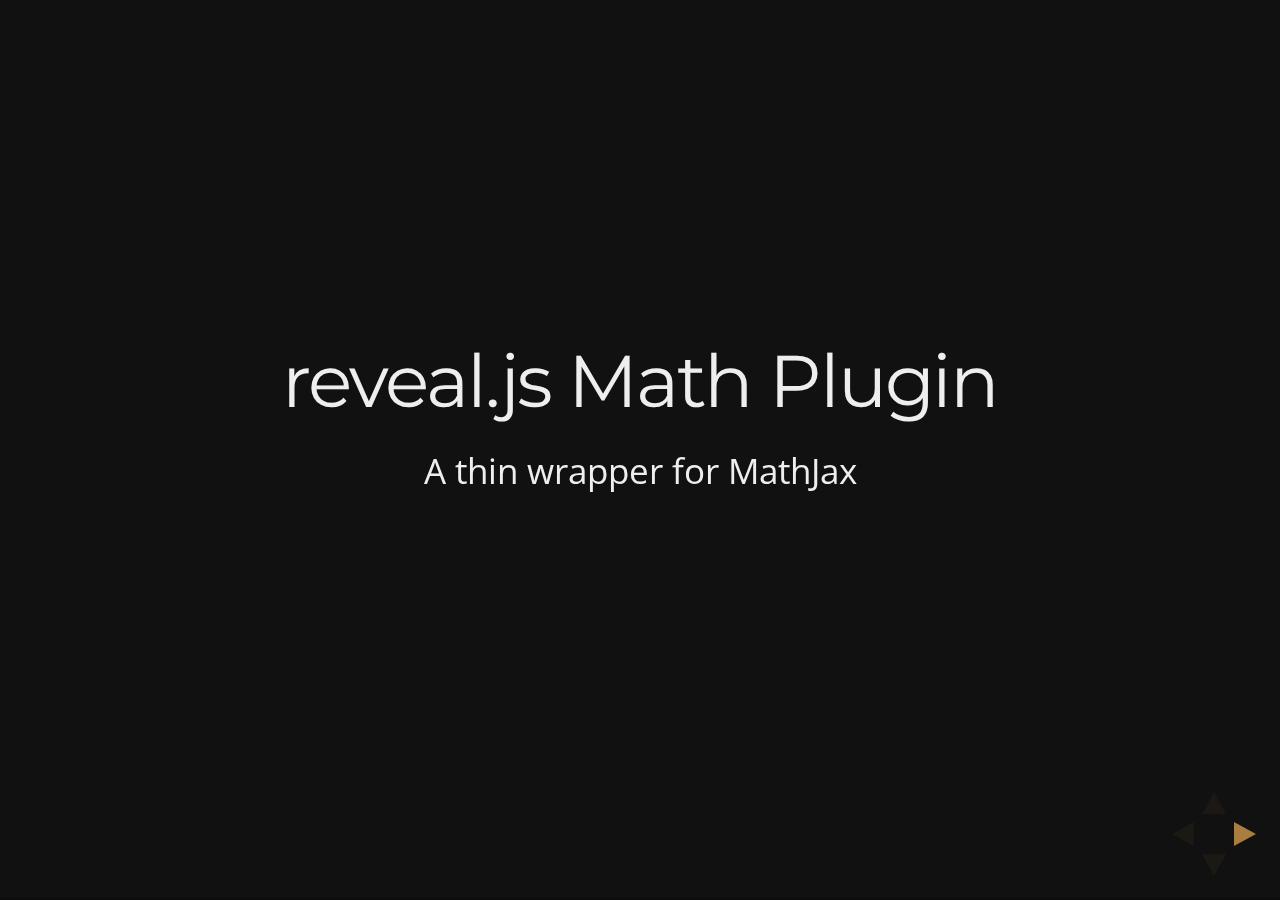
<file: edu_ruby-gems/slides/test/examples/math.html>
<!doctype html>
<html lang="en">

	<head>
		<meta charset="utf-8">

		<title>reveal.js - Math Plugin</title>

		<meta name="viewport" content="width=device-width, initial-scale=1.0, maximum-scale=1.0, user-scalable=no">

		<link rel="stylesheet" href="../../css/reveal.css">
		<link rel="stylesheet" href="../../css/theme/night.css" id="theme">
	</head>

	<body>

		<div class="reveal">

			<div class="slides">

				<section>
					<h2>reveal.js Math Plugin</h2>
					<p>A thin wrapper for MathJax</p>
				</section>

				<section>
					<h3>The Lorenz Equations</h3>

					\[\begin{aligned}
					\dot{x} &amp; = \sigma(y-x) \\
					\dot{y} &amp; = \rho x - y - xz \\
					\dot{z} &amp; = -\beta z + xy
					\end{aligned} \]
				</section>

				<section>
					<h3>The Cauchy-Schwarz Inequality</h3>

					<script type="math/tex; mode=display">
						\left( \sum_{k=1}^n a_k b_k \right)^2 \leq \left( \sum_{k=1}^n a_k^2 \right) \left( \sum_{k=1}^n b_k^2 \right)
					</script>
				</section>

				<section>
					<h3>A Cross Product Formula</h3>

					\[\mathbf{V}_1 \times \mathbf{V}_2 =  \begin{vmatrix}
					\mathbf{i} &amp; \mathbf{j} &amp; \mathbf{k} \\
					\frac{\partial X}{\partial u} &amp;  \frac{\partial Y}{\partial u} &amp; 0 \\
					\frac{\partial X}{\partial v} &amp;  \frac{\partial Y}{\partial v} &amp; 0
					\end{vmatrix}  \]
				</section>

				<section>
					<h3>The probability of getting \(k\) heads when flipping \(n\) coins is</h3>

					\[P(E)   = {n \choose k} p^k (1-p)^{ n-k} \]
				</section>

				<section>
					<h3>An Identity of Ramanujan</h3>

					\[ \frac{1}{\Bigl(\sqrt{\phi \sqrt{5}}-\phi\Bigr) e^{\frac25 \pi}} =
					1+\frac{e^{-2\pi}} {1+\frac{e^{-4\pi}} {1+\frac{e^{-6\pi}}
					{1+\frac{e^{-8\pi}} {1+\ldots} } } } \]
				</section>

				<section>
					<h3>A Rogers-Ramanujan Identity</h3>

					\[  1 +  \frac{q^2}{(1-q)}+\frac{q^6}{(1-q)(1-q^2)}+\cdots =
					\prod_{j=0}^{\infty}\frac{1}{(1-q^{5j+2})(1-q^{5j+3})}\]
				</section>

				<section>
					<h3>Maxwell&#8217;s Equations</h3>

					\[  \begin{aligned}
					\nabla \times \vec{\mathbf{B}} -\, \frac1c\, \frac{\partial\vec{\mathbf{E}}}{\partial t} &amp; = \frac{4\pi}{c}\vec{\mathbf{j}} \\   \nabla \cdot \vec{\mathbf{E}} &amp; = 4 \pi \rho \\
					\nabla \times \vec{\mathbf{E}}\, +\, \frac1c\, \frac{\partial\vec{\mathbf{B}}}{\partial t} &amp; = \vec{\mathbf{0}} \\
					\nabla \cdot \vec{\mathbf{B}} &amp; = 0 \end{aligned}
					\]
				</section>

				<section>
					<section>
						<h3>The Lorenz Equations</h3>

						<div class="fragment">
							\[\begin{aligned}
							\dot{x} &amp; = \sigma(y-x) \\
							\dot{y} &amp; = \rho x - y - xz \\
							\dot{z} &amp; = -\beta z + xy
							\end{aligned} \]
						</div>
					</section>

					<section>
						<h3>The Cauchy-Schwarz Inequality</h3>

						<div class="fragment">
							\[ \left( \sum_{k=1}^n a_k b_k \right)^2 \leq \left( \sum_{k=1}^n a_k^2 \right) \left( \sum_{k=1}^n b_k^2 \right) \]
						</div>
					</section>

					<section>
						<h3>A Cross Product Formula</h3>

						<div class="fragment">
							\[\mathbf{V}_1 \times \mathbf{V}_2 =  \begin{vmatrix}
							\mathbf{i} &amp; \mathbf{j} &amp; \mathbf{k} \\
							\frac{\partial X}{\partial u} &amp;  \frac{\partial Y}{\partial u} &amp; 0 \\
							\frac{\partial X}{\partial v} &amp;  \frac{\partial Y}{\partial v} &amp; 0
							\end{vmatrix}  \]
						</div>
					</section>

					<section>
						<h3>The probability of getting \(k\) heads when flipping \(n\) coins is</h3>

						<div class="fragment">
							\[P(E)   = {n \choose k} p^k (1-p)^{ n-k} \]
						</div>
					</section>

					<section>
						<h3>An Identity of Ramanujan</h3>

						<div class="fragment">
							\[ \frac{1}{\Bigl(\sqrt{\phi \sqrt{5}}-\phi\Bigr) e^{\frac25 \pi}} =
							1+\frac{e^{-2\pi}} {1+\frac{e^{-4\pi}} {1+\frac{e^{-6\pi}}
							{1+\frac{e^{-8\pi}} {1+\ldots} } } } \]
						</div>
					</section>

					<section>
						<h3>A Rogers-Ramanujan Identity</h3>

						<div class="fragment">
							\[  1 +  \frac{q^2}{(1-q)}+\frac{q^6}{(1-q)(1-q^2)}+\cdots =
							\prod_{j=0}^{\infty}\frac{1}{(1-q^{5j+2})(1-q^{5j+3})}\]
						</div>
					</section>

					<section>
						<h3>Maxwell&#8217;s Equations</h3>

						<div class="fragment">
							\[  \begin{aligned}
							\nabla \times \vec{\mathbf{B}} -\, \frac1c\, \frac{\partial\vec{\mathbf{E}}}{\partial t} &amp; = \frac{4\pi}{c}\vec{\mathbf{j}} \\   \nabla \cdot \vec{\mathbf{E}} &amp; = 4 \pi \rho \\
							\nabla \times \vec{\mathbf{E}}\, +\, \frac1c\, \frac{\partial\vec{\mathbf{B}}}{\partial t} &amp; = \vec{\mathbf{0}} \\
							\nabla \cdot \vec{\mathbf{B}} &amp; = 0 \end{aligned}
							\]
						</div>
					</section>
				</section>

			</div>

		</div>

		<script src="../../lib/js/head.min.js"></script>
		<script src="../../js/reveal.js"></script>

		<script>

			Reveal.initialize({
				history: true,
				transition: 'linear',

				math: {
					// mathjax: 'http://cdn.mathjax.org/mathjax/latest/MathJax.js',
					config: 'TeX-AMS_HTML-full'
				},

				dependencies: [
					{ src: '../../lib/js/classList.js' },
					{ src: '../../plugin/math/math.js', async: true }
				]
			});

		</script>

	</body>
</html>
</file>
<file: edu_ruby-gems/slides/css/my_hacks.css>
span.inline {
  display: inline;
  font-family: monospace;
  font-size: 33px;
  box-shadow: 0px 0px 6px rgba(0, 0, 0, 0.3);
  margin-left: 20px;
  padding: 2px 14px;
}
</file>
<file: edu_ruby-gems/slides/css/theme/black.css>
/**
 * Black theme for reveal.js. This is the opposite of the 'white' theme.
 *
 * By Hakim El Hattab, http://hakim.se
 */
@import url(../../lib/font/source-sans-pro/source-sans-pro.css);
section.has-light-background, section.has-light-background h1, section.has-light-background h2, section.has-light-background h3, section.has-light-background h4, section.has-light-background h5, section.has-light-background h6 {
  color: #222; }

/*********************************************
 * GLOBAL STYLES
 *********************************************/
body {
  background: #222;
  background-color: #222; }

.reveal {
  font-family: "Source Sans Pro", Helvetica, sans-serif;
  font-size: 38px;
  font-weight: normal;
  color: #fff; }

::selection {
  color: #fff;
  background: #bee4fd;
  text-shadow: none; }

.reveal .slides > section,
.reveal .slides > section > section {
  line-height: 1.3;
  font-weight: inherit; }

/*********************************************
 * HEADERS
 *********************************************/
.reveal h1,
.reveal h2,
.reveal h3,
.reveal h4,
.reveal h5,
.reveal h6 {
  margin: 0 0 20px 0;
  color: #fff;
  font-family: "Source Sans Pro", Helvetica, sans-serif;
  font-weight: 600;
  line-height: 1.2;
  letter-spacing: normal;
  text-transform: uppercase;
  text-shadow: none;
  word-wrap: break-word; }

.reveal h1 {
  font-size: 2.5em; }

.reveal h2 {
  font-size: 1.6em; }

.reveal h3 {
  font-size: 1.3em; }

.reveal h4 {
  font-size: 1em; }

.reveal h1 {
  text-shadow: none; }

/*********************************************
 * OTHER
 *********************************************/
.reveal p {
  margin: 20px 0;
  line-height: 1.3; }

/* Ensure certain elements are never larger than the slide itself */
.reveal img,
.reveal video,
.reveal iframe {
  max-width: 95%;
  max-height: 95%; }

.reveal strong,
.reveal b {
  font-weight: bold; }

.reveal em {
  font-style: italic; }

.reveal ol,
.reveal dl,
.reveal ul {
  display: inline-block;
  text-align: left;
  margin: 0 0 0 1em; }

.reveal ol {
  list-style-type: decimal; }

.reveal ul {
  list-style-type: disc; }

.reveal ul ul {
  list-style-type: square; }

.reveal ul ul ul {
  list-style-type: circle; }

.reveal ul ul,
.reveal ul ol,
.reveal ol ol,
.reveal ol ul {
  display: block;
  margin-left: 40px; }

.reveal dt {
  font-weight: bold; }

.reveal dd {
  margin-left: 40px; }

.reveal q,
.reveal blockquote {
  quotes: none; }

.reveal blockquote {
  display: block;
  position: relative;
  width: 70%;
  margin: 20px auto;
  padding: 5px;
  font-style: italic;
  background: rgba(255, 255, 255, 0.05);
  box-shadow: 0px 0px 2px rgba(0, 0, 0, 0.2); }

.reveal blockquote p:first-child,
.reveal blockquote p:last-child {
  display: inline-block; }

.reveal q {
  font-style: italic; }

.reveal pre {
  display: block;
  position: relative;
  width: 90%;
  margin: 20px auto;
  text-align: left;
  font-size: 0.55em;
  font-family: monospace;
  line-height: 1.2em;
  word-wrap: break-word;
  box-shadow: 0px 0px 6px rgba(0, 0, 0, 0.3); }

.reveal code {
  font-family: monospace; }

.reveal pre code {
  display: block;
  padding: 5px;
  overflow: auto;
  max-height: 400px;
  word-wrap: normal; }

.reveal table {
  margin: auto;
  border-collapse: collapse;
  border-spacing: 0; }

.reveal table th {
  font-weight: bold; }

.reveal table th,
.reveal table td {
  text-align: left;
  padding: 0.2em 0.5em 0.2em 0.5em;
  border-bottom: 1px solid; }

.reveal table th[align="center"],
.reveal table td[align="center"] {
  text-align: center; }

.reveal table th[align="right"],
.reveal table td[align="right"] {
  text-align: right; }

.reveal table tbody tr:last-child th,
.reveal table tbody tr:last-child td {
  border-bottom: none; }

.reveal sup {
  vertical-align: super; }

.reveal sub {
  vertical-align: sub; }

.reveal small {
  display: inline-block;
  font-size: 0.6em;
  line-height: 1.2em;
  vertical-align: top; }

.reveal small * {
  vertical-align: top; }

/*********************************************
 * LINKS
 *********************************************/
.reveal a {
  color: #42affa;
  text-decoration: none;
  -webkit-transition: color .15s ease;
  -moz-transition: color .15s ease;
  transition: color .15s ease; }

.reveal a:hover {
  color: #8dcffc;
  text-shadow: none;
  border: none; }

.reveal .roll span:after {
  color: #fff;
  background: #068de9; }

/*********************************************
 * IMAGES
 *********************************************/
.reveal section img {
  margin: 15px 0px;
  background: rgba(255, 255, 255, 0.12);
  border: 4px solid #fff;
  box-shadow: 0 0 10px rgba(0, 0, 0, 0.15); }

.reveal section img.plain {
  border: 0;
  box-shadow: none; }

.reveal a img {
  -webkit-transition: all .15s linear;
  -moz-transition: all .15s linear;
  transition: all .15s linear; }

.reveal a:hover img {
  background: rgba(255, 255, 255, 0.2);
  border-color: #42affa;
  box-shadow: 0 0 20px rgba(0, 0, 0, 0.55); }

/*********************************************
 * NAVIGATION CONTROLS
 *********************************************/
.reveal .controls .navigate-left,
.reveal .controls .navigate-left.enabled {
  border-right-color: #42affa; }

.reveal .controls .navigate-right,
.reveal .controls .navigate-right.enabled {
  border-left-color: #42affa; }

.reveal .controls .navigate-up,
.reveal .controls .navigate-up.enabled {
  border-bottom-color: #42affa; }

.reveal .controls .navigate-down,
.reveal .controls .navigate-down.enabled {
  border-top-color: #42affa; }

.reveal .controls .navigate-left.enabled:hover {
  border-right-color: #8dcffc; }

.reveal .controls .navigate-right.enabled:hover {
  border-left-color: #8dcffc; }

.reveal .controls .navigate-up.enabled:hover {
  border-bottom-color: #8dcffc; }

.reveal .controls .navigate-down.enabled:hover {
  border-top-color: #8dcffc; }

/*********************************************
 * PROGRESS BAR
 *********************************************/
.reveal .progress {
  background: rgba(0, 0, 0, 0.2); }

.reveal .progress span {
  background: #42affa;
  -webkit-transition: width 800ms cubic-bezier(0.26, 0.86, 0.44, 0.985);
  -moz-transition: width 800ms cubic-bezier(0.26, 0.86, 0.44, 0.985);
  transition: width 800ms cubic-bezier(0.26, 0.86, 0.44, 0.985); }
</file>
<file: edu_ruby-gems/slides/css/theme/white.css>
/**
 * White theme for reveal.js. This is the opposite of the 'black' theme.
 *
 * By Hakim El Hattab, http://hakim.se
 */
@import url(../../lib/font/source-sans-pro/source-sans-pro.css);
section.has-dark-background, section.has-dark-background h1, section.has-dark-background h2, section.has-dark-background h3, section.has-dark-background h4, section.has-dark-background h5, section.has-dark-background h6 {
  color: #fff; }

/*********************************************
 * GLOBAL STYLES
 *********************************************/
body {
  background: #fff;
  background-color: #fff; }

.reveal {
  font-family: "Source Sans Pro", Helvetica, sans-serif;
  font-size: 38px;
  font-weight: normal;
  color: #222; }

::selection {
  color: #fff;
  background: #98bdef;
  text-shadow: none; }

.reveal .slides > section,
.reveal .slides > section > section {
  line-height: 1.3;
  font-weight: inherit; }

/*********************************************
 * HEADERS
 *********************************************/
.reveal h1,
.reveal h2,
.reveal h3,
.reveal h4,
.reveal h5,
.reveal h6 {
  margin: 0 0 20px 0;
  color: #222;
  font-family: "Source Sans Pro", Helvetica, sans-serif;
  font-weight: 600;
  line-height: 1.2;
  letter-spacing: normal;
  text-transform: uppercase;
  text-shadow: none;
  word-wrap: break-word; }

.reveal h1 {
  font-size: 2.5em; }

.reveal h2 {
  font-size: 1.6em; }

.reveal h3 {
  font-size: 1.3em; }

.reveal h4 {
  font-size: 1em; }

.reveal h1 {
  text-shadow: none; }

/*********************************************
 * OTHER
 *********************************************/
.reveal p {
  margin: 20px 0;
  line-height: 1.3; }

/* Ensure certain elements are never larger than the slide itself */
.reveal img,
.reveal video,
.reveal iframe {
  max-width: 95%;
  max-height: 95%; }

.reveal strong,
.reveal b {
  font-weight: bold; }

.reveal em {
  font-style: italic; }

.reveal ol,
.reveal dl,
.reveal ul {
  display: inline-block;
  text-align: left;
  margin: 0 0 0 1em; }

.reveal ol {
  list-style-type: decimal; }

.reveal ul {
  list-style-type: disc; }

.reveal ul ul {
  list-style-type: square; }

.reveal ul ul ul {
  list-style-type: circle; }

.reveal ul ul,
.reveal ul ol,
.reveal ol ol,
.reveal ol ul {
  display: block;
  margin-left: 40px; }

.reveal dt {
  font-weight: bold; }

.reveal dd {
  margin-left: 40px; }

.reveal q,
.reveal blockquote {
  quotes: none; }

.reveal blockquote {
  display: block;
  position: relative;
  width: 70%;
  margin: 20px auto;
  padding: 5px;
  font-style: italic;
  background: rgba(255, 255, 255, 0.05);
  box-shadow: 0px 0px 2px rgba(0, 0, 0, 0.2); }

.reveal blockquote p:first-child,
.reveal blockquote p:last-child {
  display: inline-block; }

.reveal q {
  font-style: italic; }

.reveal pre {
  display: block;
  position: relative;
  width: 90%;
  margin: 20px auto;
  text-align: left;
  font-size: 0.55em;
  font-family: monospace;
  line-height: 1.2em;
  word-wrap: break-word;
  box-shadow: 0px 0px 6px rgba(0, 0, 0, 0.3); }

.reveal code {
  font-family: monospace; }

.reveal pre code {
  display: block;
  padding: 5px;
  overflow: auto;
  max-height: 400px;
  word-wrap: normal; }

.reveal table {
  margin: auto;
  border-collapse: collapse;
  border-spacing: 0; }

.reveal table th {
  font-weight: bold; }

.reveal table th,
.reveal table td {
  text-align: left;
  padding: 0.2em 0.5em 0.2em 0.5em;
  border-bottom: 1px solid; }

.reveal table th[align="center"],
.reveal table td[align="center"] {
  text-align: center; }

.reveal table th[align="right"],
.reveal table td[align="right"] {
  text-align: right; }

.reveal table tbody tr:last-child th,
.reveal table tbody tr:last-child td {
  border-bottom: none; }

.reveal sup {
  vertical-align: super; }

.reveal sub {
  vertical-align: sub; }

.reveal small {
  display: inline-block;
  font-size: 0.6em;
  line-height: 1.2em;
  vertical-align: top; }

.reveal small * {
  vertical-align: top; }

/*********************************************
 * LINKS
 *********************************************/
.reveal a {
  color: #2a76dd;
  text-decoration: none;
  -webkit-transition: color .15s ease;
  -moz-transition: color .15s ease;
  transition: color .15s ease; }

.reveal a:hover {
  color: #6ca0e8;
  text-shadow: none;
  border: none; }

.reveal .roll span:after {
  color: #fff;
  background: #1a53a1; }

/*********************************************
 * IMAGES
 *********************************************/
.reveal section img {
  margin: 15px 0px;
  background: rgba(255, 255, 255, 0.12);
  border: 4px solid #222;
  box-shadow: 0 0 10px rgba(0, 0, 0, 0.15); }

.reveal section img.plain {
  border: 0;
  box-shadow: none; }

.reveal a img {
  -webkit-transition: all .15s linear;
  -moz-transition: all .15s linear;
  transition: all .15s linear; }

.reveal a:hover img {
  background: rgba(255, 255, 255, 0.2);
  border-color: #2a76dd;
  box-shadow: 0 0 20px rgba(0, 0, 0, 0.55); }

/*********************************************
 * NAVIGATION CONTROLS
 *********************************************/
.reveal .controls .navigate-left,
.reveal .controls .navigate-left.enabled {
  border-right-color: #2a76dd; }

.reveal .controls .navigate-right,
.reveal .controls .navigate-right.enabled {
  border-left-color: #2a76dd; }

.reveal .controls .navigate-up,
.reveal .controls .navigate-up.enabled {
  border-bottom-color: #2a76dd; }

.reveal .controls .navigate-down,
.reveal .controls .navigate-down.enabled {
  border-top-color: #2a76dd; }

.reveal .controls .navigate-left.enabled:hover {
  border-right-color: #6ca0e8; }

.reveal .controls .navigate-right.enabled:hover {
  border-left-color: #6ca0e8; }

.reveal .controls .navigate-up.enabled:hover {
  border-bottom-color: #6ca0e8; }

.reveal .controls .navigate-down.enabled:hover {
  border-top-color: #6ca0e8; }

/*********************************************
 * PROGRESS BAR
 *********************************************/
.reveal .progress {
  background: rgba(0, 0, 0, 0.2); }

.reveal .progress span {
  background: #2a76dd;
  -webkit-transition: width 800ms cubic-bezier(0.26, 0.86, 0.44, 0.985);
  -moz-transition: width 800ms cubic-bezier(0.26, 0.86, 0.44, 0.985);
  transition: width 800ms cubic-bezier(0.26, 0.86, 0.44, 0.985); }
</file>
<file: edu_ruby-gems/slides/lib/css/zenburn.css>
/*

Zenburn style from voldmar.ru (c) Vladimir Epifanov <voldmar@voldmar.ru>
based on dark.css by Ivan Sagalaev

*/

.hljs {
  display: block;
  overflow-x: auto;
  padding: 0.5em;
  background: #3f3f3f;
  color: #dcdcdc;
}

.hljs-keyword,
.hljs-selector-tag,
.hljs-tag {
  color: #e3ceab;
}

.hljs-template-tag {
  color: #dcdcdc;
}

.hljs-number {
  color: #8cd0d3;
}

.hljs-variable,
.hljs-template-variable,
.hljs-attribute {
  color: #efdcbc;
}

.hljs-literal {
  color: #efefaf;
}

.hljs-subst {
  color: #8f8f8f;
}

.hljs-title,
.hljs-name,
.hljs-selector-id,
.hljs-selector-class,
.hljs-section,
.hljs-type {
  color: #efef8f;
}

.hljs-symbol,
.hljs-bullet,
.hljs-link {
  color: #dca3a3;
}

.hljs-deletion,
.hljs-string,
.hljs-built_in,
.hljs-builtin-name {
  color: #cc9393;
}

.hljs-addition,
.hljs-comment,
.hljs-quote,
.hljs-meta {
  color: #7f9f7f;
}


.hljs-emphasis {
  font-style: italic;
}

.hljs-strong {
  font-weight: bold;
}
</file>
<file: edu_ruby-gems/slides/css/theme/night.css>
/**
 * Black theme for reveal.js.
 *
 * Copyright (C) 2011-2012 Hakim El Hattab, http://hakim.se
 */
@import url(https://fonts.googleapis.com/css?family=Montserrat:700);
@import url(https://fonts.googleapis.com/css?family=Open+Sans:400,700,400italic,700italic);
/*********************************************
 * GLOBAL STYLES
 *********************************************/
body {
  background: #111;
  background-color: #111; }

.reveal {
  font-family: "Open Sans", sans-serif;
  font-size: 30px;
  font-weight: normal;
  color: #eee; }

::selection {
  color: #fff;
  background: #e7ad52;
  text-shadow: none; }

.reveal .slides > section,
.reveal .slides > section > section {
  line-height: 1.3;
  font-weight: inherit; }

/*********************************************
 * HEADERS
 *********************************************/
.reveal h1,
.reveal h2,
.reveal h3,
.reveal h4,
.reveal h5,
.reveal h6 {
  margin: 0 0 20px 0;
  color: #eee;
  font-family: "Montserrat", Impact, sans-serif;
  font-weight: normal;
  line-height: 1.2;
  letter-spacing: -0.03em;
  text-transform: none;
  text-shadow: none;
  word-wrap: break-word; }

.reveal h1 {
  font-size: 3.77em; }

.reveal h2 {
  font-size: 2.11em; }

.reveal h3 {
  font-size: 1.55em; }

.reveal h4 {
  font-size: 1em; }

.reveal h1 {
  text-shadow: none; }

/*********************************************
 * OTHER
 *********************************************/
.reveal p {
  margin: 20px 0;
  line-height: 1.3; }

/* Ensure certain elements are never larger than the slide itself */
.reveal img,
.reveal video,
.reveal iframe {
  max-width: 95%;
  max-height: 95%; }

.reveal strong,
.reveal b {
  font-weight: bold; }

.reveal em {
  font-style: italic; }

.reveal ol,
.reveal dl,
.reveal ul {
  display: inline-block;
  text-align: left;
  margin: 0 0 0 1em; }

.reveal ol {
  list-style-type: decimal; }

.reveal ul {
  list-style-type: disc; }

.reveal ul ul {
  list-style-type: square; }

.reveal ul ul ul {
  list-style-type: circle; }

.reveal ul ul,
.reveal ul ol,
.reveal ol ol,
.reveal ol ul {
  display: block;
  margin-left: 40px; }

.reveal dt {
  font-weight: bold; }

.reveal dd {
  margin-left: 40px; }

.reveal q,
.reveal blockquote {
  quotes: none; }

.reveal blockquote {
  display: block;
  position: relative;
  width: 70%;
  margin: 20px auto;
  padding: 5px;
  font-style: italic;
  background: rgba(255, 255, 255, 0.05);
  box-shadow: 0px 0px 2px rgba(0, 0, 0, 0.2); }

.reveal blockquote p:first-child,
.reveal blockquote p:last-child {
  display: inline-block; }

.reveal q {
  font-style: italic; }

.reveal pre {
  display: block;
  position: relative;
  width: 90%;
  margin: 20px auto;
  text-align: left;
  font-size: 0.55em;
  font-family: monospace;
  line-height: 1.2em;
  word-wrap: break-word;
  box-shadow: 0px 0px 6px rgba(0, 0, 0, 0.3); }

.reveal code {
  font-family: monospace; }

.reveal pre code {
  display: block;
  padding: 5px;
  overflow: auto;
  max-height: 400px;
  word-wrap: normal; }

.reveal table {
  margin: auto;
  border-collapse: collapse;
  border-spacing: 0; }

.reveal table th {
  font-weight: bold; }

.reveal table th,
.reveal table td {
  text-align: left;
  padding: 0.2em 0.5em 0.2em 0.5em;
  border-bottom: 1px solid; }

.reveal table th[align="center"],
.reveal table td[align="center"] {
  text-align: center; }

.reveal table th[align="right"],
.reveal table td[align="right"] {
  text-align: right; }

.reveal table tbody tr:last-child th,
.reveal table tbody tr:last-child td {
  border-bottom: none; }

.reveal sup {
  vertical-align: super; }

.reveal sub {
  vertical-align: sub; }

.reveal small {
  display: inline-block;
  font-size: 0.6em;
  line-height: 1.2em;
  vertical-align: top; }

.reveal small * {
  vertical-align: top; }

/*********************************************
 * LINKS
 *********************************************/
.reveal a {
  color: #e7ad52;
  text-decoration: none;
  -webkit-transition: color .15s ease;
  -moz-transition: color .15s ease;
  transition: color .15s ease; }

.reveal a:hover {
  color: #f3d7ac;
  text-shadow: none;
  border: none; }

.reveal .roll span:after {
  color: #fff;
  background: #d08a1d; }

/*********************************************
 * IMAGES
 *********************************************/
.reveal section img {
  margin: 15px 0px;
  background: rgba(255, 255, 255, 0.12);
  border: 4px solid #eee;
  box-shadow: 0 0 10px rgba(0, 0, 0, 0.15); }

.reveal section img.plain {
  border: 0;
  box-shadow: none; }

.reveal a img {
  -webkit-transition: all .15s linear;
  -moz-transition: all .15s linear;
  transition: all .15s linear; }

.reveal a:hover img {
  background: rgba(255, 255, 255, 0.2);
  border-color: #e7ad52;
  box-shadow: 0 0 20px rgba(0, 0, 0, 0.55); }

/*********************************************
 * NAVIGATION CONTROLS
 *********************************************/
.reveal .controls .navigate-left,
.reveal .controls .navigate-left.enabled {
  border-right-color: #e7ad52; }

.reveal .controls .navigate-right,
.reveal .controls .navigate-right.enabled {
  border-left-color: #e7ad52; }

.reveal .controls .navigate-up,
.reveal .controls .navigate-up.enabled {
  border-bottom-color: #e7ad52; }

.reveal .controls .navigate-down,
.reveal .controls .navigate-down.enabled {
  border-top-color: #e7ad52; }

.reveal .controls .navigate-left.enabled:hover {
  border-right-color: #f3d7ac; }

.reveal .controls .navigate-right.enabled:hover {
  border-left-color: #f3d7ac; }

.reveal .controls .navigate-up.enabled:hover {
  border-bottom-color: #f3d7ac; }

.reveal .controls .navigate-down.enabled:hover {
  border-top-color: #f3d7ac; }

/*********************************************
 * PROGRESS BAR
 *********************************************/
.reveal .progress {
  background: rgba(0, 0, 0, 0.2); }

.reveal .progress span {
  background: #e7ad52;
  -webkit-transition: width 800ms cubic-bezier(0.26, 0.86, 0.44, 0.985);
  -moz-transition: width 800ms cubic-bezier(0.26, 0.86, 0.44, 0.985);
  transition: width 800ms cubic-bezier(0.26, 0.86, 0.44, 0.985); }
</file>
<file: edu_ruby-gems/slides/test/qunit-1.12.0.css>
/**
 * QUnit v1.12.0 - A JavaScript Unit Testing Framework
 *
 * http://qunitjs.com
 *
 * Copyright 2012 jQuery Foundation and other contributors
 * Released under the MIT license.
 * http://jquery.org/license
 */

/** Font Family and Sizes */

#qunit-tests, #qunit-header, #qunit-banner, #qunit-testrunner-toolbar, #qunit-userAgent, #qunit-testresult {
	font-family: "Helvetica Neue Light", "HelveticaNeue-Light", "Helvetica Neue", Calibri, Helvetica, Arial, sans-serif;
}

#qunit-testrunner-toolbar, #qunit-userAgent, #qunit-testresult, #qunit-tests li { font-size: small; }
#qunit-tests { font-size: smaller; }


/** Resets */

#qunit-tests, #qunit-header, #qunit-banner, #qunit-userAgent, #qunit-testresult, #qunit-modulefilter {
	margin: 0;
	padding: 0;
}


/** Header */

#qunit-header {
	padding: 0.5em 0 0.5em 1em;

	color: #8699a4;
	background-color: #0d3349;

	font-size: 1.5em;
	line-height: 1em;
	font-weight: normal;

	border-radius: 5px 5px 0 0;
	-moz-border-radius: 5px 5px 0 0;
	-webkit-border-top-right-radius: 5px;
	-webkit-border-top-left-radius: 5px;
}

#qunit-header a {
	text-decoration: none;
	color: #c2ccd1;
}

#qunit-header a:hover,
#qunit-header a:focus {
	color: #fff;
}

#qunit-testrunner-toolbar label {
	display: inline-block;
	padding: 0 .5em 0 .1em;
}

#qunit-banner {
	height: 5px;
}

#qunit-testrunner-toolbar {
	padding: 0.5em 0 0.5em 2em;
	color: #5E740B;
	background-color: #eee;
	overflow: hidden;
}

#qunit-userAgent {
	padding: 0.5em 0 0.5em 2.5em;
	background-color: #2b81af;
	color: #fff;
	text-shadow: rgba(0, 0, 0, 0.5) 2px 2px 1px;
}

#qunit-modulefilter-container {
	float: right;
}

/** Tests: Pass/Fail */

#qunit-tests {
	list-style-position: inside;
}

#qunit-tests li {
	padding: 0.4em 0.5em 0.4em 2.5em;
	border-bottom: 1px solid #fff;
	list-style-position: inside;
}

#qunit-tests.hidepass li.pass, #qunit-tests.hidepass li.running  {
	display: none;
}

#qunit-tests li strong {
	cursor: pointer;
}

#qunit-tests li a {
	padding: 0.5em;
	color: #c2ccd1;
	text-decoration: none;
}
#qunit-tests li a:hover,
#qunit-tests li a:focus {
	color: #000;
}

#qunit-tests li .runtime {
	float: right;
	font-size: smaller;
}

.qunit-assert-list {
	margin-top: 0.5em;
	padding: 0.5em;

	background-color: #fff;

	border-radius: 5px;
	-moz-border-radius: 5px;
	-webkit-border-radius: 5px;
}

.qunit-collapsed {
	display: none;
}

#qunit-tests table {
	border-collapse: collapse;
	margin-top: .2em;
}

#qunit-tests th {
	text-align: right;
	vertical-align: top;
	padding: 0 .5em 0 0;
}

#qunit-tests td {
	vertical-align: top;
}

#qunit-tests pre {
	margin: 0;
	white-space: pre-wrap;
	word-wrap: break-word;
}

#qunit-tests del {
	background-color: #e0f2be;
	color: #374e0c;
	text-decoration: none;
}

#qunit-tests ins {
	background-color: #ffcaca;
	color: #500;
	text-decoration: none;
}

/*** Test Counts */

#qunit-tests b.counts                       { color: black; }
#qunit-tests b.passed                       { color: #5E740B; }
#qunit-tests b.failed                       { color: #710909; }

#qunit-tests li li {
	padding: 5px;
	background-color: #fff;
	border-bottom: none;
	list-style-position: inside;
}

/*** Passing Styles */

#qunit-tests li li.pass {
	color: #3c510c;
	background-color: #fff;
	border-left: 10px solid #C6E746;
}

#qunit-tests .pass                          { color: #528CE0; background-color: #D2E0E6; }
#qunit-tests .pass .test-name               { color: #366097; }

#qunit-tests .pass .test-actual,
#qunit-tests .pass .test-expected           { color: #999999; }

#qunit-banner.qunit-pass                    { background-color: #C6E746; }

/*** Failing Styles */

#qunit-tests li li.fail {
	color: #710909;
	background-color: #fff;
	border-left: 10px solid #EE5757;
	white-space: pre;
}

#qunit-tests > li:last-child {
	border-radius: 0 0 5px 5px;
	-moz-border-radius: 0 0 5px 5px;
	-webkit-border-bottom-right-radius: 5px;
	-webkit-border-bottom-left-radius: 5px;
}

#qunit-tests .fail                          { color: #000000; background-color: #EE5757; }
#qunit-tests .fail .test-name,
#qunit-tests .fail .module-name             { color: #000000; }

#qunit-tests .fail .test-actual             { color: #EE5757; }
#qunit-tests .fail .test-expected           { color: green;   }

#qunit-banner.qunit-fail                    { background-color: #EE5757; }


/** Result */

#qunit-testresult {
	padding: 0.5em 0.5em 0.5em 2.5em;

	color: #2b81af;
	background-color: #D2E0E6;

	border-bottom: 1px solid white;
}
#qunit-testresult .module-name {
	font-weight: bold;
}

/** Fixture */

#qunit-fixture {
	position: absolute;
	top: -10000px;
	left: -10000px;
	width: 1000px;
	height: 1000px;
}
</file>
